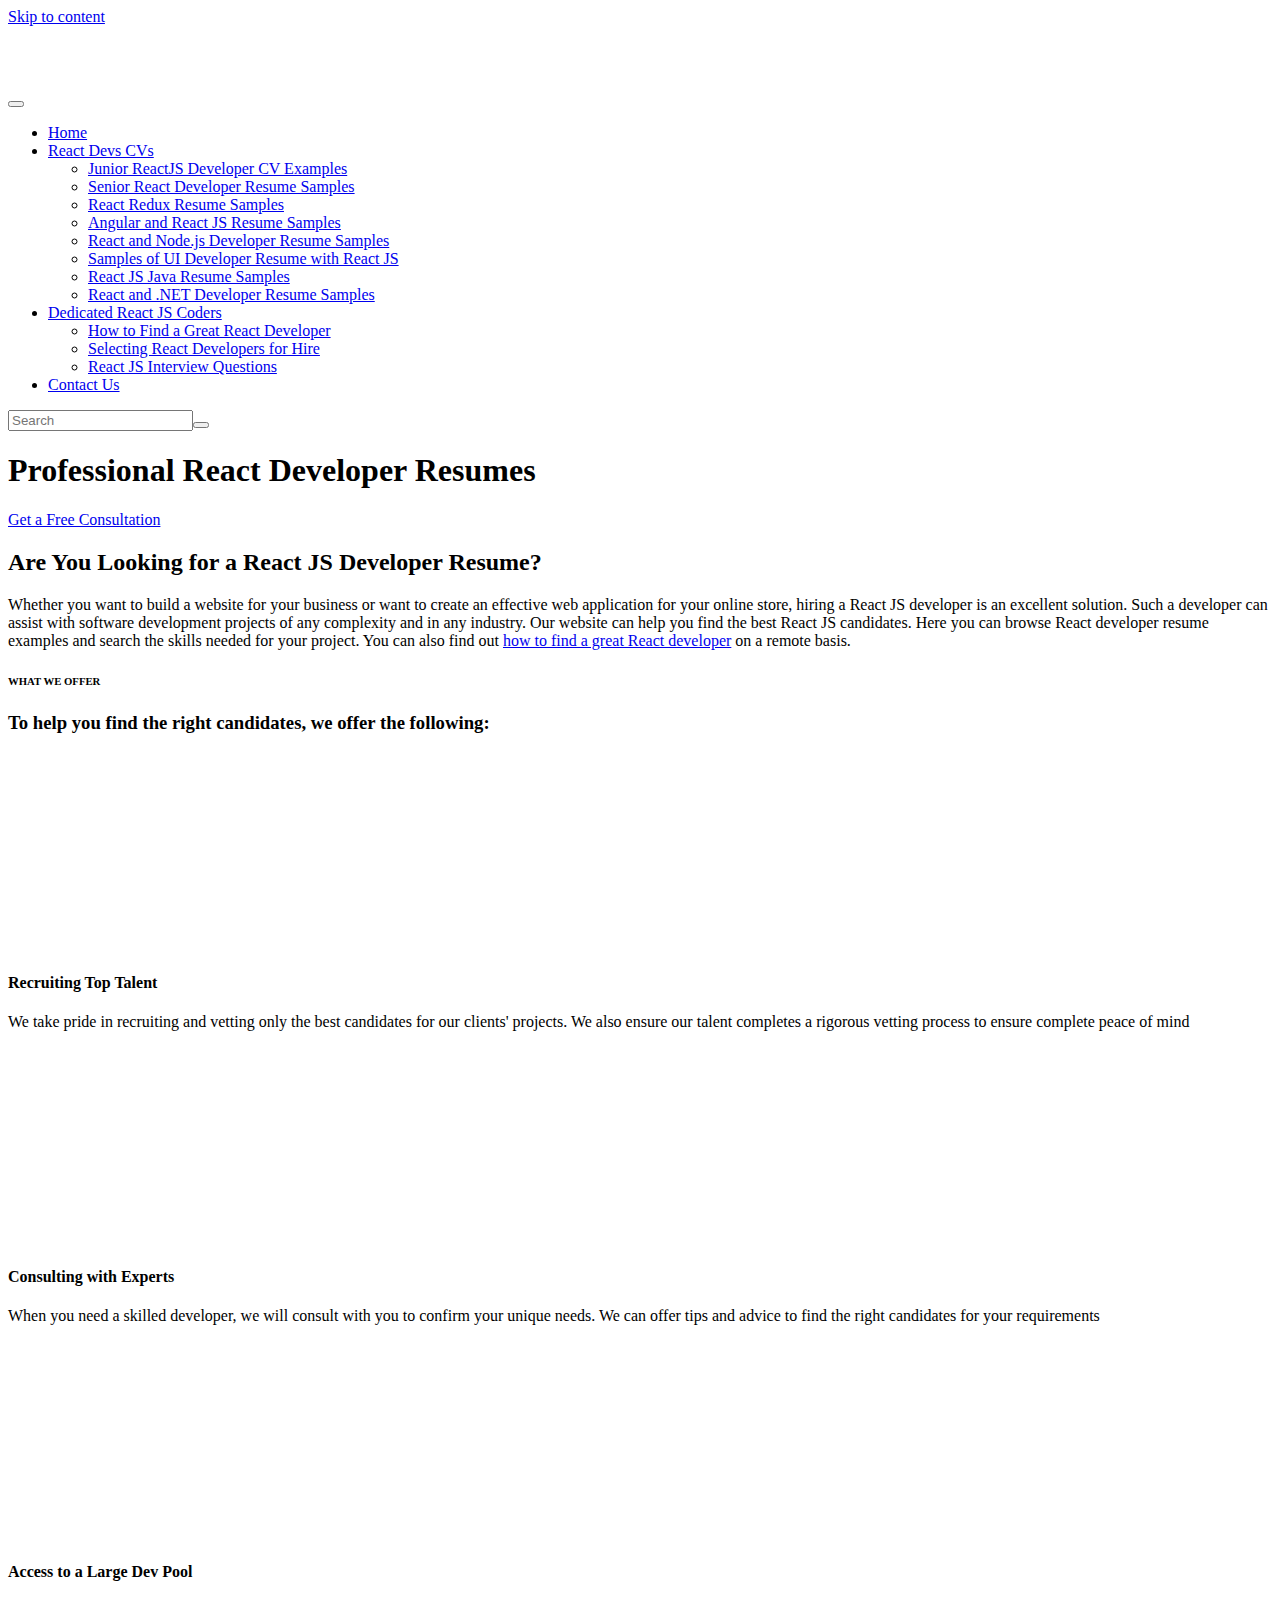
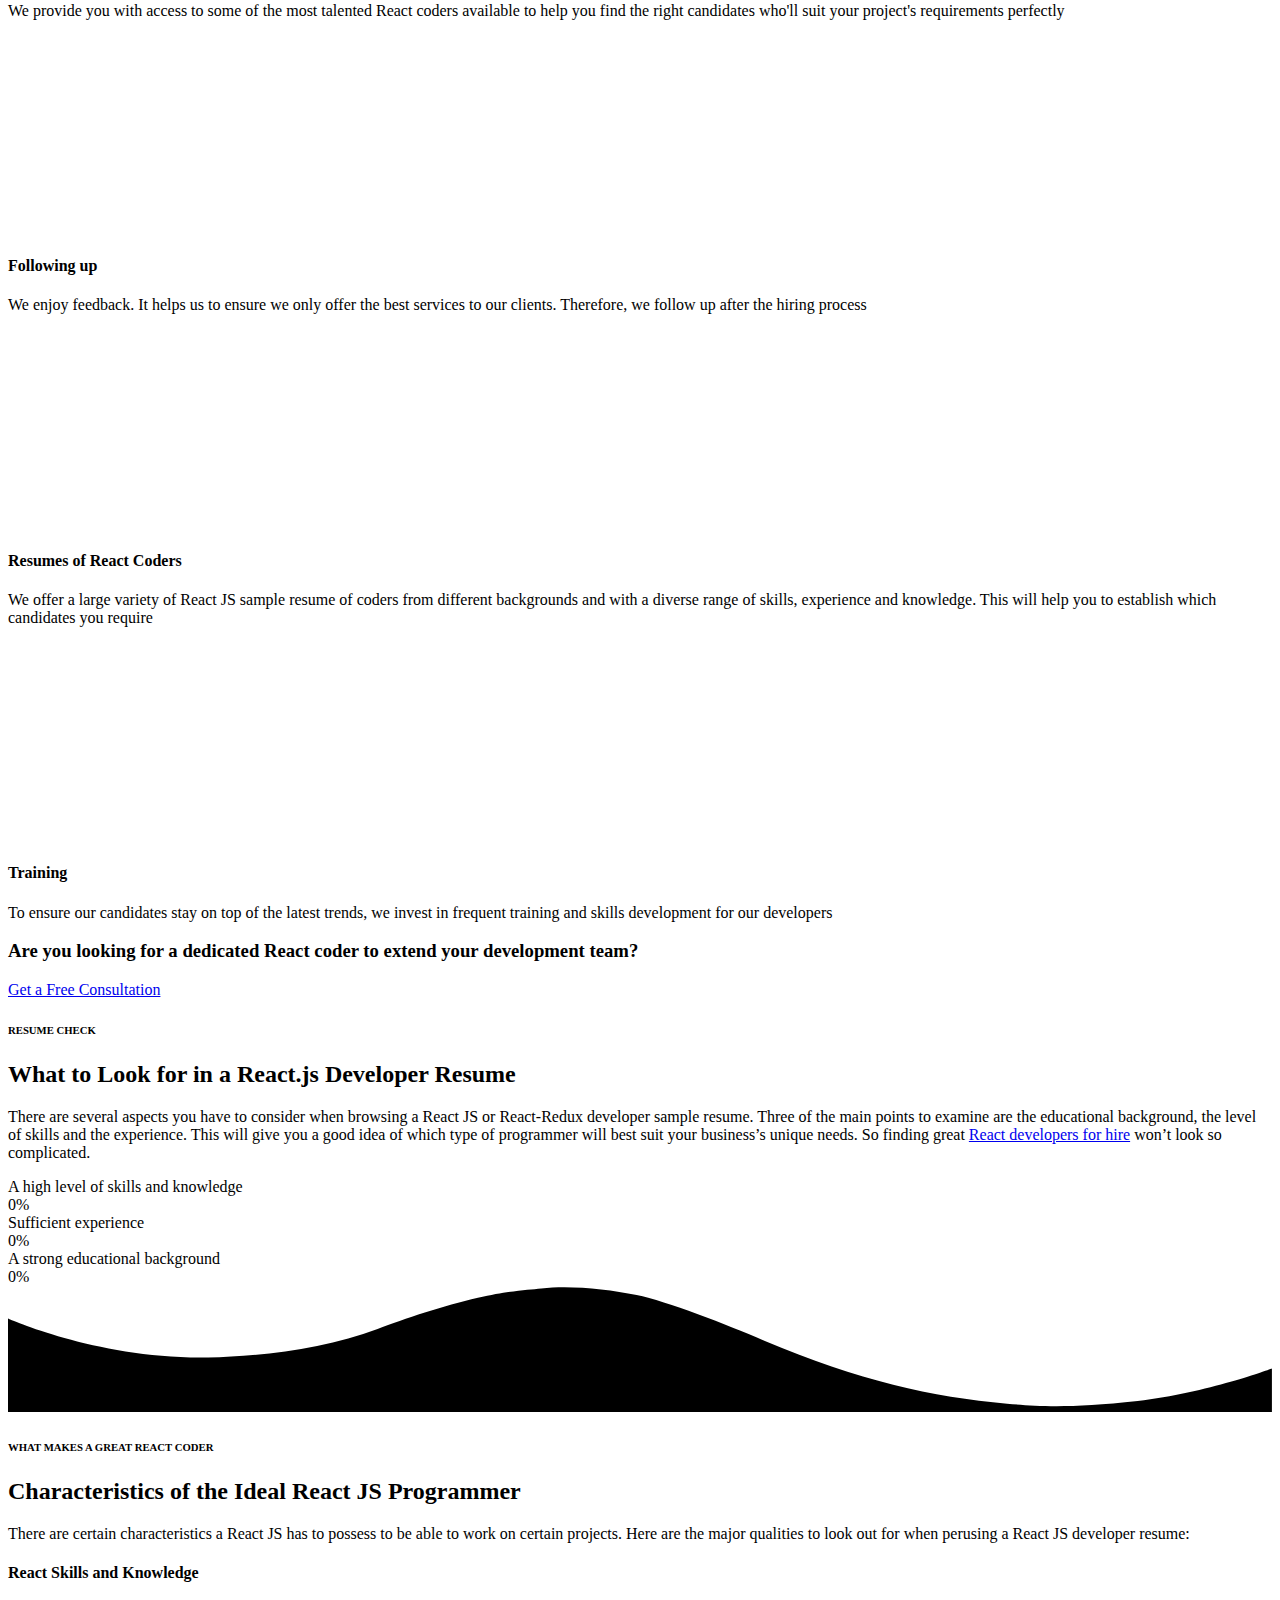
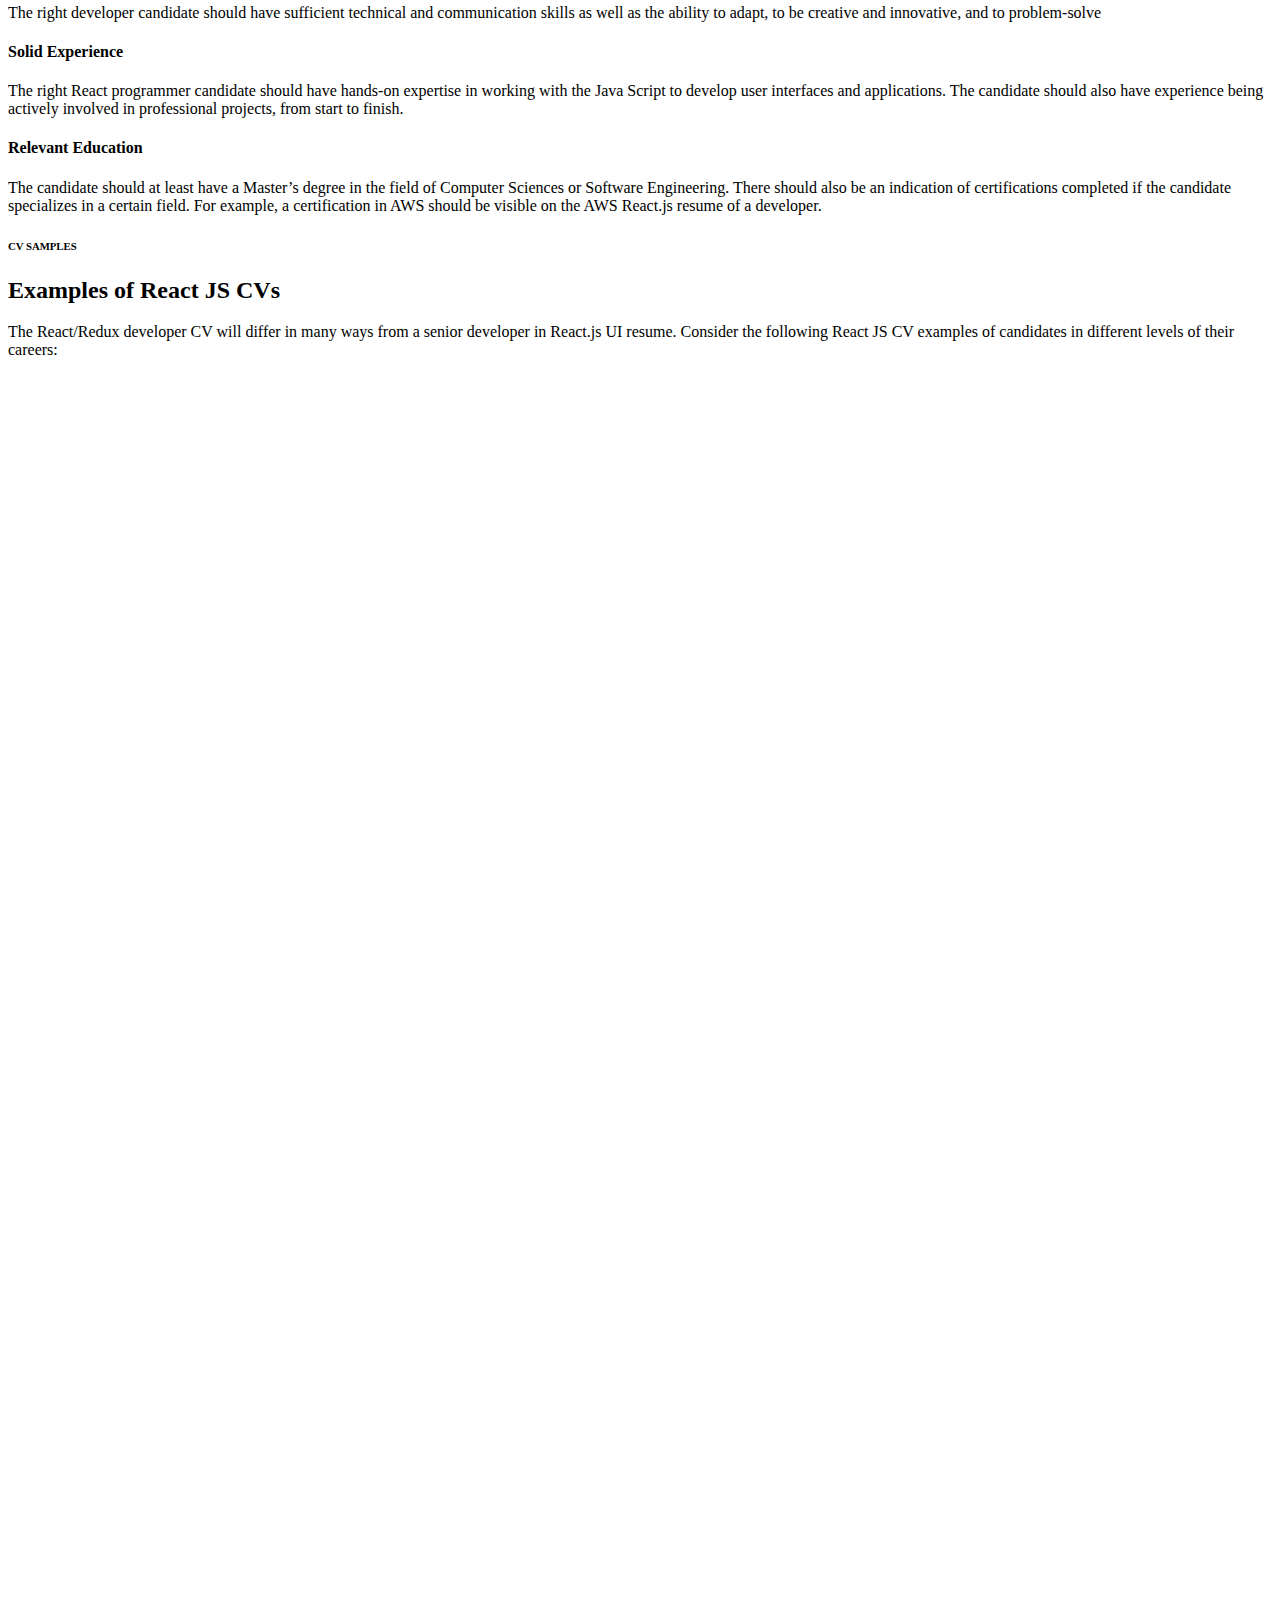
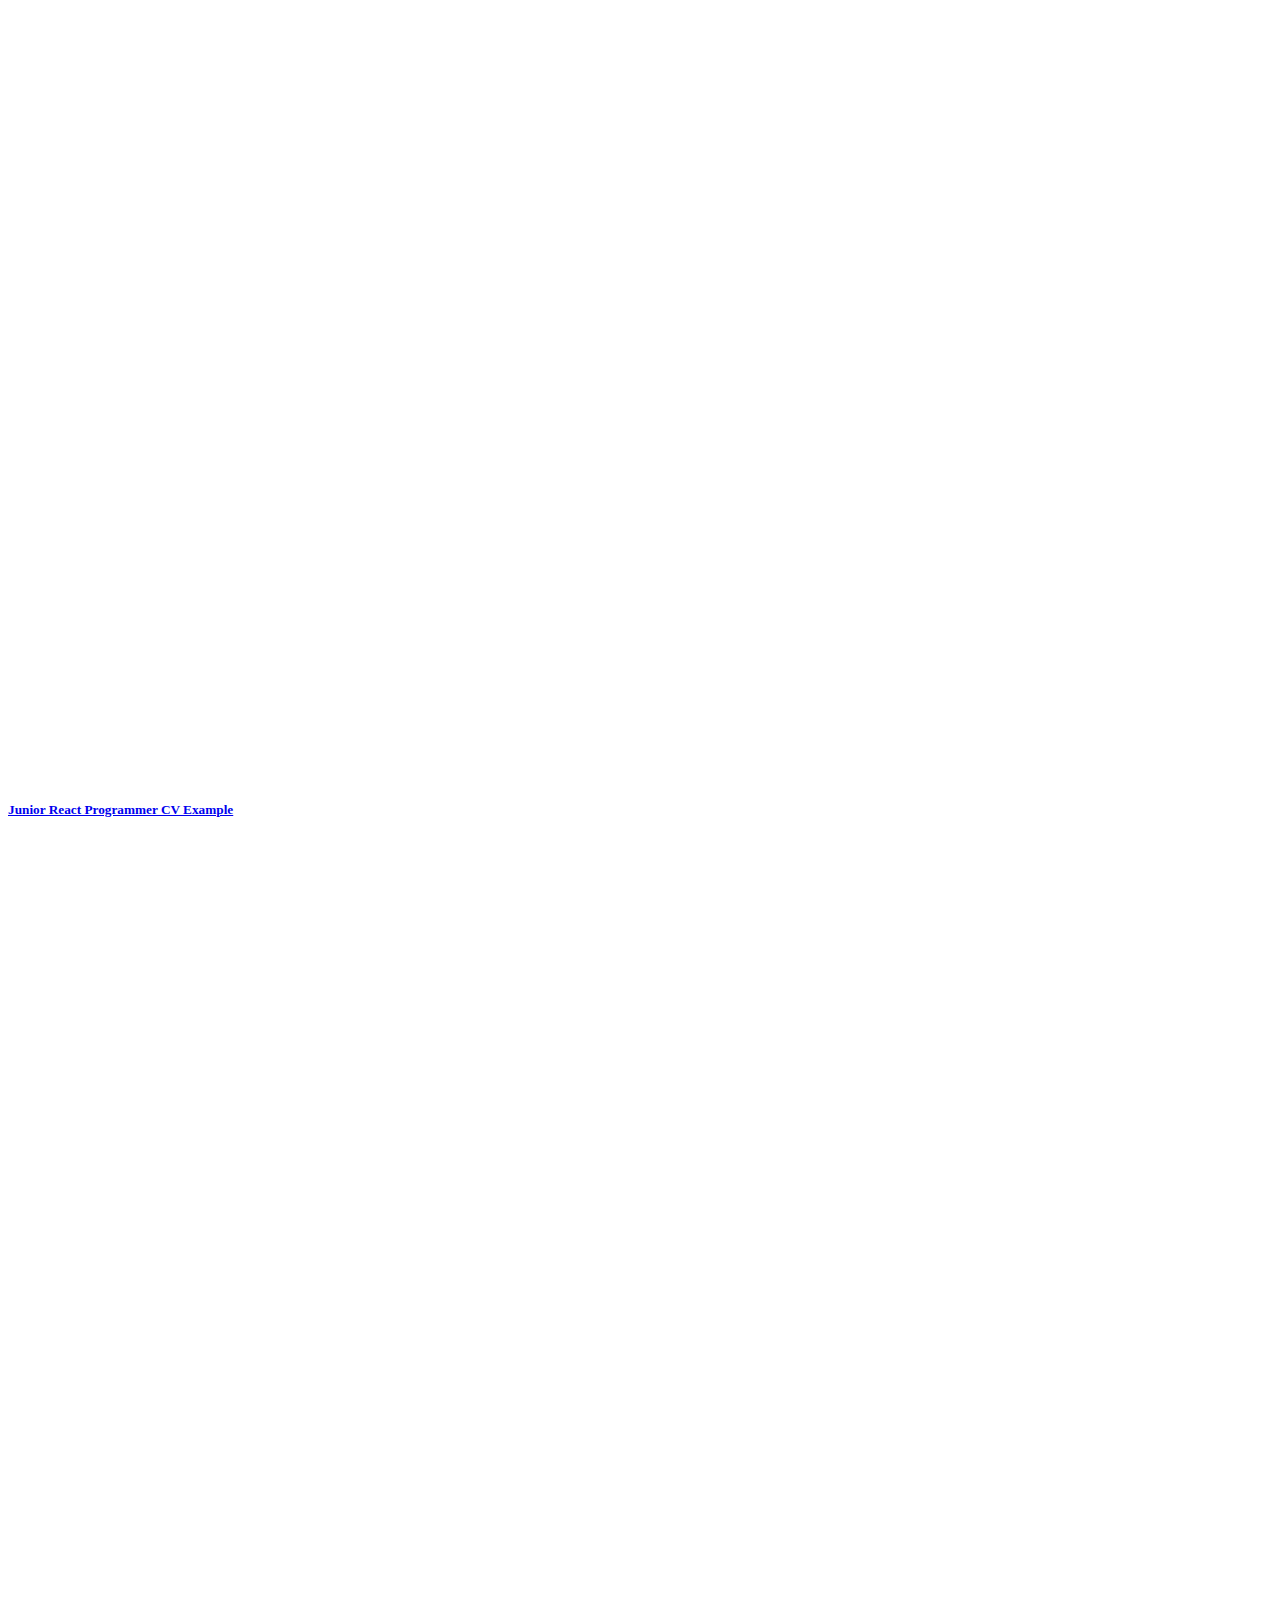
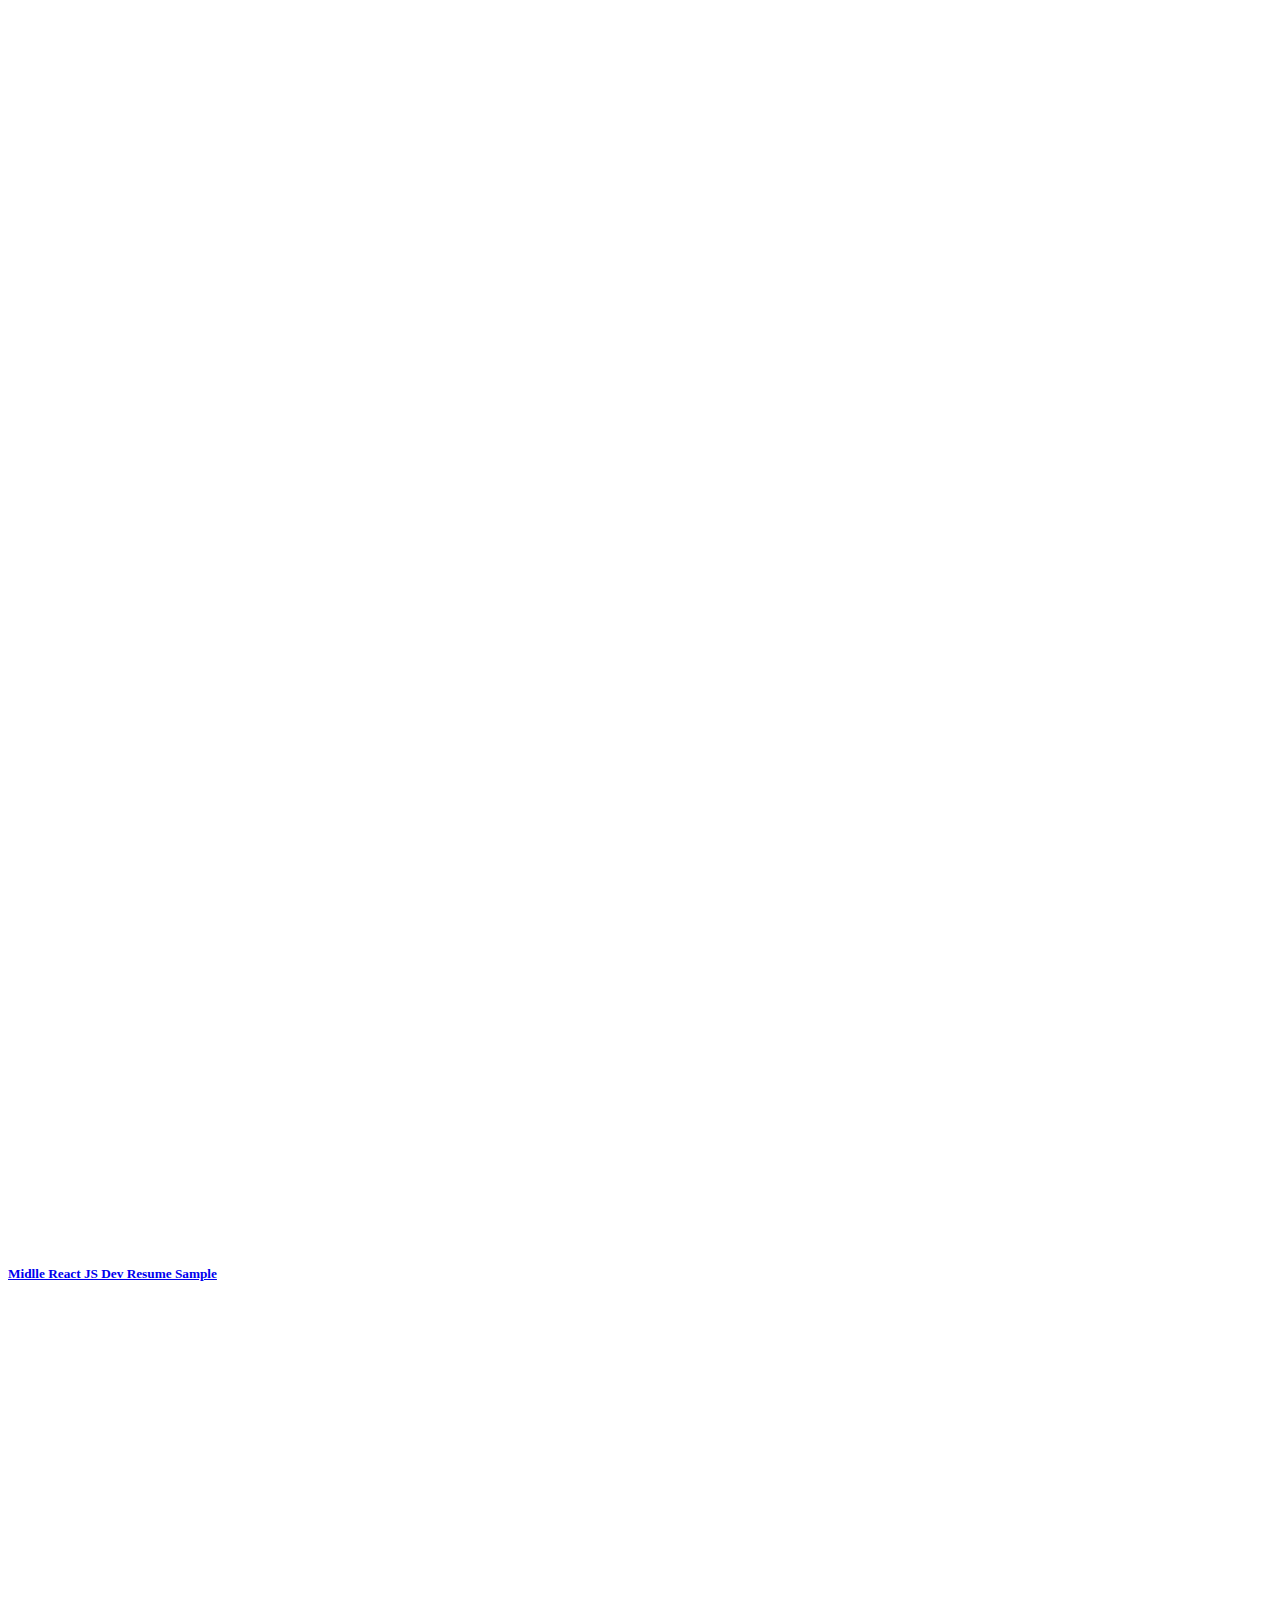
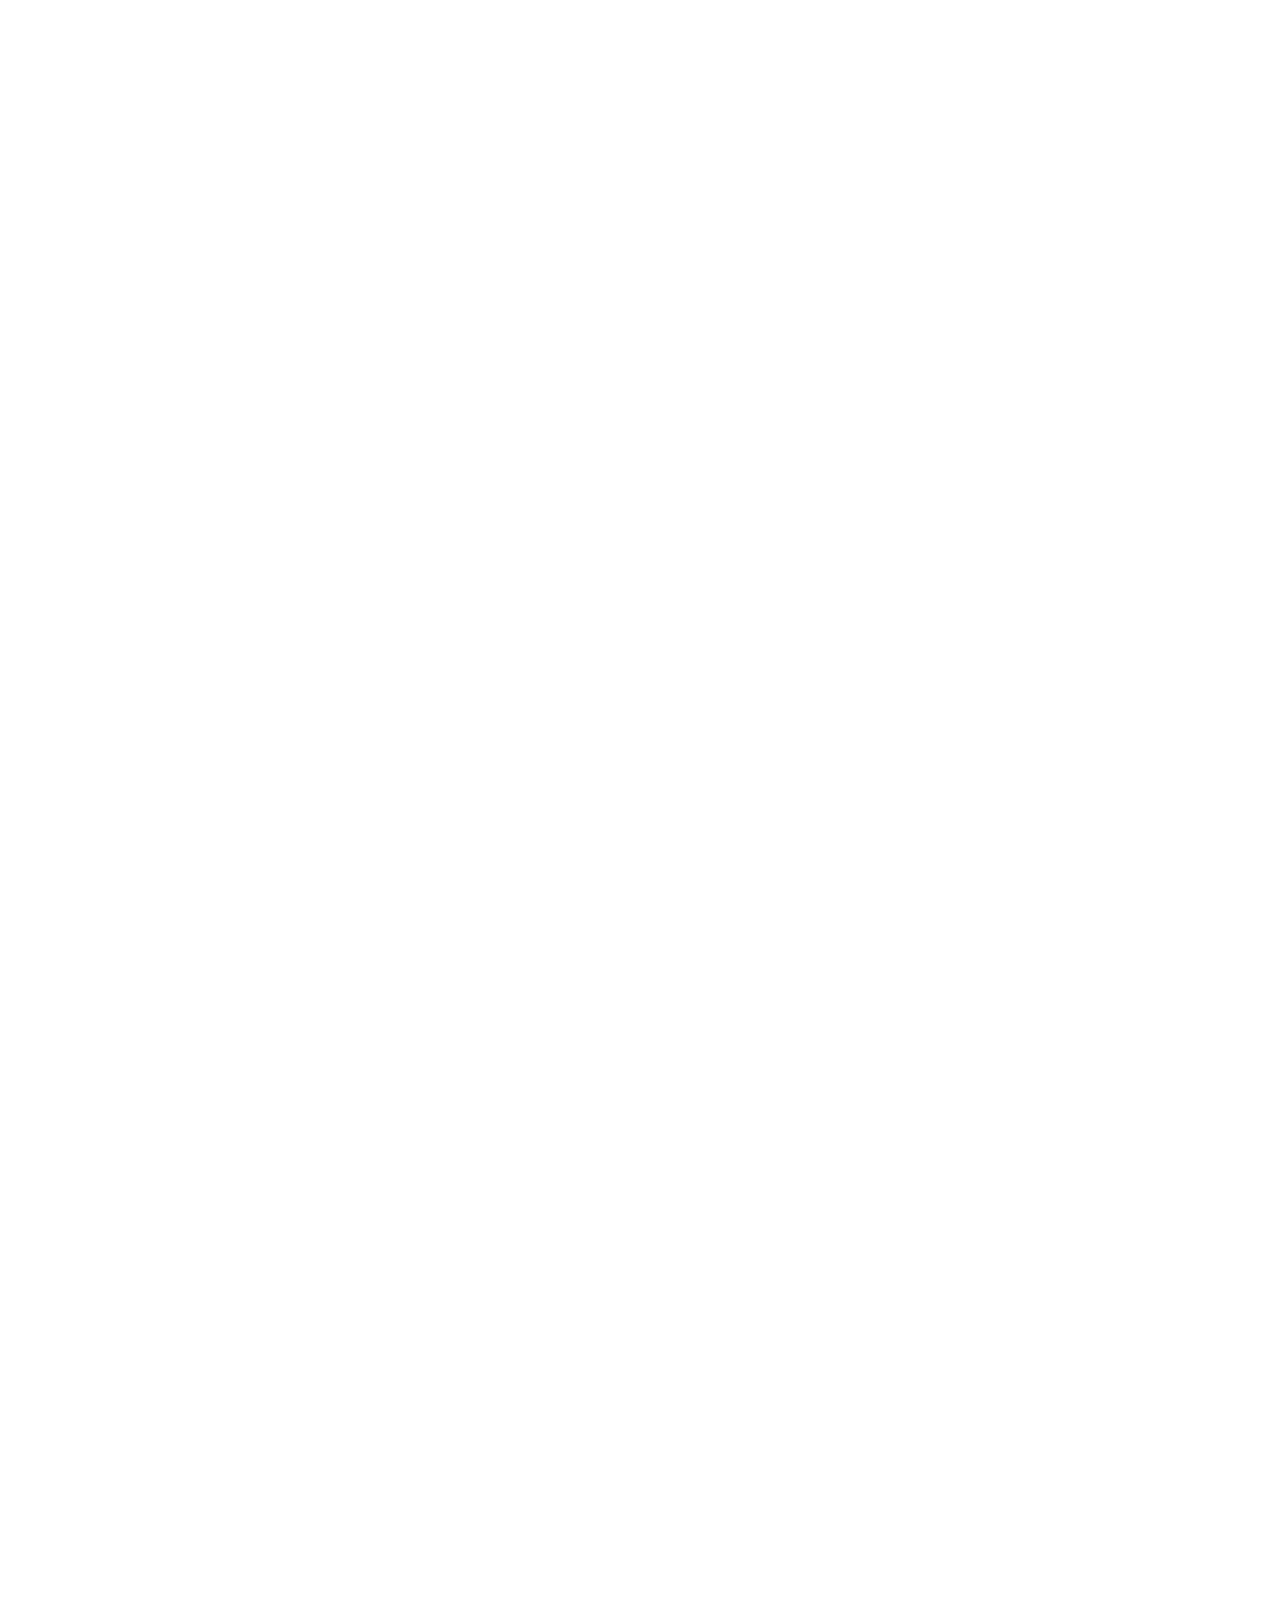
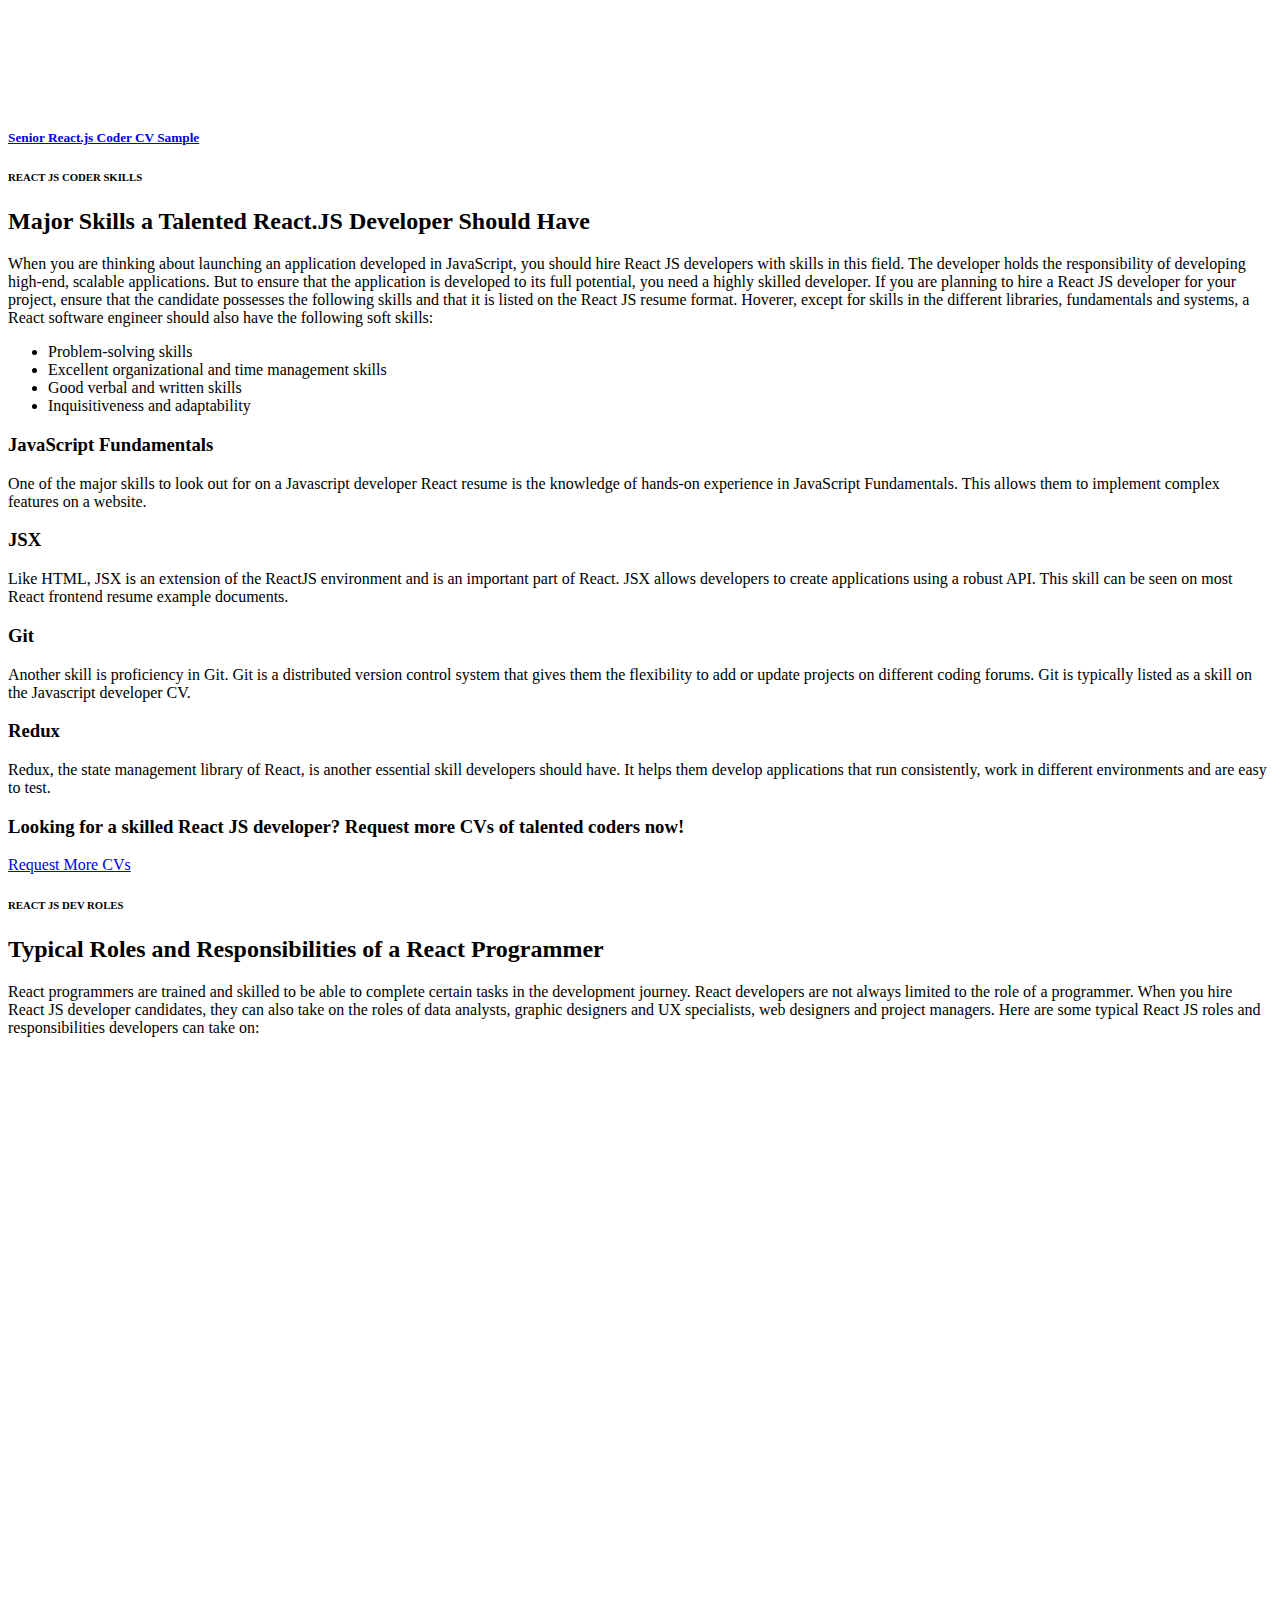
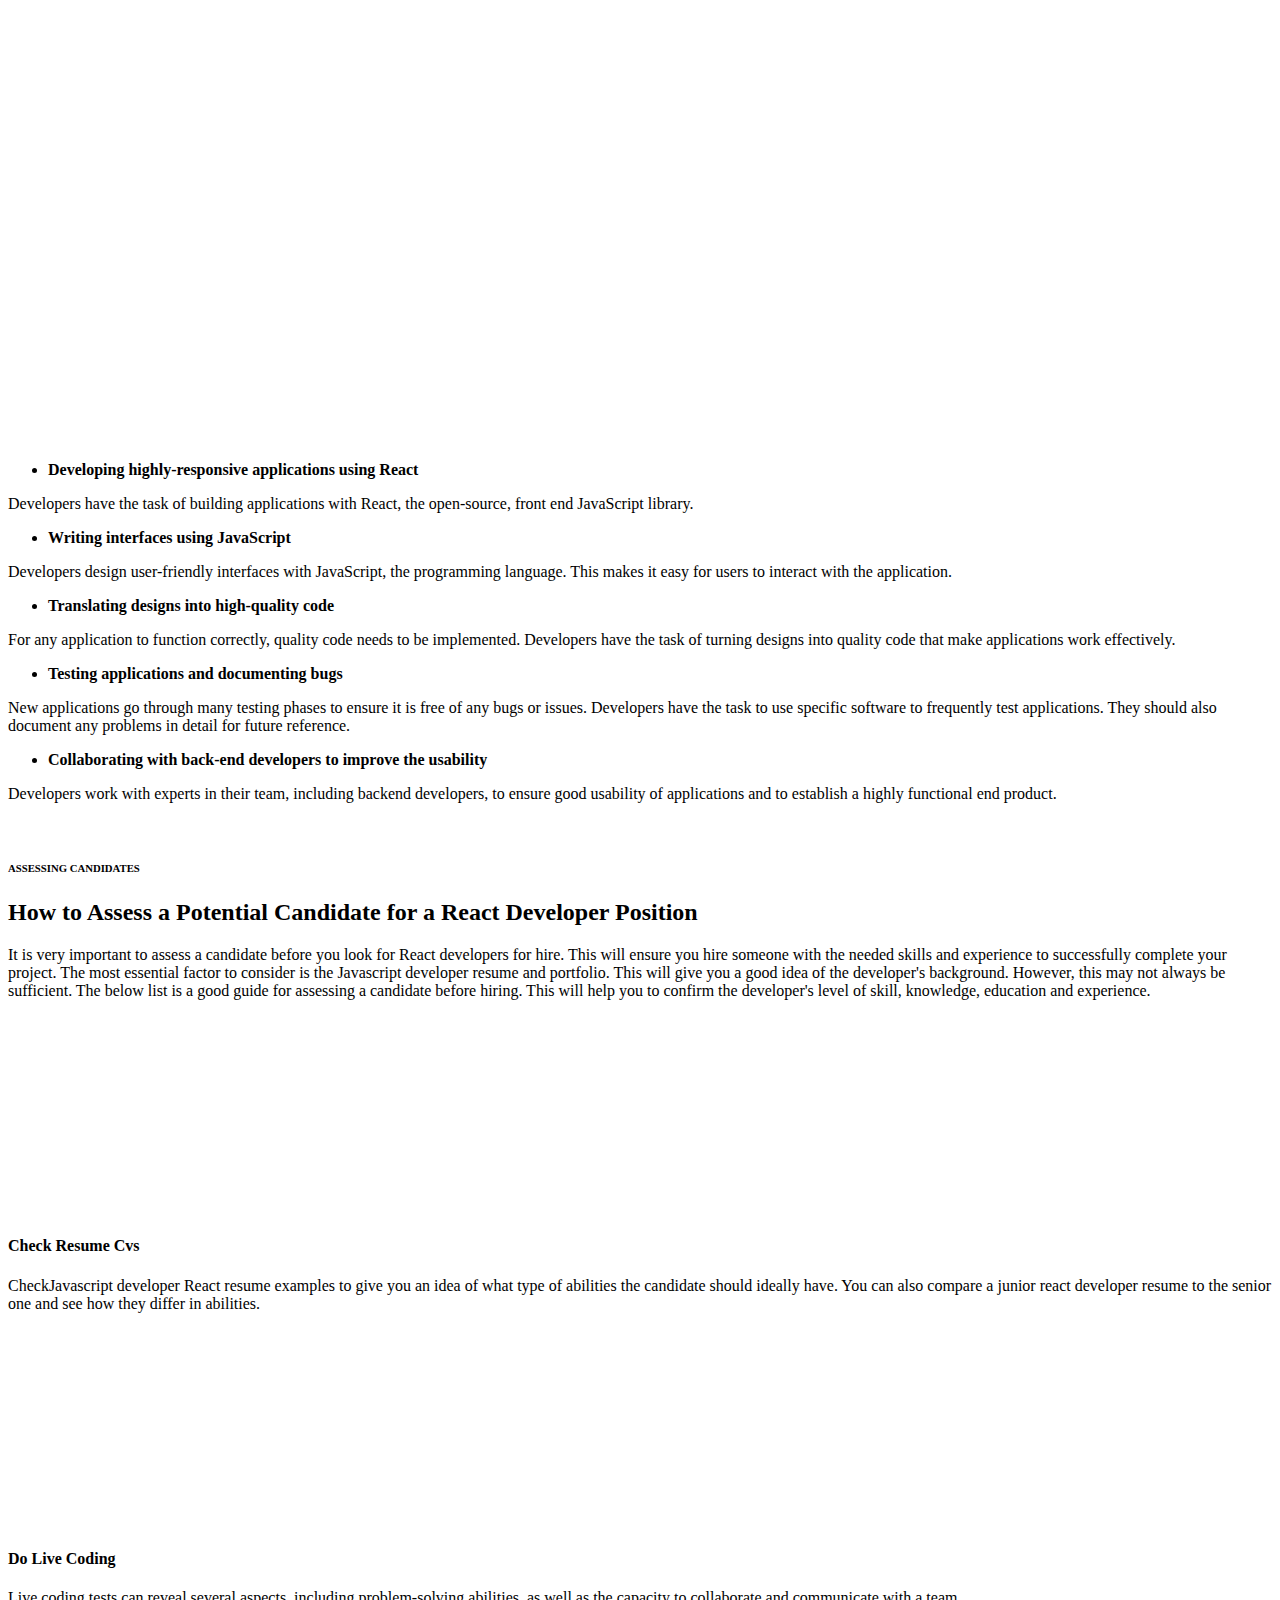
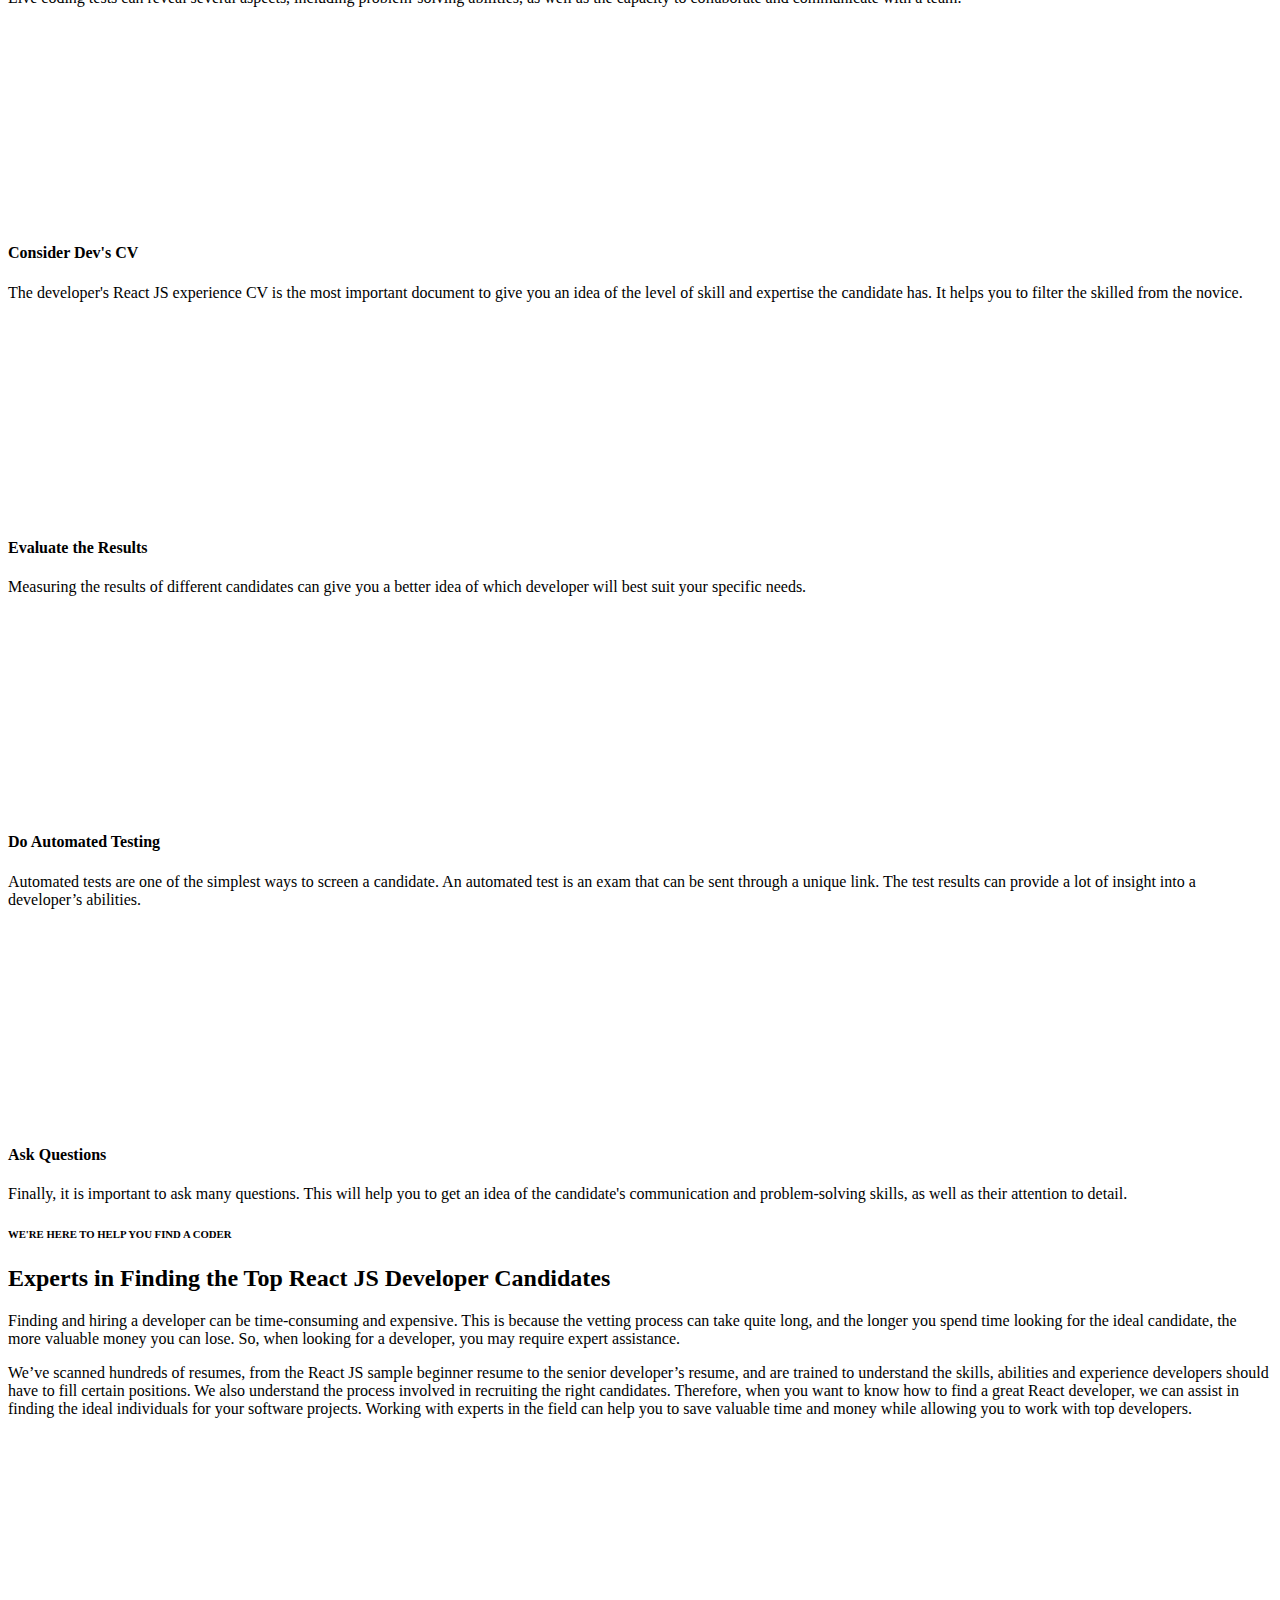
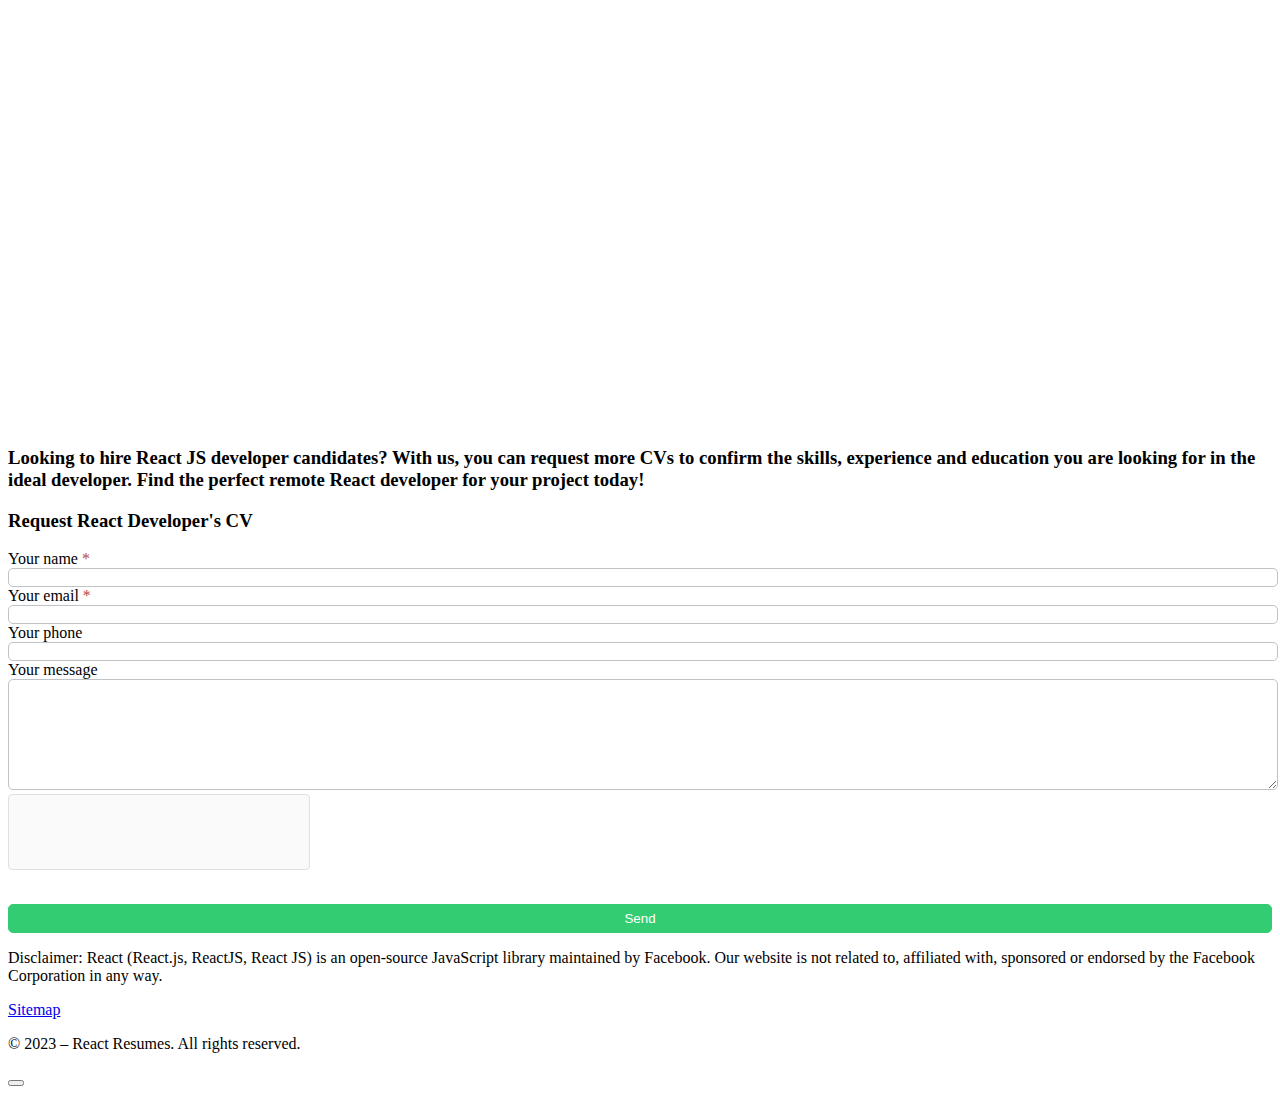
<file: level/assets/js/Home - React Resumes.html>
<!DOCTYPE html><html dir="ltr" lang="en-US
	prefix=og: https://ogp.me/ns#"><head ><meta charset="UTF-8" /><script>if(navigator.userAgent.match(/MSIE|Internet Explorer/i)||navigator.userAgent.match(/Trident\/7\..*?rv:11/i)){var href=document.location.href;if(!href.match(/[?&]nowprocket/)){if(href.indexOf("?")==-1){if(href.indexOf("#")==-1){document.location.href=href+"?nowprocket=1"}else{document.location.href=href.replace("#","?nowprocket=1#")}}else{if(href.indexOf("#")==-1){document.location.href=href+"&nowprocket=1"}else{document.location.href=href.replace("#","&nowprocket=1#")}}}}</script><script>class RocketLazyLoadScripts{constructor(){this.v="1.2.3",this.triggerEvents=["keydown","mousedown","mousemove","touchmove","touchstart","touchend","wheel"],this.userEventHandler=this._triggerListener.bind(this),this.touchStartHandler=this._onTouchStart.bind(this),this.touchMoveHandler=this._onTouchMove.bind(this),this.touchEndHandler=this._onTouchEnd.bind(this),this.clickHandler=this._onClick.bind(this),this.interceptedClicks=[],window.addEventListener("pageshow",t=>{this.persisted=t.persisted}),window.addEventListener("DOMContentLoaded",()=>{this._preconnect3rdParties()}),this.delayedScripts={normal:[],async:[],defer:[]},this.trash=[],this.allJQueries=[]}_addUserInteractionListener(t){if(document.hidden){t._triggerListener();return}this.triggerEvents.forEach(e=>window.addEventListener(e,t.userEventHandler,{passive:!0})),window.addEventListener("touchstart",t.touchStartHandler,{passive:!0}),window.addEventListener("mousedown",t.touchStartHandler),document.addEventListener("visibilitychange",t.userEventHandler)}_removeUserInteractionListener(){this.triggerEvents.forEach(t=>window.removeEventListener(t,this.userEventHandler,{passive:!0})),document.removeEventListener("visibilitychange",this.userEventHandler)}_onTouchStart(t){"HTML"!==t.target.tagName&&(window.addEventListener("touchend",this.touchEndHandler),window.addEventListener("mouseup",this.touchEndHandler),window.addEventListener("touchmove",this.touchMoveHandler,{passive:!0}),window.addEventListener("mousemove",this.touchMoveHandler),t.target.addEventListener("click",this.clickHandler),this._renameDOMAttribute(t.target,"onclick","rocket-onclick"),this._pendingClickStarted())}_onTouchMove(t){window.removeEventListener("touchend",this.touchEndHandler),window.removeEventListener("mouseup",this.touchEndHandler),window.removeEventListener("touchmove",this.touchMoveHandler,{passive:!0}),window.removeEventListener("mousemove",this.touchMoveHandler),t.target.removeEventListener("click",this.clickHandler),this._renameDOMAttribute(t.target,"rocket-onclick","onclick"),this._pendingClickFinished()}_onTouchEnd(t){window.removeEventListener("touchend",this.touchEndHandler),window.removeEventListener("mouseup",this.touchEndHandler),window.removeEventListener("touchmove",this.touchMoveHandler,{passive:!0}),window.removeEventListener("mousemove",this.touchMoveHandler)}_onClick(t){t.target.removeEventListener("click",this.clickHandler),this._renameDOMAttribute(t.target,"rocket-onclick","onclick"),this.interceptedClicks.push(t),t.preventDefault(),t.stopPropagation(),t.stopImmediatePropagation(),this._pendingClickFinished()}_replayClicks(){window.removeEventListener("touchstart",this.touchStartHandler,{passive:!0}),window.removeEventListener("mousedown",this.touchStartHandler),this.interceptedClicks.forEach(t=>{t.target.dispatchEvent(new MouseEvent("click",{view:t.view,bubbles:!0,cancelable:!0}))})}_waitForPendingClicks(){return new Promise(t=>{this._isClickPending?this._pendingClickFinished=t:t()})}_pendingClickStarted(){this._isClickPending=!0}_pendingClickFinished(){this._isClickPending=!1}_renameDOMAttribute(t,e,r){t.hasAttribute&&t.hasAttribute(e)&&(event.target.setAttribute(r,event.target.getAttribute(e)),event.target.removeAttribute(e))}_triggerListener(){this._removeUserInteractionListener(this),"loading"===document.readyState?document.addEventListener("DOMContentLoaded",this._loadEverythingNow.bind(this)):this._loadEverythingNow()}_preconnect3rdParties(){let t=[];document.querySelectorAll("script[type=rocketlazyloadscript]").forEach(e=>{if(e.hasAttribute("src")){let r=new URL(e.src).origin;r!==location.origin&&t.push({src:r,crossOrigin:e.crossOrigin||"module"===e.getAttribute("data-rocket-type")})}}),t=[...new Map(t.map(t=>[JSON.stringify(t),t])).values()],this._batchInjectResourceHints(t,"preconnect")}async _loadEverythingNow(){this.lastBreath=Date.now(),this._delayEventListeners(this),this._delayJQueryReady(this),this._handleDocumentWrite(),this._registerAllDelayedScripts(),this._preloadAllScripts(),await this._loadScriptsFromList(this.delayedScripts.normal),await this._loadScriptsFromList(this.delayedScripts.defer),await this._loadScriptsFromList(this.delayedScripts.async);try{await this._triggerDOMContentLoaded(),await this._triggerWindowLoad()}catch(t){console.error(t)}window.dispatchEvent(new Event("rocket-allScriptsLoaded")),this._waitForPendingClicks().then(()=>{this._replayClicks()}),this._emptyTrash()}_registerAllDelayedScripts(){document.querySelectorAll("script[type=rocketlazyloadscript]").forEach(t=>{t.hasAttribute("data-rocket-src")?t.hasAttribute("async")&&!1!==t.async?this.delayedScripts.async.push(t):t.hasAttribute("defer")&&!1!==t.defer||"module"===t.getAttribute("data-rocket-type")?this.delayedScripts.defer.push(t):this.delayedScripts.normal.push(t):this.delayedScripts.normal.push(t)})}async _transformScript(t){return new Promise((await this._littleBreath(),navigator.userAgent.indexOf("Firefox/")>0||""===navigator.vendor)?e=>{let r=document.createElement("script");[...t.attributes].forEach(t=>{let e=t.nodeName;"type"!==e&&("data-rocket-type"===e&&(e="type"),"data-rocket-src"===e&&(e="src"),r.setAttribute(e,t.nodeValue))}),t.text&&(r.text=t.text),r.hasAttribute("src")?(r.addEventListener("load",e),r.addEventListener("error",e)):(r.text=t.text,e());try{t.parentNode.replaceChild(r,t)}catch(i){e()}}:async e=>{function r(){t.setAttribute("data-rocket-status","failed"),e()}try{let i=t.getAttribute("data-rocket-type"),n=t.getAttribute("data-rocket-src");t.text,i?(t.type=i,t.removeAttribute("data-rocket-type")):t.removeAttribute("type"),t.addEventListener("load",function r(){t.setAttribute("data-rocket-status","executed"),e()}),t.addEventListener("error",r),n?(t.removeAttribute("data-rocket-src"),t.src=n):t.src="data:text/javascript;base64,"+window.btoa(unescape(encodeURIComponent(t.text)))}catch(s){r()}})}async _loadScriptsFromList(t){let e=t.shift();return e&&e.isConnected?(await this._transformScript(e),this._loadScriptsFromList(t)):Promise.resolve()}_preloadAllScripts(){this._batchInjectResourceHints([...this.delayedScripts.normal,...this.delayedScripts.defer,...this.delayedScripts.async],"preload")}_batchInjectResourceHints(t,e){var r=document.createDocumentFragment();t.forEach(t=>{let i=t.getAttribute&&t.getAttribute("data-rocket-src")||t.src;if(i){let n=document.createElement("link");n.href=i,n.rel=e,"preconnect"!==e&&(n.as="script"),t.getAttribute&&"module"===t.getAttribute("data-rocket-type")&&(n.crossOrigin=!0),t.crossOrigin&&(n.crossOrigin=t.crossOrigin),t.integrity&&(n.integrity=t.integrity),r.appendChild(n),this.trash.push(n)}}),document.head.appendChild(r)}_delayEventListeners(t){let e={};function r(t,r){!function t(r){!e[r]&&(e[r]={originalFunctions:{add:r.addEventListener,remove:r.removeEventListener},eventsToRewrite:[]},r.addEventListener=function(){arguments[0]=i(arguments[0]),e[r].originalFunctions.add.apply(r,arguments)},r.removeEventListener=function(){arguments[0]=i(arguments[0]),e[r].originalFunctions.remove.apply(r,arguments)});function i(t){return e[r].eventsToRewrite.indexOf(t)>=0?"rocket-"+t:t}}(t),e[t].eventsToRewrite.push(r)}function i(t,e){let r=t[e];Object.defineProperty(t,e,{get:()=>r||function(){},set(i){t["rocket"+e]=r=i}})}r(document,"DOMContentLoaded"),r(window,"DOMContentLoaded"),r(window,"load"),r(window,"pageshow"),r(document,"readystatechange"),i(document,"onreadystatechange"),i(window,"onload"),i(window,"onpageshow")}_delayJQueryReady(t){let e;function r(r){if(r&&r.fn&&!t.allJQueries.includes(r)){r.fn.ready=r.fn.init.prototype.ready=function(e){return t.domReadyFired?e.bind(document)(r):document.addEventListener("rocket-DOMContentLoaded",()=>e.bind(document)(r)),r([])};let i=r.fn.on;r.fn.on=r.fn.init.prototype.on=function(){if(this[0]===window){function t(t){return t.split(" ").map(t=>"load"===t||0===t.indexOf("load.")?"rocket-jquery-load":t).join(" ")}"string"==typeof arguments[0]||arguments[0]instanceof String?arguments[0]=t(arguments[0]):"object"==typeof arguments[0]&&Object.keys(arguments[0]).forEach(e=>{let r=arguments[0][e];delete arguments[0][e],arguments[0][t(e)]=r})}return i.apply(this,arguments),this},t.allJQueries.push(r)}e=r}r(window.jQuery),Object.defineProperty(window,"jQuery",{get:()=>e,set(t){r(t)}})}async _triggerDOMContentLoaded(){this.domReadyFired=!0,await this._littleBreath(),document.dispatchEvent(new Event("rocket-DOMContentLoaded")),await this._littleBreath(),window.dispatchEvent(new Event("rocket-DOMContentLoaded")),await this._littleBreath(),document.dispatchEvent(new Event("rocket-readystatechange")),await this._littleBreath(),document.rocketonreadystatechange&&document.rocketonreadystatechange()}async _triggerWindowLoad(){await this._littleBreath(),window.dispatchEvent(new Event("rocket-load")),await this._littleBreath(),window.rocketonload&&window.rocketonload(),await this._littleBreath(),this.allJQueries.forEach(t=>t(window).trigger("rocket-jquery-load")),await this._littleBreath();let t=new Event("rocket-pageshow");t.persisted=this.persisted,window.dispatchEvent(t),await this._littleBreath(),window.rocketonpageshow&&window.rocketonpageshow({persisted:this.persisted})}_handleDocumentWrite(){let t=new Map;document.write=document.writeln=function(e){let r=document.currentScript;r||console.error("WPRocket unable to document.write this: "+e);let i=document.createRange(),n=r.parentElement,s=t.get(r);void 0===s&&(s=r.nextSibling,t.set(r,s));let a=document.createDocumentFragment();i.setStart(a,0),a.appendChild(i.createContextualFragment(e)),n.insertBefore(a,s)}}async _littleBreath(){Date.now()-this.lastBreath>45&&(await this._requestAnimFrame(),this.lastBreath=Date.now())}async _requestAnimFrame(){return document.hidden?new Promise(t=>setTimeout(t)):new Promise(t=>requestAnimationFrame(t))}_emptyTrash(){this.trash.forEach(t=>t.remove())}static run(){let t=new RocketLazyLoadScripts;t._addUserInteractionListener(t)}}RocketLazyLoadScripts.run();</script>	
	<meta name="viewport" content="width=device-width, initial-scale=1" />
	<meta name="yandex-verification" content="62f420429d2a381d" />
	<title>Home - React Resumes</title><link rel="preload" as="style" href="https://fonts.googleapis.com/css?family=Poppins%3A100%2C100italic%2C200%2C200italic%2C300%2C300italic%2C400%2C400italic%2C500%2C500italic%2C600%2C600italic%2C700%2C700italic%2C800%2C800italic%2C900%2C900italic&#038;display=swap" /><link rel="stylesheet" href="https://fonts.googleapis.com/css?family=Poppins%3A100%2C100italic%2C200%2C200italic%2C300%2C300italic%2C400%2C400italic%2C500%2C500italic%2C600%2C600italic%2C700%2C700italic%2C800%2C800italic%2C900%2C900italic&#038;display=swap" media="print" onload="this.media='all'" /><noscript><link rel="stylesheet" href="https://fonts.googleapis.com/css?family=Poppins%3A100%2C100italic%2C200%2C200italic%2C300%2C300italic%2C400%2C400italic%2C500%2C500italic%2C600%2C600italic%2C700%2C700italic%2C800%2C800italic%2C900%2C900italic&#038;display=swap" /></noscript><style id="rocket-critical-css">input:-webkit-autofill{-webkit-box-shadow:0 0 0 30px white inset}.with_frm_style .frm_required{color:#B94A48;color:var(--required-color);font-weight:bold;font-weight:var(--required-weight)}.with_frm_style textarea{font-family:var(--font);font-size:14px;font-size:var(--field-font-size);margin-bottom:0}.with_frm_style textarea{vertical-align:top;height:auto}.with_frm_style textarea{color:#555555;color:var(--text-color);background-color:#ffffff;background-color:var(--bg-color);border-color:#BFC3C8;border-color:var(--border-color);border-width:1px;border-width:var(--field-border-width);border-style:solid;border-style:var(--field-border-style);-moz-border-radius:4px;-webkit-border-radius:4px;border-radius:4px;border-radius:var(--border-radius);width:100%;width:var(--field-width);max-width:100%;font-size:14px;font-size:var(--field-font-size);padding:6px 10px;padding:var(--field-pad);-webkit-box-sizing:border-box;-moz-box-sizing:border-box;box-sizing:border-box;outline:none;font-weight:normal;font-weight:var(--field-weight);box-shadow:var(--box-shadow)}.with_frm_style .frm_primary_label{max-width:100%;font-family:"Poppins",sans-serif;font-family:var(--font);font-size:16px;font-size:var(--font-size);color:#3f4b5b;color:var(--label-color);font-weight:normal;font-weight:var(--weight);text-align:left;text-align:var(--align);padding:0 0 3px 0;padding:var(--label-padding);margin:0;width:auto;display:block}.with_frm_style .frm_none_container .frm_primary_label,.frm_none_container .frm_primary_label{display:none}.frm_style_formidable-style.with_frm_style .frm_none_container .frm_primary_label{display:none}.frm_style_formidable-style.with_frm_style input::-webkit-input-placeholder,.frm_style_formidable-style.with_frm_style textarea::-webkit-input-placeholder{color:#A1A1A1}.frm_style_formidable-style.with_frm_style input::-moz-placeholder,.frm_style_formidable-style.with_frm_style textarea::-moz-placeholder{color:#A1A1A1;opacity:1}.frm_style_formidable-style.with_frm_style input:-ms-input-placeholder{color:#A1A1A1}.frm_style_formidable-style.with_frm_style input:-moz-placeholder,.frm_style_formidable-style.with_frm_style textarea:-moz-placeholder{color:#A1A1A1}.frm_fields_container>*{grid-column:span 12 / span 12}@media only screen and (max-width:500px){.with_frm_style .frm-g-recaptcha iframe{width:100%}}ul{box-sizing:border-box}:root{--wp--preset--font-size--normal:16px;--wp--preset--font-size--huge:42px}:root{--blue:#007bff;--indigo:#6610f2;--purple:#6f42c1;--pink:#e83e8c;--red:#dc3545;--orange:#fd7e14;--yellow:#ffc107;--green:#28a745;--teal:#20c997;--cyan:#17a2b8;--white:#fff;--gray:#6c757d;--gray-dark:#343a40;--primary:#007bff;--secondary:#6c757d;--success:#28a745;--info:#17a2b8;--warning:#ffc107;--danger:#dc3545;--light:#f8f9fa;--dark:#343a40;--breakpoint-xs:0;--breakpoint-sm:576px;--breakpoint-md:768px;--breakpoint-lg:992px;--breakpoint-xl:1200px;--font-family-sans-serif:-apple-system, BlinkMacSystemFont, "Segoe UI", Roboto, "Helvetica Neue", Arial, sans-serif, "Apple Color Emoji", "Segoe UI Emoji", "Segoe UI Symbol";--font-family-monospace:SFMono-Regular, Menlo, Monaco, Consolas, "Liberation Mono", "Courier New", monospace}*,*::before,*::after{box-sizing:border-box}html{font-family:sans-serif;line-height:1.15;-webkit-text-size-adjust:100%;-ms-text-size-adjust:100%;-ms-overflow-style:scrollbar}@-ms-viewport{width:device-width}header,main,nav,section{display:block}body{text-align:left;background:#fff;background-size:auto;margin-top:0rem;margin-right:0rem;margin-bottom:0rem;margin-left:0rem}body .jupiterx-site{font-family:Poppins;font-size:16px;color:#2f3a5f;font-weight:300;line-height:2}h1,h2{margin-top:0;margin-bottom:0.5rem}p{margin-top:0;margin-bottom:1rem}ul{margin-top:0;margin-bottom:1rem}ul ul{margin-bottom:0}a{color:#7e6fda;text-decoration:none;background-color:transparent;-webkit-text-decoration-skip:objects}img{vertical-align:middle;border-style:none}svg:not(:root){overflow:hidden}label{display:inline-block;margin-bottom:0.5rem}button{border-radius:0}input,button,textarea{margin:0;font-family:inherit;font-size:inherit;line-height:inherit}button,input{overflow:visible}button{text-transform:none}button,html [type="button"]{-webkit-appearance:button}button::-moz-focus-inner,[type="button"]::-moz-focus-inner{padding:0;border-style:none}textarea{overflow:auto;resize:vertical}[type="search"]{outline-offset:-2px;-webkit-appearance:none}[type="search"]::-webkit-search-cancel-button,[type="search"]::-webkit-search-decoration{-webkit-appearance:none}::-webkit-file-upload-button{font:inherit;-webkit-appearance:button}h1,h2{margin-bottom:0.5rem;font-family:inherit;color:inherit}h1{font-family:Poppins;font-size:2rem;color:#2f3a5f;font-weight:600;line-height:1.5}h2{font-family:Poppins;font-size:2rem;color:#2f3a5f;font-weight:600;line-height:1.5}.container{width:100%;padding-right:20px;padding-left:20px;margin-right:auto;margin-left:auto;max-width:1140px}.form-control{display:block;width:100%;padding:0.375rem 0.75rem;font-size:16px;line-height:1.5;color:#495057;background-color:#fff;background-clip:padding-box;border:1px solid #ced4da;border-radius:0.25rem;box-shadow:inset 0 1px 1px rgba(0,0,0,0.075)}.form-control::-ms-expand{background-color:transparent;border:0}.form-control::-moz-placeholder{color:#6c757d;opacity:1}.form-control:-ms-input-placeholder{color:#6c757d}.form-control::-webkit-input-placeholder{color:#6c757d}.form-inline{display:flex;flex-flow:row wrap;align-items:center}@media (min-width:576px){.form-inline .form-control{display:inline-block;width:auto;vertical-align:middle}}.btn{display:inline-block;font-weight:400;text-align:center;white-space:nowrap;vertical-align:middle;border:1px solid transparent;padding:0.375rem 0.75rem;font-size:16px;line-height:1.5;border-radius:0.25rem}.collapse:not(.show){display:none}.dropdown{position:relative}.dropdown-toggle::after{display:inline-block;width:0;height:0;margin-left:0.255em;vertical-align:0.255em;content:"";border-top:0.3em solid;border-right:0.3em solid transparent;border-bottom:0;border-left:0.3em solid transparent}.dropdown-menu{position:absolute;top:100%;left:0;z-index:1000;display:none;float:left;min-width:10rem;padding:0.5rem 0;margin:0 0 0;font-size:16px;color:#2f3a5f;text-align:left;list-style:none;background-color:#fff;background-clip:padding-box;border:1px solid rgba(0,0,0,0.15);border-radius:0.25rem}.dropdown-item{display:block;width:100%;padding:0.25rem 1.5rem;clear:both;font-weight:400;color:#212529;text-align:inherit;white-space:nowrap;background-color:transparent;border:0}.nav-link{display:block;padding:0.5rem 1rem}.navbar{position:relative;display:flex;flex-wrap:wrap;align-items:center;justify-content:space-between}.navbar>.container{display:flex;flex-wrap:wrap;align-items:center;justify-content:space-between}.navbar-brand{display:inline-block;padding-top:-2.5px;padding-bottom:-2.5px;margin-right:1rem;font-size:20px;line-height:inherit;white-space:nowrap}.navbar-nav{display:flex;flex-direction:column;padding-left:0;margin-bottom:0;list-style:none}.navbar-nav .nav-link{padding-right:0;padding-left:0}.navbar-nav .dropdown-menu{position:static;float:none}.navbar-collapse{flex-basis:100%;flex-grow:1;align-items:center}.navbar-toggler{padding:0.25rem 0.75rem;font-size:20px;line-height:1;background-color:transparent;border:1px solid transparent;border-radius:0.25rem}.navbar-toggler-icon{display:inline-block;width:1.5em;height:1.5em;vertical-align:middle;content:"";background:no-repeat center center;background-size:100% 100%}@media (min-width:768px){.navbar-expand-md{flex-flow:row nowrap;justify-content:flex-start}.navbar-expand-md .navbar-nav{flex-direction:row}.navbar-expand-md .navbar-nav .dropdown-menu{position:absolute}.navbar-expand-md .navbar-nav .nav-link{padding-right:0.5rem;padding-left:0.5rem}.navbar-expand-md>.container{flex-wrap:nowrap}.navbar-expand-md .navbar-collapse{display:flex!important;flex-basis:auto}.navbar-expand-md .navbar-toggler{display:none}}.navbar-light .navbar-brand{color:rgba(0,0,0,0.9)}.navbar-light .navbar-nav .nav-link{color:rgba(0,0,0,0.5)}.navbar-light .navbar-nav .active>.nav-link,.navbar-light .navbar-nav .nav-link.active{color:rgba(0,0,0,0.9)}.navbar-light .navbar-toggler{color:rgba(0,0,0,0.5);border-color:rgba(0,0,0,0.1)}.navbar-light .navbar-toggler-icon{background-image:url("data:image/svg+xml;charset=utf8,%3Csvg viewBox='0 0 30 30' xmlns='http://www.w3.org/2000/svg'%3E%3Cpath stroke='rgba(0, 0, 0, 0.5)' stroke-width='2' stroke-linecap='round' stroke-miterlimit='10' d='M4 7h22M4 15h22M4 23h22'/%3E%3C/svg%3E")}.jupiterx-a11y-skip-navigation-link{position:absolute;top:-1000em}.jupiterx-header{position:relative;z-index:100;width:100%}.jupiterx-header .navbar-toggler{order:10}.jupiterx-header-fixed .jupiterx-header{position:fixed;top:0;left:0;right:0;width:auto}@media (min-width:768px){.jupiterx-navbar-desktop-left{text-align:left}.jupiterx-navbar-desktop-left .jupiterx-navbar-brand{margin-right:1rem;flex-grow:1}.jupiterx-navbar-desktop-left .jupiterx-search-form,.jupiterx-navbar-desktop-left .navbar-nav{margin-left:1rem}}@media (max-width:767.98px) and (min-width:576px){.jupiterx-navbar-tablet-left{text-align:left}.jupiterx-navbar-tablet-left .jupiterx-navbar-brand{margin-right:1rem;flex-grow:1}.jupiterx-navbar-tablet-left .jupiterx-navbar-toggler,.jupiterx-navbar-tablet-left .dropdown-toggle-icon{margin-left:1rem}}@media (max-width:575.98px){.jupiterx-navbar-mobile-left{text-align:left}.jupiterx-navbar-mobile-left .jupiterx-navbar-brand{margin-right:1rem;flex-grow:1;width:45%;margin-bottom:1rem}.jupiterx-navbar-mobile-left .jupiterx-navbar-toggler,.jupiterx-navbar-mobile-left .dropdown-toggle-icon{margin-left:1rem}}.jupiterx-site-navbar{border-bottom-width:1px;border-bottom-color:#e9ecef;border-bottom-style:solid;padding-top:1.75rem;padding-bottom:1.75rem;background-color:#fff}.jupiterx-site-navbar>div{flex-direction:row}@media (max-width:767.98px){.jupiterx-site-navbar>div{flex-direction:row}}@media (max-width:575.98px){.jupiterx-site-navbar>div{flex-direction:row}}.jupiterx-site-navbar .jupiterx-navbar-brand{flex-grow:1}.jupiterx-site-navbar .jupiterx-navbar-brand-img{height:auto}.jupiterx-site-navbar .jupiterx-navbar-brand-link{margin-right:0;text-decoration:none}.jupiterx-site-navbar .jupiterx-navbar-content{display:flex;align-items:center}.jupiterx-site-navbar .navbar-collapse{flex-direction:inherit;justify-content:flex-end}@media (max-width:767.98px){.jupiterx-site-navbar .navbar-collapse{overflow-y:auto;-ms-scroll-chaining:chained;overscroll-behavior:contain;order:10}}@media (min-width:768px){.jupiterx-site-navbar .navbar-nav{flex-direction:inherit}}@media (max-width:767.98px){.jupiterx-site-navbar .navbar-nav{margin-top:1rem;margin-bottom:1rem}}.jupiterx-site-navbar .navbar-nav .dropdown-toggle{width:100%;display:inline-flex;align-items:center;justify-content:space-between}.jupiterx-site-navbar .navbar-nav .dropdown-toggle:after{display:none}.jupiterx-site-navbar .navbar-nav .dropdown-toggle-icon{margin-left:.5rem;font-size:.9em;line-height:.6}@media (max-width:767.98px){.jupiterx-site-navbar .navbar-nav .dropdown-toggle-icon{border:1px solid #dee2e6;padding:8px 10px;border-radius:0.25rem}}.jupiterx-site-navbar .navbar-nav .nav-link{border-width:0;border-width:0px;border-style:solid;text-decoration:none}.jupiterx-site-navbar .navbar-nav .dropdown-menu{border-style:solid}.jupiterx-site-navbar .navbar-nav .dropdown-item{text-decoration:none}.jupiterx-site-navbar .jupiterx-search-form{overflow:hidden}.jupiterx-site-navbar .jupiterx-search-form .form-control{border-style:solid;border-radius:4px;width:150px;box-shadow:none}.jupiterx-site-navbar .jupiterx-search-form .form-control::-moz-placeholder{opacity:1}@media (max-width:767.98px){.jupiterx-site-navbar .jupiterx-search-form input.form-control{width:100%}}@media (min-width:768px){.jupiterx-site-navbar .jupiterx-search-form{display:none}}.jupiterx-main{position:relative;z-index:20;background-color:#ffffff;background-position:top left;background-repeat:no-repeat;background-attachment:scroll;background-size:auto}.jupiterx-corner-buttons{position:fixed;bottom:0;right:-100px;z-index:990}.jupiterx-scroll-top{padding:13px 16.5px;margin:1rem;display:inline-block;background-color:#e9ecef;border:1px solid #e9ecef;border-radius:0.25rem;font-size:1.3rem;color:#adb5bd;line-height:.8}.jupiterx-search-form{position:relative}.jupiterx-search-form .form-control{width:100%;padding-right:2em}.jupiterx-search-form button{position:absolute;right:0;top:0;color:#6c757d;font-size:14px;padding-top:.65rem;background-color:transparent}.jupiterx-search-form button:before{line-height:0}@font-face{font-display:swap;font-family:"jupiterx";src:url("https://www.reactresumes.com/wp-content/themes/jupiterx/lib/assets/fonts/jupiterx.eot");src:url("https://www.reactresumes.com/wp-content/themes/jupiterx/lib/assets/fonts/jupiterx.eot?#iefix") format('eot'),url("https://www.reactresumes.com/wp-content/themes/jupiterx/lib/assets/fonts/jupiterx.woff2") format('woff2'),url("https://www.reactresumes.com/wp-content/themes/jupiterx/lib/assets/fonts/jupiterx.woff") format('woff'),url("https://www.reactresumes.com/wp-content/themes/jupiterx/lib/assets/fonts/jupiterx.ttf") format('truetype'),url("https://www.reactresumes.com/wp-content/themes/jupiterx/lib/assets/fonts/jupiterx.svg#jupiterx") format('svg')}[class*=" jupiterx-icon-"]:before{font-family:"jupiterx";-webkit-font-smoothing:antialiased;-moz-osx-font-smoothing:grayscale;font-style:normal;font-variant:normal;font-weight:normal;speak:none;text-decoration:none;text-transform:none;line-height:1}.jupiterx-icon-search-1:before{content:"\EA04"}.jupiterx-icon-angle-down:before{content:"\EA17"}.jupiterx-icon-angle-up:before{content:"\EA1A"}.elementor-column-gap-default>.elementor-row>.elementor-column>.elementor-element-populated>.elementor-widget-wrap{padding:10px}.elementor-column-gap-wider>.elementor-row>.elementor-column>.elementor-element-populated>.elementor-widget-wrap{padding:30px}@media (max-width:767px){.elementor-reverse-mobile>.elementor-container>.elementor-row>:first-child{order:10}.elementor-column{width:100%}}.elementor-clearfix:after{content:"";display:block;clear:both;width:0;height:0}.elementor *,.elementor :after,.elementor :before{box-sizing:border-box}.elementor a{box-shadow:none;text-decoration:none}.elementor iframe{max-width:100%;width:100%;margin:0;line-height:1;border:none}.elementor .elementor-background-overlay{height:100%;width:100%;top:0;left:0;position:absolute}.elementor-element{--flex-direction:initial;--flex-wrap:initial;--justify-content:initial;--align-items:initial;--align-content:initial;--gap:initial;--flex-basis:initial;--flex-grow:initial;--flex-shrink:initial;--order:initial;--align-self:initial;flex-basis:var(--flex-basis);flex-grow:var(--flex-grow);flex-shrink:var(--flex-shrink);order:var(--order);align-self:var(--align-self)}.elementor-align-left{text-align:left}@media (max-width:767px){.elementor-mobile-align-center{text-align:center}}:root{--page-title-display:block}.elementor-section{position:relative}.elementor-section .elementor-container{display:flex;margin-right:auto;margin-left:auto;position:relative}@media (max-width:1024px){.elementor-section .elementor-container{flex-wrap:wrap}}.elementor-section.elementor-section-boxed>.elementor-container{max-width:1140px}.elementor-row{width:100%;display:flex}@media (max-width:1024px){.elementor-row{flex-wrap:wrap}}.elementor-widget-wrap{position:relative;width:100%;flex-wrap:wrap;align-content:flex-start}.elementor:not(.elementor-bc-flex-widget) .elementor-widget-wrap{display:flex}.elementor-widget-wrap>.elementor-element{width:100%}.elementor-widget{position:relative}.elementor-widget:not(:last-child){margin-bottom:20px}.elementor-column{position:relative;min-height:1px;display:flex}.elementor-column-wrap{width:100%;position:relative;display:flex}@media (min-width:768px){.elementor-column.elementor-col-100{width:100%}}@media (max-width:767px){.elementor-reverse-mobile>.elementor-container>:first-child{order:10}.elementor-column{width:100%}}.elementor-element{--swiper-theme-color:#000;--swiper-navigation-size:44px;--swiper-pagination-bullet-size:6px;--swiper-pagination-bullet-horizontal-gap:6px}.elementor-widget-divider{--divider-border-style:none;--divider-border-width:1px;--divider-color:#2c2c2c;--divider-icon-size:20px;--divider-element-spacing:10px;--divider-pattern-height:24px;--divider-pattern-size:20px;--divider-pattern-url:none;--divider-pattern-repeat:repeat-x}.elementor-widget-divider .elementor-divider{display:flex}.elementor-widget-divider .elementor-divider-separator{display:flex;margin:0;direction:ltr}.elementor-widget-divider:not(.elementor-widget-divider--view-line_text):not(.elementor-widget-divider--view-line_icon) .elementor-divider-separator{border-top:var(--divider-border-width) var(--divider-border-style) var(--divider-color)}.elementor-heading-title{padding:0;margin:0;line-height:1}.raven-button,a.raven-button{display:inline-block;position:relative;padding:12px 24px;border-radius:3px;background-color:#818a91;color:#fff;line-height:1;text-align:center}.raven-button:visited,a.raven-button:visited{border-width:0;color:#fff}.raven-button .raven-button-text,a.raven-button .raven-button-text{margin-top:auto;margin-bottom:auto}.raven-button .raven-button-content{display:-webkit-box;display:-ms-flexbox;display:flex;-webkit-box-align:center;-ms-flex-align:center;align-items:center;-webkit-box-pack:center;-ms-flex-pack:center;justify-content:center;height:100%}.raven-button .button-text-container{width:100%;height:auto}.raven-button .button-text-container .raven-button-texts-wrapper{display:-webkit-box;display:-ms-flexbox;display:flex;-webkit-box-orient:vertical;-webkit-box-direction:normal;-ms-flex-direction:column;flex-direction:column;-webkit-box-align:center;-ms-flex-align:center;align-items:center}.raven-button .button-text-container .raven-button-texts-wrapper .button-text{width:100%}.raven-button.raven-button-text-align-center .button-text-container{-webkit-box-pack:center;-ms-flex-pack:center;justify-content:center}.raven-button.raven-button-text-align-center .button-text-container .button-text{text-align:center}.raven-button .button-text-container{display:-webkit-box;display:-ms-flexbox;display:flex;-webkit-box-align:center;-ms-flex-align:center;align-items:center}.elementor-widget-raven-button .raven-widget-wrapper{margin-bottom:-6px}.elementor-widget-raven-button .raven-button{overflow:hidden}.elementor-kit-488{--e-global-color-primary:#6EC1E4;--e-global-color-secondary:#54595F;--e-global-color-text:#7A7A7A;--e-global-color-accent:#61CE70;--e-global-typography-primary-font-family:"Poppins";--e-global-typography-primary-font-weight:600;--e-global-typography-secondary-font-family:"Poppins";--e-global-typography-secondary-font-weight:400;--e-global-typography-text-font-family:"Poppins";--e-global-typography-text-font-weight:400;--e-global-typography-accent-font-family:"Poppins";--e-global-typography-accent-font-weight:500;font-family:"Poppins",Sans-serif;background-color:#FFFFFF}.elementor-kit-488 a{font-family:"Poppins",Sans-serif}.elementor-kit-488 h1{font-family:"Poppins",Sans-serif}.elementor-section.elementor-section-boxed>.elementor-container{max-width:1140px}.elementor-widget:not(:last-child){margin-bottom:20px}.elementor-element{--widgets-spacing:20px}@media (max-width:1024px){.elementor-section.elementor-section-boxed>.elementor-container{max-width:1024px}}@media (max-width:767px){.elementor-section.elementor-section-boxed>.elementor-container{max-width:767px}}.elementor-widget-heading .elementor-heading-title{color:var(--e-global-color-primary);font-family:var(--e-global-typography-primary-font-family),Sans-serif;font-weight:var(--e-global-typography-primary-font-weight)}.elementor-widget-text-editor{color:var(--e-global-color-text);font-family:var(--e-global-typography-text-font-family),Sans-serif;font-weight:var(--e-global-typography-text-font-weight)}.elementor-widget-divider{--divider-color:var( --e-global-color-secondary )}.elementor-widget-raven-button a.raven-button .button-text,.elementor-widget-raven-button .raven-button .button-text{font-family:var(--e-global-typography-accent-font-family),Sans-serif;font-weight:var(--e-global-typography-accent-font-weight)}.elementor-16 .elementor-element.elementor-element-a05b8b9.elementor-column .elementor-column-wrap{align-items:flex-start}.elementor-16 .elementor-element.elementor-element-a05b8b9.elementor-column .elementor-column-wrap .elementor-widget-wrap{align-items:flex-start}.elementor-16 .elementor-element.elementor-element-a05b8b9.elementor-column .elementor-widget-wrap{align-items:flex-start}.elementor-16 .elementor-element.elementor-element-a05b8b9:not(.elementor-motion-effects-element-type-background)>.elementor-column-wrap{background-color:#FFFBF800;background-size:61% auto}.elementor-16 .elementor-element.elementor-element-a05b8b9>.elementor-element-populated>.elementor-widget-wrap{padding:0% 60% 0% 0%}.elementor-16 .elementor-element.elementor-element-56f3125 .elementor-heading-title{color:#2f3a5f;font-size:48px;font-weight:700;line-height:1.5em}.elementor-16 .elementor-element.elementor-element-56f3125>.elementor-widget-container{padding:50px 0px 25px 0px}.elementor-16 .elementor-element.elementor-element-b5bc1d8 a.raven-button{width:200px;height:56px;border-radius:12px 12px 12px 12px}.elementor-16 .elementor-element.elementor-element-b5bc1d8 .raven-button{width:200px;height:56px;border-radius:12px 12px 12px 12px}.elementor-16 .elementor-element.elementor-element-b5bc1d8 a.raven-button,.elementor-16 .elementor-element.elementor-element-b5bc1d8 .raven-button{background-color:#57c3a6;background-image:none}.elementor-16 .elementor-element.elementor-element-b5bc1d8 a.raven-button,.elementor-16 .elementor-element.elementor-element-b5bc1d8 .raven-button{box-shadow:0px 6px 18px 0px rgba(0,0,0,0.06)}.elementor-16 .elementor-element.elementor-element-b5bc1d8 a.raven-button .button-text,.elementor-16 .elementor-element.elementor-element-b5bc1d8 .raven-button .button-text{font-weight:500}.elementor-16 .elementor-element.elementor-element-b5bc1d8>.elementor-widget-container{padding:0px 0px 50px 0px}.elementor-16 .elementor-element.elementor-element-274119a{font-size:22px;line-height:27px}.elementor-16 .elementor-element.elementor-element-274119a>.elementor-widget-container{padding:0px 0px 25px 0px}.elementor-16 .elementor-element.elementor-element-db9b18e:not(.elementor-motion-effects-element-type-background){background-color:transparent;background-image:linear-gradient(180deg,#FFFBF800 0%,#FFFFFF 100%)}.elementor-16 .elementor-element.elementor-element-db9b18e>.elementor-background-overlay{background-image:url("https://www.reactresumes.com/wp-content/uploads/2020/11/react-resume-background.png");background-position:91% 117px;background-repeat:no-repeat;background-size:750px auto;opacity:1}.elementor-16 .elementor-element.elementor-element-db9b18e{padding:120px 40px 0px 40px}.elementor-16 .elementor-element.elementor-element-ec41a02{--divider-border-style:double;--divider-color:#00000000;--divider-border-width:1px}.elementor-16 .elementor-element.elementor-element-ec41a02 .elementor-divider-separator{width:100%}.elementor-16 .elementor-element.elementor-element-ec41a02 .elementor-divider{padding-top:50px;padding-bottom:50px}.elementor-16 .elementor-element.elementor-element-6c20351:not(.elementor-motion-effects-element-type-background){background-color:#FFFFFF}.elementor-16 .elementor-element.elementor-element-f760a84>.elementor-container{max-width:1154px}.elementor-16 .elementor-element.elementor-element-7e8b7ca{text-align:center}.elementor-16 .elementor-element.elementor-element-7e8b7ca .elementor-heading-title{color:#2F3A5F;font-family:"Poppins",Sans-serif;font-weight:600}.elementor-16 .elementor-element.elementor-element-f760a84:not(.elementor-motion-effects-element-type-background){background-color:#FFFFFF}@media (max-width:1024px){.elementor-16 .elementor-element.elementor-element-a05b8b9>.elementor-element-populated>.elementor-widget-wrap{padding:0px 0px 0px 20px}.elementor-16 .elementor-element.elementor-element-56f3125 .elementor-heading-title{font-size:24px}.elementor-16 .elementor-element.elementor-element-274119a{font-size:14px}.elementor-16 .elementor-element.elementor-element-db9b18e>.elementor-background-overlay{background-position:100% 200px;background-size:370px auto}.elementor-16 .elementor-element.elementor-element-db9b18e{padding:120px 0px 0px 10px}}@media (max-width:767px){.elementor-16 .elementor-element.elementor-element-a05b8b9>.elementor-element-populated{margin:0px 0px 0px 0px;--e-column-margin-right:0px;--e-column-margin-left:0px}.elementor-16 .elementor-element.elementor-element-a05b8b9>.elementor-element-populated>.elementor-widget-wrap{padding:0px 0px 0px 0px}.elementor-16 .elementor-element.elementor-element-56f3125{text-align:center}.elementor-16 .elementor-element.elementor-element-56f3125 .elementor-heading-title{font-size:30px}.elementor-16 .elementor-element.elementor-element-56f3125>.elementor-widget-container{padding:50px 0px 0px 0px}.elementor-16 .elementor-element.elementor-element-b5bc1d8>.elementor-widget-container{padding:0px 0px 150px 0px}.elementor-16 .elementor-element.elementor-element-274119a{text-align:center}.elementor-16 .elementor-element.elementor-element-db9b18e>.elementor-background-overlay{background-position:bottom center;background-size:275px auto}.elementor-16 .elementor-element.elementor-element-db9b18e{padding:0px 30px 0px 30px}}</style>

		<!-- All in One SEO 4.4.2 - aioseo.com -->
		<meta name="description" content="Professional React Developer Resumes Get a Free Consultation Are You Looking for a React JS Developer Resume? Whether you want to build a website for your business or want to create an effective web application for your online store, hiring a React JS developer is an excellent solution. Such a developer can assist with software" />
		<meta name="robots" content="max-image-preview:large" />
		<link rel="canonical" href="https://www.reactresumes.com/" />
		<meta name="generator" content="All in One SEO (AIOSEO) 4.4.2" />

		<!-- Google tag (gtag.js) -->
<script async src="https://www.googletagmanager.com/gtag/js?id=G-8PWSFYKM3C"></script>
<script>
  window.dataLayer = window.dataLayer || [];
  function gtag(){dataLayer.push(arguments);}
  gtag('js', new Date());

  gtag('config', 'G-8PWSFYKM3C');
</script>
		<meta property="og:locale" content="en_US" />
		<meta property="og:site_name" content="React Resumes -" />
		<meta property="og:type" content="website" />
		<meta property="og:title" content="Home - React Resumes" />
		<meta property="og:description" content="Professional React Developer Resumes Get a Free Consultation Are You Looking for a React JS Developer Resume? Whether you want to build a website for your business or want to create an effective web application for your online store, hiring a React JS developer is an excellent solution. Such a developer can assist with software" />
		<meta property="og:url" content="https://www.reactresumes.com/" />
		<meta name="twitter:card" content="summary_large_image" />
		<meta name="twitter:title" content="Home - React Resumes" />
		<meta name="twitter:description" content="Professional React Developer Resumes Get a Free Consultation Are You Looking for a React JS Developer Resume? Whether you want to build a website for your business or want to create an effective web application for your online store, hiring a React JS developer is an excellent solution. Such a developer can assist with software" />
		<script type="application/ld+json" class="aioseo-schema">
			{"@context":"https:\/\/schema.org","@graph":[{"@type":"BreadcrumbList","@id":"https:\/\/www.reactresumes.com\/#breadcrumblist","itemListElement":[{"@type":"ListItem","@id":"https:\/\/www.reactresumes.com\/#listItem","position":1,"item":{"@type":"WebPage","@id":"https:\/\/www.reactresumes.com\/","name":"Home","description":"Professional React Developer Resumes Get a Free Consultation Are You Looking for a React JS Developer Resume? Whether you want to build a website for your business or want to create an effective web application for your online store, hiring a React JS developer is an excellent solution. Such a developer can assist with software","url":"https:\/\/www.reactresumes.com\/"}}]},{"@type":"Organization","@id":"https:\/\/www.reactresumes.com\/#organization","name":"React Resumes","url":"https:\/\/www.reactresumes.com\/"},{"@type":"WebPage","@id":"https:\/\/www.reactresumes.com\/#webpage","url":"https:\/\/www.reactresumes.com\/","name":"Home - React Resumes","description":"Professional React Developer Resumes Get a Free Consultation Are You Looking for a React JS Developer Resume? Whether you want to build a website for your business or want to create an effective web application for your online store, hiring a React JS developer is an excellent solution. Such a developer can assist with software","inLanguage":"en-US","isPartOf":{"@id":"https:\/\/www.reactresumes.com\/#website"},"breadcrumb":{"@id":"https:\/\/www.reactresumes.com\/#breadcrumblist"},"datePublished":"2019-08-10T08:54:17+00:00","dateModified":"2023-08-22T16:00:00+00:00"},{"@type":"WebSite","@id":"https:\/\/www.reactresumes.com\/#website","url":"https:\/\/www.reactresumes.com\/","name":"React Resumes","inLanguage":"en-US","publisher":{"@id":"https:\/\/www.reactresumes.com\/#organization"},"potentialAction":{"@type":"SearchAction","target":{"@type":"EntryPoint","urlTemplate":"https:\/\/www.reactresumes.com\/?s={search_term_string}"},"query-input":"required name=search_term_string"}}]}
		</script>
		<!-- All in One SEO -->

<link rel='dns-prefetch' href='//hcaptcha.com' />
<link href='https://fonts.gstatic.com' crossorigin rel='preconnect' />
<link rel="alternate" type="application/rss+xml" title="React Resumes &raquo; Feed" href="https://www.reactresumes.com/feed/" />
<link rel="alternate" type="application/rss+xml" title="React Resumes &raquo; Comments Feed" href="https://www.reactresumes.com/comments/feed/" />
<style type="text/css">
img.wp-smiley,
img.emoji {
	display: inline !important;
	border: none !important;
	box-shadow: none !important;
	height: 1em !important;
	width: 1em !important;
	margin: 0 0.07em !important;
	vertical-align: -0.1em !important;
	background: none !important;
	padding: 0 !important;
}
</style>
	<link rel='preload'  href='https://www.reactresumes.com/wp-includes/css/classic-themes.min.css?ver=1' data-rocket-async="style" as="style" onload="this.onload=null;this.rel='stylesheet'" onerror="this.removeAttribute('data-rocket-async')"  type='text/css' media='all' />
<style id='global-styles-inline-css' type='text/css'>
body{--wp--preset--color--black: #000000;--wp--preset--color--cyan-bluish-gray: #abb8c3;--wp--preset--color--white: #ffffff;--wp--preset--color--pale-pink: #f78da7;--wp--preset--color--vivid-red: #cf2e2e;--wp--preset--color--luminous-vivid-orange: #ff6900;--wp--preset--color--luminous-vivid-amber: #fcb900;--wp--preset--color--light-green-cyan: #7bdcb5;--wp--preset--color--vivid-green-cyan: #00d084;--wp--preset--color--pale-cyan-blue: #8ed1fc;--wp--preset--color--vivid-cyan-blue: #0693e3;--wp--preset--color--vivid-purple: #9b51e0;--wp--preset--gradient--vivid-cyan-blue-to-vivid-purple: linear-gradient(135deg,rgba(6,147,227,1) 0%,rgb(155,81,224) 100%);--wp--preset--gradient--light-green-cyan-to-vivid-green-cyan: linear-gradient(135deg,rgb(122,220,180) 0%,rgb(0,208,130) 100%);--wp--preset--gradient--luminous-vivid-amber-to-luminous-vivid-orange: linear-gradient(135deg,rgba(252,185,0,1) 0%,rgba(255,105,0,1) 100%);--wp--preset--gradient--luminous-vivid-orange-to-vivid-red: linear-gradient(135deg,rgba(255,105,0,1) 0%,rgb(207,46,46) 100%);--wp--preset--gradient--very-light-gray-to-cyan-bluish-gray: linear-gradient(135deg,rgb(238,238,238) 0%,rgb(169,184,195) 100%);--wp--preset--gradient--cool-to-warm-spectrum: linear-gradient(135deg,rgb(74,234,220) 0%,rgb(151,120,209) 20%,rgb(207,42,186) 40%,rgb(238,44,130) 60%,rgb(251,105,98) 80%,rgb(254,248,76) 100%);--wp--preset--gradient--blush-light-purple: linear-gradient(135deg,rgb(255,206,236) 0%,rgb(152,150,240) 100%);--wp--preset--gradient--blush-bordeaux: linear-gradient(135deg,rgb(254,205,165) 0%,rgb(254,45,45) 50%,rgb(107,0,62) 100%);--wp--preset--gradient--luminous-dusk: linear-gradient(135deg,rgb(255,203,112) 0%,rgb(199,81,192) 50%,rgb(65,88,208) 100%);--wp--preset--gradient--pale-ocean: linear-gradient(135deg,rgb(255,245,203) 0%,rgb(182,227,212) 50%,rgb(51,167,181) 100%);--wp--preset--gradient--electric-grass: linear-gradient(135deg,rgb(202,248,128) 0%,rgb(113,206,126) 100%);--wp--preset--gradient--midnight: linear-gradient(135deg,rgb(2,3,129) 0%,rgb(40,116,252) 100%);--wp--preset--duotone--dark-grayscale: url('#wp-duotone-dark-grayscale');--wp--preset--duotone--grayscale: url('#wp-duotone-grayscale');--wp--preset--duotone--purple-yellow: url('#wp-duotone-purple-yellow');--wp--preset--duotone--blue-red: url('#wp-duotone-blue-red');--wp--preset--duotone--midnight: url('#wp-duotone-midnight');--wp--preset--duotone--magenta-yellow: url('#wp-duotone-magenta-yellow');--wp--preset--duotone--purple-green: url('#wp-duotone-purple-green');--wp--preset--duotone--blue-orange: url('#wp-duotone-blue-orange');--wp--preset--font-size--small: 13px;--wp--preset--font-size--medium: 20px;--wp--preset--font-size--large: 36px;--wp--preset--font-size--x-large: 42px;--wp--preset--spacing--20: 0.44rem;--wp--preset--spacing--30: 0.67rem;--wp--preset--spacing--40: 1rem;--wp--preset--spacing--50: 1.5rem;--wp--preset--spacing--60: 2.25rem;--wp--preset--spacing--70: 3.38rem;--wp--preset--spacing--80: 5.06rem;}:where(.is-layout-flex){gap: 0.5em;}body .is-layout-flow > .alignleft{float: left;margin-inline-start: 0;margin-inline-end: 2em;}body .is-layout-flow > .alignright{float: right;margin-inline-start: 2em;margin-inline-end: 0;}body .is-layout-flow > .aligncenter{margin-left: auto !important;margin-right: auto !important;}body .is-layout-constrained > .alignleft{float: left;margin-inline-start: 0;margin-inline-end: 2em;}body .is-layout-constrained > .alignright{float: right;margin-inline-start: 2em;margin-inline-end: 0;}body .is-layout-constrained > .aligncenter{margin-left: auto !important;margin-right: auto !important;}body .is-layout-constrained > :where(:not(.alignleft):not(.alignright):not(.alignfull)){max-width: var(--wp--style--global--content-size);margin-left: auto !important;margin-right: auto !important;}body .is-layout-constrained > .alignwide{max-width: var(--wp--style--global--wide-size);}body .is-layout-flex{display: flex;}body .is-layout-flex{flex-wrap: wrap;align-items: center;}body .is-layout-flex > *{margin: 0;}:where(.wp-block-columns.is-layout-flex){gap: 2em;}.has-black-color{color: var(--wp--preset--color--black) !important;}.has-cyan-bluish-gray-color{color: var(--wp--preset--color--cyan-bluish-gray) !important;}.has-white-color{color: var(--wp--preset--color--white) !important;}.has-pale-pink-color{color: var(--wp--preset--color--pale-pink) !important;}.has-vivid-red-color{color: var(--wp--preset--color--vivid-red) !important;}.has-luminous-vivid-orange-color{color: var(--wp--preset--color--luminous-vivid-orange) !important;}.has-luminous-vivid-amber-color{color: var(--wp--preset--color--luminous-vivid-amber) !important;}.has-light-green-cyan-color{color: var(--wp--preset--color--light-green-cyan) !important;}.has-vivid-green-cyan-color{color: var(--wp--preset--color--vivid-green-cyan) !important;}.has-pale-cyan-blue-color{color: var(--wp--preset--color--pale-cyan-blue) !important;}.has-vivid-cyan-blue-color{color: var(--wp--preset--color--vivid-cyan-blue) !important;}.has-vivid-purple-color{color: var(--wp--preset--color--vivid-purple) !important;}.has-black-background-color{background-color: var(--wp--preset--color--black) !important;}.has-cyan-bluish-gray-background-color{background-color: var(--wp--preset--color--cyan-bluish-gray) !important;}.has-white-background-color{background-color: var(--wp--preset--color--white) !important;}.has-pale-pink-background-color{background-color: var(--wp--preset--color--pale-pink) !important;}.has-vivid-red-background-color{background-color: var(--wp--preset--color--vivid-red) !important;}.has-luminous-vivid-orange-background-color{background-color: var(--wp--preset--color--luminous-vivid-orange) !important;}.has-luminous-vivid-amber-background-color{background-color: var(--wp--preset--color--luminous-vivid-amber) !important;}.has-light-green-cyan-background-color{background-color: var(--wp--preset--color--light-green-cyan) !important;}.has-vivid-green-cyan-background-color{background-color: var(--wp--preset--color--vivid-green-cyan) !important;}.has-pale-cyan-blue-background-color{background-color: var(--wp--preset--color--pale-cyan-blue) !important;}.has-vivid-cyan-blue-background-color{background-color: var(--wp--preset--color--vivid-cyan-blue) !important;}.has-vivid-purple-background-color{background-color: var(--wp--preset--color--vivid-purple) !important;}.has-black-border-color{border-color: var(--wp--preset--color--black) !important;}.has-cyan-bluish-gray-border-color{border-color: var(--wp--preset--color--cyan-bluish-gray) !important;}.has-white-border-color{border-color: var(--wp--preset--color--white) !important;}.has-pale-pink-border-color{border-color: var(--wp--preset--color--pale-pink) !important;}.has-vivid-red-border-color{border-color: var(--wp--preset--color--vivid-red) !important;}.has-luminous-vivid-orange-border-color{border-color: var(--wp--preset--color--luminous-vivid-orange) !important;}.has-luminous-vivid-amber-border-color{border-color: var(--wp--preset--color--luminous-vivid-amber) !important;}.has-light-green-cyan-border-color{border-color: var(--wp--preset--color--light-green-cyan) !important;}.has-vivid-green-cyan-border-color{border-color: var(--wp--preset--color--vivid-green-cyan) !important;}.has-pale-cyan-blue-border-color{border-color: var(--wp--preset--color--pale-cyan-blue) !important;}.has-vivid-cyan-blue-border-color{border-color: var(--wp--preset--color--vivid-cyan-blue) !important;}.has-vivid-purple-border-color{border-color: var(--wp--preset--color--vivid-purple) !important;}.has-vivid-cyan-blue-to-vivid-purple-gradient-background{background: var(--wp--preset--gradient--vivid-cyan-blue-to-vivid-purple) !important;}.has-light-green-cyan-to-vivid-green-cyan-gradient-background{background: var(--wp--preset--gradient--light-green-cyan-to-vivid-green-cyan) !important;}.has-luminous-vivid-amber-to-luminous-vivid-orange-gradient-background{background: var(--wp--preset--gradient--luminous-vivid-amber-to-luminous-vivid-orange) !important;}.has-luminous-vivid-orange-to-vivid-red-gradient-background{background: var(--wp--preset--gradient--luminous-vivid-orange-to-vivid-red) !important;}.has-very-light-gray-to-cyan-bluish-gray-gradient-background{background: var(--wp--preset--gradient--very-light-gray-to-cyan-bluish-gray) !important;}.has-cool-to-warm-spectrum-gradient-background{background: var(--wp--preset--gradient--cool-to-warm-spectrum) !important;}.has-blush-light-purple-gradient-background{background: var(--wp--preset--gradient--blush-light-purple) !important;}.has-blush-bordeaux-gradient-background{background: var(--wp--preset--gradient--blush-bordeaux) !important;}.has-luminous-dusk-gradient-background{background: var(--wp--preset--gradient--luminous-dusk) !important;}.has-pale-ocean-gradient-background{background: var(--wp--preset--gradient--pale-ocean) !important;}.has-electric-grass-gradient-background{background: var(--wp--preset--gradient--electric-grass) !important;}.has-midnight-gradient-background{background: var(--wp--preset--gradient--midnight) !important;}.has-small-font-size{font-size: var(--wp--preset--font-size--small) !important;}.has-medium-font-size{font-size: var(--wp--preset--font-size--medium) !important;}.has-large-font-size{font-size: var(--wp--preset--font-size--large) !important;}.has-x-large-font-size{font-size: var(--wp--preset--font-size--x-large) !important;}
.wp-block-navigation a:where(:not(.wp-element-button)){color: inherit;}
:where(.wp-block-columns.is-layout-flex){gap: 2em;}
.wp-block-pullquote{font-size: 1.5em;line-height: 1.6;}
</style>
<link data-minify="1" rel='preload'  href='https://www.reactresumes.com/wp-content/cache/min/1/wp-content/plugins/contact-form-7/includes/css/styles.css?ver=1718996862' data-rocket-async="style" as="style" onload="this.onload=null;this.rel='stylesheet'" onerror="this.removeAttribute('data-rocket-async')"  type='text/css' media='all' />
<link rel='preload'  href='https://www.reactresumes.com/wp-content/plugins/plugins-notifications/public/css/plugins-notifications-public.css?ver=1.2.0' data-rocket-async="style" as="style" onload="this.onload=null;this.rel='stylesheet'" onerror="this.removeAttribute('data-rocket-async')"  type='text/css' media='all' />
<link rel='preload'  href='https://www.reactresumes.com/wp-content/plugins/wp-contact-form-7-spam-blocker/frontend/css/spam-protect-for-contact-form7.css?ver=1.0.0' data-rocket-async="style" as="style" onload="this.onload=null;this.rel='stylesheet'" onerror="this.removeAttribute('data-rocket-async')"  type='text/css' media='all' />
<link data-minify="1" rel='preload'  href='https://www.reactresumes.com/wp-content/cache/min/1/wp-content/uploads/jupiterx/compiler/jupiterx/8158058.css?ver=1718996862' data-rocket-async="style" as="style" onload="this.onload=null;this.rel='stylesheet'" onerror="this.removeAttribute('data-rocket-async')"  type='text/css' media='all' />
<link data-minify="1" rel='preload'  href='https://www.reactresumes.com/wp-content/cache/min/1/wp-content/plugins/jet-popup/assets/css/jet-popup-frontend.css?ver=1718996862' data-rocket-async="style" as="style" onload="this.onload=null;this.rel='stylesheet'" onerror="this.removeAttribute('data-rocket-async')"  type='text/css' media='all' />
<link data-minify="1" rel='preload'  href='https://www.reactresumes.com/wp-content/cache/min/1/wp-content/uploads/jupiterx/compiler/jupiterx-elements-dynamic-styles/2091486.css?ver=1718996862' data-rocket-async="style" as="style" onload="this.onload=null;this.rel='stylesheet'" onerror="this.removeAttribute('data-rocket-async')"  type='text/css' media='all' />
<link data-minify="1" rel='preload'  href='https://www.reactresumes.com/wp-content/cache/min/1/wp-content/plugins/jet-elements/assets/css/jet-elements.css?ver=1718996862' data-rocket-async="style" as="style" onload="this.onload=null;this.rel='stylesheet'" onerror="this.removeAttribute('data-rocket-async')"  type='text/css' media='all' />
<link data-minify="1" rel='preload'  href='https://www.reactresumes.com/wp-content/cache/min/1/wp-content/plugins/jet-elements/assets/css/jet-elements-skin.css?ver=1718996862' data-rocket-async="style" as="style" onload="this.onload=null;this.rel='stylesheet'" onerror="this.removeAttribute('data-rocket-async')"  type='text/css' media='all' />
<link data-minify="1" rel='preload'  href='https://www.reactresumes.com/wp-content/cache/min/1/wp-content/plugins/elementor/assets/lib/eicons/css/elementor-icons.min.css?ver=1718996862' data-rocket-async="style" as="style" onload="this.onload=null;this.rel='stylesheet'" onerror="this.removeAttribute('data-rocket-async')"  type='text/css' media='all' />
<link rel='preload'  href='https://www.reactresumes.com/wp-content/plugins/elementor/assets/css/frontend.min.css?ver=3.21.4' data-rocket-async="style" as="style" onload="this.onload=null;this.rel='stylesheet'" onerror="this.removeAttribute('data-rocket-async')"  type='text/css' media='all' />
<link data-minify="1" rel='preload'  href='https://www.reactresumes.com/wp-content/cache/min/1/wp-content/plugins/elementor/assets/lib/swiper/v8/css/swiper.min.css?ver=1718996862' data-rocket-async="style" as="style" onload="this.onload=null;this.rel='stylesheet'" onerror="this.removeAttribute('data-rocket-async')"  type='text/css' media='all' />
<link data-minify="1" rel='preload'  href='https://www.reactresumes.com/wp-content/cache/min/1/wp-content/plugins/elementor/assets/lib/font-awesome/css/font-awesome.min.css?ver=1718996862' data-rocket-async="style" as="style" onload="this.onload=null;this.rel='stylesheet'" onerror="this.removeAttribute('data-rocket-async')"  type='text/css' media='all' />
<link rel='preload'  href='https://www.reactresumes.com/wp-content/plugins/jupiterx-core/includes/extensions/raven/assets/css/frontend.min.css?ver=6.1.6' data-rocket-async="style" as="style" onload="this.onload=null;this.rel='stylesheet'" onerror="this.removeAttribute('data-rocket-async')"  type='text/css' media='all' />
<link rel='preload'  href='https://www.reactresumes.com/wp-content/uploads/elementor/css/post-488.css?ver=1714644706' data-rocket-async="style" as="style" onload="this.onload=null;this.rel='stylesheet'" onerror="this.removeAttribute('data-rocket-async')"  type='text/css' media='all' />
<link data-minify="1" rel='preload'  href='https://www.reactresumes.com/wp-content/cache/min/1/wp-content/plugins/jet-tabs/assets/css/jet-tabs-frontend.css?ver=1718996862' data-rocket-async="style" as="style" onload="this.onload=null;this.rel='stylesheet'" onerror="this.removeAttribute('data-rocket-async')"  type='text/css' media='all' />
<link rel='preload'  href='https://www.reactresumes.com/wp-content/plugins/elementor/assets/lib/flatpickr/flatpickr.min.css?ver=4.1.4' data-rocket-async="style" as="style" onload="this.onload=null;this.rel='stylesheet'" onerror="this.removeAttribute('data-rocket-async')"  type='text/css' media='all' />
<link rel='preload'  href='https://www.reactresumes.com/wp-content/uploads/elementor/css/global.css?ver=1714644714' data-rocket-async="style" as="style" onload="this.onload=null;this.rel='stylesheet'" onerror="this.removeAttribute('data-rocket-async')"  type='text/css' media='all' />
<link rel='preload'  href='https://www.reactresumes.com/wp-content/uploads/elementor/css/post-16.css?ver=1714644716' data-rocket-async="style" as="style" onload="this.onload=null;this.rel='stylesheet'" onerror="this.removeAttribute('data-rocket-async')"  type='text/css' media='all' />
<link rel='preload'  href='https://www.reactresumes.com/wp-content/uploads/elementor/css/post-615.css?ver=1714644714' data-rocket-async="style" as="style" onload="this.onload=null;this.rel='stylesheet'" onerror="this.removeAttribute('data-rocket-async')"  type='text/css' media='all' />

<link rel='preload'  href='https://www.reactresumes.com/wp-content/plugins/elementor/assets/lib/font-awesome/css/fontawesome.min.css?ver=5.15.3' data-rocket-async="style" as="style" onload="this.onload=null;this.rel='stylesheet'" onerror="this.removeAttribute('data-rocket-async')"  type='text/css' media='all' />
<link data-minify="1" rel='preload'  href='https://www.reactresumes.com/wp-content/cache/min/1/wp-content/plugins/elementor/assets/lib/font-awesome/css/solid.min.css?ver=1718996862' data-rocket-async="style" as="style" onload="this.onload=null;this.rel='stylesheet'" onerror="this.removeAttribute('data-rocket-async')"  type='text/css' media='all' />
<link data-minify="1" rel='preload'  href='https://www.reactresumes.com/wp-content/cache/min/1/wp-content/plugins/elementor/assets/lib/font-awesome/css/regular.min.css?ver=1718996862' data-rocket-async="style" as="style" onload="this.onload=null;this.rel='stylesheet'" onerror="this.removeAttribute('data-rocket-async')"  type='text/css' media='all' />
<link data-minify="1" rel='preload'  href='https://www.reactresumes.com/wp-content/cache/min/1/wp-content/plugins/elementor/assets/lib/font-awesome/css/brands.min.css?ver=1718996862' data-rocket-async="style" as="style" onload="this.onload=null;this.rel='stylesheet'" onerror="this.removeAttribute('data-rocket-async')"  type='text/css' media='all' />
<link rel="preconnect" href="https://fonts.gstatic.com/" crossorigin><script type='text/javascript' src='https://www.reactresumes.com/wp-includes/js/jquery/jquery.min.js?ver=3.6.1' id='jquery-core-js'></script>
<script type='text/javascript' src='https://www.reactresumes.com/wp-includes/js/jquery/jquery-migrate.min.js?ver=3.3.2' id='jquery-migrate-js'></script>
<script type="rocketlazyloadscript" data-rocket-type='text/javascript' data-rocket-src='https://www.reactresumes.com/wp-content/plugins/plugins-notifications/public/js/plugins-notifications-public.js?ver=1.2.0' id='plugins-notifications-js' defer></script>
<script type="rocketlazyloadscript" data-rocket-type='text/javascript' data-rocket-src='https://www.reactresumes.com/wp-content/plugins/wp-contact-form-7-spam-blocker/frontend/js/spam-protect-for-contact-form7.js?ver=1.0.0' id='spam-protect-for-contact-form7-js' defer></script>
<script type="rocketlazyloadscript" data-rocket-type='text/javascript' data-rocket-src='https://www.reactresumes.com/wp-content/themes/jupiterx/lib/admin/assets/lib/webfont/webfont.min.js?ver=1.6.26' id='jupiterx-webfont-js'></script>
<script type="rocketlazyloadscript" data-rocket-type='text/javascript' id='jupiterx-webfont-js-after'>
WebFont.load({
			google: {
				families: ['Poppins:100,200,300,400,500,600,700,800,900,100italic,200italic,300italic,400italic,500italic,600italic,700italic,800italic,900italic']
			}
		});
</script>
<script type="rocketlazyloadscript" data-rocket-type='text/javascript' data-rocket-src='https://www.reactresumes.com/wp-content/themes/jupiterx/lib/assets/dist/js/utils.min.js?ver=1.21.0' id='jupiterx-utils-js' defer></script>
<link rel="https://api.w.org/" href="https://www.reactresumes.com/wp-json/" /><link rel="alternate" type="application/json" href="https://www.reactresumes.com/wp-json/wp/v2/pages/16" /><link rel="EditURI" type="application/rsd+xml" title="RSD" href="https://www.reactresumes.com/xmlrpc.php?rsd" />
<link rel="wlwmanifest" type="application/wlwmanifest+xml" href="https://www.reactresumes.com/wp-includes/wlwmanifest.xml" />
<meta name="generator" content="WordPress 6.1.6" />
<link rel='shortlink' href='https://www.reactresumes.com/' />
<link rel="alternate" type="application/json+oembed" href="https://www.reactresumes.com/wp-json/oembed/1.0/embed?url=https%3A%2F%2Fwww.reactresumes.com%2F" />
<link rel="alternate" type="text/xml+oembed" href="https://www.reactresumes.com/wp-json/oembed/1.0/embed?url=https%3A%2F%2Fwww.reactresumes.com%2F&#038;format=xml" />
<!-- Google Tag Manager -->
<script>(function(w,d,s,l,i){w[l]=w[l]||[];w[l].push({'gtm.start':
new Date().getTime(),event:'gtm.js'});var f=d.getElementsByTagName(s)[0],
j=d.createElement(s),dl=l!='dataLayer'?'&l='+l:'';j.async=true;j.src=
'https://www.googletagmanager.com/gtm.js?id='+i+dl;f.parentNode.insertBefore(j,f);
})(window,document,'script','dataLayer','GTM-5SWHHWB');</script>
<!-- End Google Tag Manager --><style>
.h-captcha{position:relative;display:block;margin-bottom:2rem;padding:0;clear:both}.h-captcha[data-size="normal"]{width:303px;height:78px}.h-captcha[data-size="compact"]{width:164px;height:144px}.h-captcha[data-size="invisible"]{display:none}.h-captcha::before{content:'';display:block;position:absolute;top:0;left:0;background:url(https://www.reactresumes.com/wp-content/plugins/hcaptcha-for-forms-and-more/assets/images/hcaptcha-div-logo.svg) no-repeat;border:1px solid transparent;border-radius:4px}.h-captcha[data-size="normal"]::before{width:300px;height:74px;background-position:94% 28%}.h-captcha[data-size="compact"]::before{width:156px;height:136px;background-position:50% 79%}.h-captcha[data-theme="light"]::before,body.is-light-theme .h-captcha[data-theme="auto"]::before,.h-captcha[data-theme="auto"]::before{background-color:#fafafa;border:1px solid #e0e0e0}.h-captcha[data-theme="dark"]::before,body.is-dark-theme .h-captcha[data-theme="auto"]::before,html.wp-dark-mode-active .h-captcha[data-theme="auto"]::before,html.drdt-dark-mode .h-captcha[data-theme="auto"]::before{background-image:url(https://www.reactresumes.com/wp-content/plugins/hcaptcha-for-forms-and-more/assets/images/hcaptcha-div-logo-white.svg);background-repeat:no-repeat;background-color:#333;border:1px solid #f5f5f5}.h-captcha[data-size="invisible"]::before{display:none}.h-captcha iframe{position:relative}div[style*="z-index: 2147483647"] div[style*="border-width: 11px"][style*="position: absolute"][style*="pointer-events: none"]{border-style:none}
</style>
<meta name="generator" content="Elementor 3.21.4; features: e_optimized_assets_loading, additional_custom_breakpoints; settings: css_print_method-external, google_font-enabled, font_display-auto">
<style type="text/css">.broken_link, a.broken_link {
	text-decoration: line-through;
}</style><style>
span[data-name="hcap-cf7"] .h-captcha{margin-bottom:0}span[data-name="hcap-cf7"]~input[type="submit"],span[data-name="hcap-cf7"]~button[type="submit"]{margin-top:2rem}
</style>
<link rel="icon" href="https://www.reactresumes.com/wp-content/uploads/2020/11/cropped-react-resumes-favicon-32x32.png" sizes="32x32" />
<link rel="icon" href="https://www.reactresumes.com/wp-content/uploads/2020/11/cropped-react-resumes-favicon-192x192.png" sizes="192x192" />
<link rel="apple-touch-icon" href="https://www.reactresumes.com/wp-content/uploads/2020/11/cropped-react-resumes-favicon-180x180.png" />
<meta name="msapplication-TileImage" content="https://www.reactresumes.com/wp-content/uploads/2020/11/cropped-react-resumes-favicon-270x270.png" />
		<style type="text/css" id="wp-custom-css">
			button.frm_button_submit{
    width: 50%;
    height: 46px;
    border-style: solid;
    border-width: 1px 1px 1px 1px;
    border-color: #2ecc71;
    background-color: #54d98c;
    cursor: pointer;
		color: #fff;
    font-size: .9rem;
    font-weight: 700;
}
span.require_field {
    color: #B94A48;
	display: contents !important;
}
div#wpcf7-f908-p16-o1 input {
    width: 100%;
    border: 1px solid rgb(191, 195, 200);
    border-radius: 5px;
    background-color: rgb(255, 255, 255);
}
div#wpcf7-f908-p16-o1 form.wpcf7-form.init {
    -webkit-box-orient: vertical;
    -webkit-box-direction: normal;
        -ms-flex-direction: column;
            flex-direction: column;
    display: -webkit-box;
    display: -ms-flexbox;
    display: flex;
}
div#wpcf7-f908-p16-o1 textarea.wpcf7-form-control.wpcf7-textarea {
    width: 100%;
    border: 1px solid rgb(191, 195, 200);
    border-radius: 5px;
    background-color: rgb(255, 255, 255);
}
div#wpcf7-f908-p16-o1 input.wpcf7-form-control.has-spinner.wpcf7-submit {
    background: #33cc72;
    border-width: 1px;
    border-color: #33cc72;
    border-style: solid;
    border-radius: 5px;
    color: #fff;
    padding: 6px;
}
div#wpcf7-f908-p16-o1input.wpcf7-form-contro l.has-spinner.wpcf7-submit:hover{
	color: #000;
}
label {
    width: 100%;
}		</style>
		<noscript><style id="rocket-lazyload-nojs-css">.rll-youtube-player, [data-lazy-src]{display:none !important;}</style></noscript><script type="rocketlazyloadscript">
/*! loadCSS rel=preload polyfill. [c]2017 Filament Group, Inc. MIT License */
(function(w){"use strict";if(!w.loadCSS){w.loadCSS=function(){}}
var rp=loadCSS.relpreload={};rp.support=(function(){var ret;try{ret=w.document.createElement("link").relList.supports("preload")}catch(e){ret=!1}
return function(){return ret}})();rp.bindMediaToggle=function(link){var finalMedia=link.media||"all";function enableStylesheet(){link.media=finalMedia}
if(link.addEventListener){link.addEventListener("load",enableStylesheet)}else if(link.attachEvent){link.attachEvent("onload",enableStylesheet)}
setTimeout(function(){link.rel="stylesheet";link.media="only x"});setTimeout(enableStylesheet,3000)};rp.poly=function(){if(rp.support()){return}
var links=w.document.getElementsByTagName("link");for(var i=0;i<links.length;i++){var link=links[i];if(link.rel==="preload"&&link.getAttribute("as")==="style"&&!link.getAttribute("data-loadcss")){link.setAttribute("data-loadcss",!0);rp.bindMediaToggle(link)}}};if(!rp.support()){rp.poly();var run=w.setInterval(rp.poly,500);if(w.addEventListener){w.addEventListener("load",function(){rp.poly();w.clearInterval(run)})}else if(w.attachEvent){w.attachEvent("onload",function(){rp.poly();w.clearInterval(run)})}}
if(typeof exports!=="undefined"){exports.loadCSS=loadCSS}
else{w.loadCSS=loadCSS}}(typeof global!=="undefined"?global:this))
</script></head><body class="home page-template page-template-full-width page-template-full-width-php page page-id-16 no-js elementor-default elementor-kit-488 elementor-page elementor-page-16 jupiterx-header-fixed" itemscope="itemscope" itemtype="http://schema.org/WebPage"><!-- Google Tag Manager (noscript) -->
<noscript><iframe src="https://www.googletagmanager.com/ns.html?id=GTM-5SWHHWB"
height="0" width="0" style="display:none;visibility:hidden"></iframe></noscript>
<!-- End Google Tag Manager (noscript) --><svg xmlns="http://www.w3.org/2000/svg" viewBox="0 0 0 0" width="0" height="0" focusable="false" role="none" style="visibility: hidden; position: absolute; left: -9999px; overflow: hidden;" ><defs><filter id="wp-duotone-dark-grayscale"><feColorMatrix color-interpolation-filters="sRGB" type="matrix" values=" .299 .587 .114 0 0 .299 .587 .114 0 0 .299 .587 .114 0 0 .299 .587 .114 0 0 " /><feComponentTransfer color-interpolation-filters="sRGB" ><feFuncR type="table" tableValues="0 0.49803921568627" /><feFuncG type="table" tableValues="0 0.49803921568627" /><feFuncB type="table" tableValues="0 0.49803921568627" /><feFuncA type="table" tableValues="1 1" /></feComponentTransfer><feComposite in2="SourceGraphic" operator="in" /></filter></defs></svg><svg xmlns="http://www.w3.org/2000/svg" viewBox="0 0 0 0" width="0" height="0" focusable="false" role="none" style="visibility: hidden; position: absolute; left: -9999px; overflow: hidden;" ><defs><filter id="wp-duotone-grayscale"><feColorMatrix color-interpolation-filters="sRGB" type="matrix" values=" .299 .587 .114 0 0 .299 .587 .114 0 0 .299 .587 .114 0 0 .299 .587 .114 0 0 " /><feComponentTransfer color-interpolation-filters="sRGB" ><feFuncR type="table" tableValues="0 1" /><feFuncG type="table" tableValues="0 1" /><feFuncB type="table" tableValues="0 1" /><feFuncA type="table" tableValues="1 1" /></feComponentTransfer><feComposite in2="SourceGraphic" operator="in" /></filter></defs></svg><svg xmlns="http://www.w3.org/2000/svg" viewBox="0 0 0 0" width="0" height="0" focusable="false" role="none" style="visibility: hidden; position: absolute; left: -9999px; overflow: hidden;" ><defs><filter id="wp-duotone-purple-yellow"><feColorMatrix color-interpolation-filters="sRGB" type="matrix" values=" .299 .587 .114 0 0 .299 .587 .114 0 0 .299 .587 .114 0 0 .299 .587 .114 0 0 " /><feComponentTransfer color-interpolation-filters="sRGB" ><feFuncR type="table" tableValues="0.54901960784314 0.98823529411765" /><feFuncG type="table" tableValues="0 1" /><feFuncB type="table" tableValues="0.71764705882353 0.25490196078431" /><feFuncA type="table" tableValues="1 1" /></feComponentTransfer><feComposite in2="SourceGraphic" operator="in" /></filter></defs></svg><svg xmlns="http://www.w3.org/2000/svg" viewBox="0 0 0 0" width="0" height="0" focusable="false" role="none" style="visibility: hidden; position: absolute; left: -9999px; overflow: hidden;" ><defs><filter id="wp-duotone-blue-red"><feColorMatrix color-interpolation-filters="sRGB" type="matrix" values=" .299 .587 .114 0 0 .299 .587 .114 0 0 .299 .587 .114 0 0 .299 .587 .114 0 0 " /><feComponentTransfer color-interpolation-filters="sRGB" ><feFuncR type="table" tableValues="0 1" /><feFuncG type="table" tableValues="0 0.27843137254902" /><feFuncB type="table" tableValues="0.5921568627451 0.27843137254902" /><feFuncA type="table" tableValues="1 1" /></feComponentTransfer><feComposite in2="SourceGraphic" operator="in" /></filter></defs></svg><svg xmlns="http://www.w3.org/2000/svg" viewBox="0 0 0 0" width="0" height="0" focusable="false" role="none" style="visibility: hidden; position: absolute; left: -9999px; overflow: hidden;" ><defs><filter id="wp-duotone-midnight"><feColorMatrix color-interpolation-filters="sRGB" type="matrix" values=" .299 .587 .114 0 0 .299 .587 .114 0 0 .299 .587 .114 0 0 .299 .587 .114 0 0 " /><feComponentTransfer color-interpolation-filters="sRGB" ><feFuncR type="table" tableValues="0 0" /><feFuncG type="table" tableValues="0 0.64705882352941" /><feFuncB type="table" tableValues="0 1" /><feFuncA type="table" tableValues="1 1" /></feComponentTransfer><feComposite in2="SourceGraphic" operator="in" /></filter></defs></svg><svg xmlns="http://www.w3.org/2000/svg" viewBox="0 0 0 0" width="0" height="0" focusable="false" role="none" style="visibility: hidden; position: absolute; left: -9999px; overflow: hidden;" ><defs><filter id="wp-duotone-magenta-yellow"><feColorMatrix color-interpolation-filters="sRGB" type="matrix" values=" .299 .587 .114 0 0 .299 .587 .114 0 0 .299 .587 .114 0 0 .299 .587 .114 0 0 " /><feComponentTransfer color-interpolation-filters="sRGB" ><feFuncR type="table" tableValues="0.78039215686275 1" /><feFuncG type="table" tableValues="0 0.94901960784314" /><feFuncB type="table" tableValues="0.35294117647059 0.47058823529412" /><feFuncA type="table" tableValues="1 1" /></feComponentTransfer><feComposite in2="SourceGraphic" operator="in" /></filter></defs></svg><svg xmlns="http://www.w3.org/2000/svg" viewBox="0 0 0 0" width="0" height="0" focusable="false" role="none" style="visibility: hidden; position: absolute; left: -9999px; overflow: hidden;" ><defs><filter id="wp-duotone-purple-green"><feColorMatrix color-interpolation-filters="sRGB" type="matrix" values=" .299 .587 .114 0 0 .299 .587 .114 0 0 .299 .587 .114 0 0 .299 .587 .114 0 0 " /><feComponentTransfer color-interpolation-filters="sRGB" ><feFuncR type="table" tableValues="0.65098039215686 0.40392156862745" /><feFuncG type="table" tableValues="0 1" /><feFuncB type="table" tableValues="0.44705882352941 0.4" /><feFuncA type="table" tableValues="1 1" /></feComponentTransfer><feComposite in2="SourceGraphic" operator="in" /></filter></defs></svg><svg xmlns="http://www.w3.org/2000/svg" viewBox="0 0 0 0" width="0" height="0" focusable="false" role="none" style="visibility: hidden; position: absolute; left: -9999px; overflow: hidden;" ><defs><filter id="wp-duotone-blue-orange"><feColorMatrix color-interpolation-filters="sRGB" type="matrix" values=" .299 .587 .114 0 0 .299 .587 .114 0 0 .299 .587 .114 0 0 .299 .587 .114 0 0 " /><feComponentTransfer color-interpolation-filters="sRGB" ><feFuncR type="table" tableValues="0.098039215686275 1" /><feFuncG type="table" tableValues="0 0.66274509803922" /><feFuncB type="table" tableValues="0.84705882352941 0.41960784313725" /><feFuncA type="table" tableValues="1 1" /></feComponentTransfer><feComposite in2="SourceGraphic" operator="in" /></filter></defs></svg><a class="jupiterx-a11y jupiterx-a11y-skip-navigation-link" href="#jupiterx-primary">Skip to content</a><div class="jupiterx-site"><header class="jupiterx-header" data-jupiterx-settings="{&quot;breakpoint&quot;:&quot;767.98&quot;,&quot;template&quot;:&quot;152&quot;,&quot;stickyTemplate&quot;:&quot;154&quot;,&quot;behavior&quot;:&quot;fixed&quot;,&quot;position&quot;:&quot;top&quot;}" role="banner" itemscope="itemscope" itemtype="http://schema.org/WPHeader"><nav class="jupiterx-site-navbar navbar navbar-expand-md navbar-light jupiterx-navbar-desktop-left jupiterx-navbar-tablet-left jupiterx-navbar-mobile-left" role="navigation" itemscope="itemscope" itemtype="http://schema.org/SiteNavigationElement"><div class="container"><div class="jupiterx-navbar-brand"><a href="https://www.reactresumes.com" class="jupiterx-navbar-brand-link navbar-brand" rel="home" itemprop="headline"><img width="210" height="60" src="data:image/svg+xml,%3Csvg%20xmlns='http://www.w3.org/2000/svg'%20viewBox='0%200%20210%2060'%3E%3C/svg%3E" class="jupiterx-navbar-brand-img" data-lazy-src="https://www.reactresumes.com/wp-content/uploads/2020/11/react-resume-logo.png"><noscript><img width="210" height="60" src="https://www.reactresumes.com/wp-content/uploads/2020/11/react-resume-logo.png" class="jupiterx-navbar-brand-img"></noscript></a></div><button class="jupiterx-navbar-toggler navbar-toggler" type="button" data-toggle="collapse" data-target="#jupiterxSiteNavbar" aria-controls="jupiterxSiteNavbar" aria-expanded="false" aria-label="Toggle navigation"><span class="navbar-toggler-icon"></span></button><div class="collapse navbar-collapse" id="jupiterxSiteNavbar"><div class="menu-navigation-container"><ul id="menu-navigation" class="jupiterx-nav-primary navbar-nav"><li id="menu-item-66" class="menu-item menu-item-type-post_type menu-item-object-page menu-item-home current-menu-item page_item page-item-16 current_page_item menu-item-66 nav-item active"><a href="https://www.reactresumes.com/" class="nav-link active" id="menu-item-link-66">Home</a></li>
<li id="menu-item-578" class="menu-item menu-item-type-custom menu-item-object-custom current-menu-item current_page_item menu-item-home menu-item-has-children menu-item-578 nav-item active dropdown"><a href="https://www.reactresumes.com/#cv-samples" class="nav-link dropdown-toggle active" id="menu-item-link-578">React Devs CVs<i class="dropdown-toggle-icon jupiterx-icon-angle-down"></i></a>
<ul  class="sub-menu dropdown-menu" aria-labelledby="navbar-dropdown-menu-link-578">
	<li id="menu-item-747" class="menu-item menu-item-type-post_type menu-item-object-post menu-item-747 nav-item"><a href="https://www.reactresumes.com/junior-reactjs-developer-resume-samples/" class="dropdown-item" id="menu-item-link-747">Junior ReactJS Developer CV Examples</a></li>
	<li id="menu-item-746" class="menu-item menu-item-type-post_type menu-item-object-post menu-item-746 nav-item"><a href="https://www.reactresumes.com/senior-react-developer-resume-samples/" class="dropdown-item" id="menu-item-link-746">Senior React Developer Resume Samples</a></li>
	<li id="menu-item-891" class="menu-item menu-item-type-post_type menu-item-object-post menu-item-891 nav-item"><a href="https://www.reactresumes.com/react-redux-resume-samples/" class="dropdown-item" id="menu-item-link-891">React Redux Resume Samples</a></li>
	<li id="menu-item-887" class="menu-item menu-item-type-post_type menu-item-object-post menu-item-887 nav-item"><a href="https://www.reactresumes.com/angular-and-react-js-resume-samples/" class="dropdown-item" id="menu-item-link-887">Angular and React JS Resume Samples</a></li>
	<li id="menu-item-889" class="menu-item menu-item-type-post_type menu-item-object-post menu-item-889 nav-item"><a href="https://www.reactresumes.com/react-and-node-js-developer-resume-samples/" class="dropdown-item" id="menu-item-link-889">React and Node.js Developer Resume Samples</a></li>
	<li id="menu-item-892" class="menu-item menu-item-type-post_type menu-item-object-post menu-item-892 nav-item"><a href="https://www.reactresumes.com/samples-of-ui-developer-resume-with-react-js/" class="dropdown-item" id="menu-item-link-892">Samples of UI Developer Resume with React JS</a></li>
	<li id="menu-item-890" class="menu-item menu-item-type-post_type menu-item-object-post menu-item-890 nav-item"><a href="https://www.reactresumes.com/react-js-java-resume-samples/" class="dropdown-item" id="menu-item-link-890">React JS Java Resume Samples</a></li>
	<li id="menu-item-888" class="menu-item menu-item-type-post_type menu-item-object-post menu-item-888 nav-item"><a href="https://www.reactresumes.com/react-and-net-developer-resume-samples/" class="dropdown-item" id="menu-item-link-888">React and .NET Developer Resume Samples</a></li>
</ul>
</li>
<li id="menu-item-893" class="menu-item menu-item-type-custom menu-item-object-custom current-menu-item current_page_item menu-item-home menu-item-has-children menu-item-893 nav-item active dropdown"><a href="https://www.reactresumes.com/#ideal-react-coders" class="nav-link dropdown-toggle active" id="menu-item-link-893">Dedicated React JS Coders<i class="dropdown-toggle-icon jupiterx-icon-angle-down"></i></a>
<ul  class="sub-menu dropdown-menu" aria-labelledby="navbar-dropdown-menu-link-893">
	<li id="menu-item-894" class="menu-item menu-item-type-post_type menu-item-object-post menu-item-894 nav-item"><a href="https://www.reactresumes.com/how-to-find-a-great-react-developer/" class="dropdown-item" id="menu-item-link-894">How to Find a Great React Developer</a></li>
	<li id="menu-item-895" class="menu-item menu-item-type-post_type menu-item-object-post menu-item-895 nav-item"><a href="https://www.reactresumes.com/how-to-choose-the-best-react-developers-for-hire/" class="dropdown-item" id="menu-item-link-895">Selecting React Developers for Hire</a></li>
	<li id="menu-item-896" class="menu-item menu-item-type-post_type menu-item-object-post menu-item-896 nav-item"><a href="https://www.reactresumes.com/top-50-react-js-interview-questions/" class="dropdown-item" id="menu-item-link-896">React JS Interview Questions</a></li>
</ul>
</li>
<li id="menu-item-565" class="menu-item menu-item-type-custom menu-item-object-custom current-menu-item current_page_item menu-item-home menu-item-565 nav-item active"><a href="https://www.reactresumes.com/#quote" class="nav-link active" id="menu-item-link-565">Contact Us</a></li>
</ul></div><form class="jupiterx-search-form form-inline" method="get" action="https://www.reactresumes.com/" role="search"><input class="form-control" type="search" placeholder="Search" value="" name="s"/><button class="btn jupiterx-icon-search-1"></button></form></div><div class="jupiterx-navbar-content"></div></div></nav></header><main class="jupiterx-main">		<div data-elementor-type="wp-post" data-elementor-id="16" class="elementor elementor-16">
						<section class="elementor-section elementor-top-section elementor-element elementor-element-db9b18e elementor-reverse-mobile elementor-section-boxed elementor-section-height-default elementor-section-height-default" data-id="db9b18e" data-element_type="section" data-settings="{&quot;jet_parallax_layout_list&quot;:[{&quot;_id&quot;:&quot;b734d3c&quot;,&quot;jet_parallax_layout_speed&quot;:{&quot;unit&quot;:&quot;%&quot;,&quot;size&quot;:&quot;50&quot;,&quot;sizes&quot;:[]},&quot;jet_parallax_layout_bg_x&quot;:&quot;90&quot;,&quot;jet_parallax_layout_bg_y&quot;:&quot;&quot;,&quot;jet_parallax_layout_bg_size&quot;:&quot;contain&quot;,&quot;jet_parallax_layout_animation_prop&quot;:&quot;bgposition&quot;,&quot;jet_parallax_layout_image&quot;:{&quot;url&quot;:&quot;&quot;,&quot;id&quot;:&quot;&quot;,&quot;size&quot;:&quot;&quot;},&quot;jet_parallax_layout_image_tablet&quot;:{&quot;url&quot;:&quot;&quot;,&quot;id&quot;:&quot;&quot;,&quot;size&quot;:&quot;&quot;},&quot;jet_parallax_layout_image_mobile&quot;:{&quot;url&quot;:&quot;&quot;,&quot;id&quot;:&quot;&quot;,&quot;size&quot;:&quot;&quot;},&quot;jet_parallax_layout_type&quot;:&quot;scroll&quot;,&quot;jet_parallax_layout_direction&quot;:null,&quot;jet_parallax_layout_fx_direction&quot;:null,&quot;jet_parallax_layout_z_index&quot;:&quot;&quot;,&quot;jet_parallax_layout_bg_x_tablet&quot;:&quot;&quot;,&quot;jet_parallax_layout_bg_x_mobile&quot;:&quot;&quot;,&quot;jet_parallax_layout_bg_y_tablet&quot;:&quot;&quot;,&quot;jet_parallax_layout_bg_y_mobile&quot;:&quot;&quot;,&quot;jet_parallax_layout_bg_size_tablet&quot;:&quot;&quot;,&quot;jet_parallax_layout_bg_size_mobile&quot;:&quot;&quot;,&quot;jet_parallax_layout_on&quot;:[&quot;desktop&quot;,&quot;tablet&quot;]}],&quot;background_background&quot;:&quot;gradient&quot;}">
							<div class="elementor-background-overlay"></div>
							<div class="elementor-container elementor-column-gap-default">
					<div class="elementor-column elementor-col-100 elementor-top-column elementor-element elementor-element-a05b8b9" data-id="a05b8b9" data-element_type="column" data-settings="{&quot;background_background&quot;:&quot;classic&quot;}">
			<div class="elementor-widget-wrap elementor-element-populated">
						<div class="elementor-element elementor-element-56f3125 elementor-widget elementor-widget-heading" data-id="56f3125" data-element_type="widget" data-widget_type="heading.default">
				<div class="elementor-widget-container">
			<h1 class="elementor-heading-title elementor-size-default">Professional React Developer Resumes</h1>		</div>
				</div>
				<div class="elementor-element elementor-element-b5bc1d8 elementor-align-left elementor-mobile-align-center elementor-widget elementor-widget-raven-button" data-id="b5bc1d8" data-element_type="widget" data-widget_type="raven-button.default">
				<div class="elementor-widget-container">
					<div class="raven-widget-wrapper">
			<a class="raven-button raven-button-widget-normal-effect-none raven-button-text-align-center raven-button-link elementor-animation-none" href="https://www.reactresumes.com/#quote">
				<div class="raven-button-overlay"></div>
				<span class="raven-button-content">
					
					<div class="button-text-container">
												<div class="raven-button-texts-wrapper">
							<div class="button-text">
								<span class="raven-button-text">
									Get a Free Consultation								</span>
							</div>
													</div>
											</div>
					
									</span>
			</a>
		</div>
				</div>
				</div>
					</div>
		</div>
					</div>
		</section>
				<section class="elementor-section elementor-top-section elementor-element elementor-element-6c20351 elementor-section-boxed elementor-section-height-default elementor-section-height-default" data-id="6c20351" data-element_type="section" data-settings="{&quot;jet_parallax_layout_list&quot;:[{&quot;jet_parallax_layout_image&quot;:{&quot;url&quot;:&quot;&quot;,&quot;id&quot;:&quot;&quot;,&quot;size&quot;:&quot;&quot;},&quot;_id&quot;:&quot;cdb609e&quot;,&quot;jet_parallax_layout_image_tablet&quot;:{&quot;url&quot;:&quot;&quot;,&quot;id&quot;:&quot;&quot;,&quot;size&quot;:&quot;&quot;},&quot;jet_parallax_layout_image_mobile&quot;:{&quot;url&quot;:&quot;&quot;,&quot;id&quot;:&quot;&quot;,&quot;size&quot;:&quot;&quot;},&quot;jet_parallax_layout_speed&quot;:{&quot;unit&quot;:&quot;%&quot;,&quot;size&quot;:50,&quot;sizes&quot;:[]},&quot;jet_parallax_layout_type&quot;:&quot;scroll&quot;,&quot;jet_parallax_layout_direction&quot;:null,&quot;jet_parallax_layout_fx_direction&quot;:null,&quot;jet_parallax_layout_z_index&quot;:&quot;&quot;,&quot;jet_parallax_layout_bg_x&quot;:50,&quot;jet_parallax_layout_bg_x_tablet&quot;:&quot;&quot;,&quot;jet_parallax_layout_bg_x_mobile&quot;:&quot;&quot;,&quot;jet_parallax_layout_bg_y&quot;:50,&quot;jet_parallax_layout_bg_y_tablet&quot;:&quot;&quot;,&quot;jet_parallax_layout_bg_y_mobile&quot;:&quot;&quot;,&quot;jet_parallax_layout_bg_size&quot;:&quot;auto&quot;,&quot;jet_parallax_layout_bg_size_tablet&quot;:&quot;&quot;,&quot;jet_parallax_layout_bg_size_mobile&quot;:&quot;&quot;,&quot;jet_parallax_layout_animation_prop&quot;:&quot;transform&quot;,&quot;jet_parallax_layout_on&quot;:[&quot;desktop&quot;,&quot;tablet&quot;]}],&quot;background_background&quot;:&quot;classic&quot;}">
						<div class="elementor-container elementor-column-gap-default">
					<div class="elementor-column elementor-col-100 elementor-top-column elementor-element elementor-element-3029412" data-id="3029412" data-element_type="column">
			<div class="elementor-widget-wrap elementor-element-populated">
						<div class="elementor-element elementor-element-ec41a02 elementor-widget-divider--view-line elementor-widget elementor-widget-divider" data-id="ec41a02" data-element_type="widget" data-widget_type="divider.default">
				<div class="elementor-widget-container">
					<div class="elementor-divider">
			<span class="elementor-divider-separator">
						</span>
		</div>
				</div>
				</div>
					</div>
		</div>
					</div>
		</section>
				<section class="elementor-section elementor-top-section elementor-element elementor-element-f760a84 elementor-section-boxed elementor-section-height-default elementor-section-height-default" data-id="f760a84" data-element_type="section" data-settings="{&quot;jet_parallax_layout_list&quot;:[{&quot;jet_parallax_layout_image&quot;:{&quot;url&quot;:&quot;&quot;,&quot;id&quot;:&quot;&quot;,&quot;size&quot;:&quot;&quot;},&quot;_id&quot;:&quot;343a775&quot;,&quot;jet_parallax_layout_image_tablet&quot;:{&quot;url&quot;:&quot;&quot;,&quot;id&quot;:&quot;&quot;,&quot;size&quot;:&quot;&quot;},&quot;jet_parallax_layout_image_mobile&quot;:{&quot;url&quot;:&quot;&quot;,&quot;id&quot;:&quot;&quot;,&quot;size&quot;:&quot;&quot;},&quot;jet_parallax_layout_speed&quot;:{&quot;unit&quot;:&quot;%&quot;,&quot;size&quot;:50,&quot;sizes&quot;:[]},&quot;jet_parallax_layout_type&quot;:&quot;scroll&quot;,&quot;jet_parallax_layout_direction&quot;:null,&quot;jet_parallax_layout_fx_direction&quot;:null,&quot;jet_parallax_layout_z_index&quot;:&quot;&quot;,&quot;jet_parallax_layout_bg_x&quot;:50,&quot;jet_parallax_layout_bg_x_tablet&quot;:&quot;&quot;,&quot;jet_parallax_layout_bg_x_mobile&quot;:&quot;&quot;,&quot;jet_parallax_layout_bg_y&quot;:50,&quot;jet_parallax_layout_bg_y_tablet&quot;:&quot;&quot;,&quot;jet_parallax_layout_bg_y_mobile&quot;:&quot;&quot;,&quot;jet_parallax_layout_bg_size&quot;:&quot;auto&quot;,&quot;jet_parallax_layout_bg_size_tablet&quot;:&quot;&quot;,&quot;jet_parallax_layout_bg_size_mobile&quot;:&quot;&quot;,&quot;jet_parallax_layout_animation_prop&quot;:&quot;transform&quot;,&quot;jet_parallax_layout_on&quot;:[&quot;desktop&quot;,&quot;tablet&quot;]}],&quot;background_background&quot;:&quot;classic&quot;}">
						<div class="elementor-container elementor-column-gap-wider">
					<div class="elementor-column elementor-col-100 elementor-top-column elementor-element elementor-element-1ccb05b" data-id="1ccb05b" data-element_type="column">
			<div class="elementor-widget-wrap elementor-element-populated">
						<div class="elementor-element elementor-element-7e8b7ca elementor-widget elementor-widget-heading" data-id="7e8b7ca" data-element_type="widget" data-widget_type="heading.default">
				<div class="elementor-widget-container">
			<h2 class="elementor-heading-title elementor-size-default">Are You Looking for a React JS Developer Resume?</h2>		</div>
				</div>
					</div>
		</div>
					</div>
		</section>
				<section class="elementor-section elementor-top-section elementor-element elementor-element-b5b5554 elementor-section-boxed elementor-section-height-default elementor-section-height-default" data-id="b5b5554" data-element_type="section" data-settings="{&quot;jet_parallax_layout_list&quot;:[{&quot;jet_parallax_layout_image&quot;:{&quot;url&quot;:&quot;&quot;,&quot;id&quot;:&quot;&quot;,&quot;size&quot;:&quot;&quot;},&quot;_id&quot;:&quot;9c7797d&quot;,&quot;jet_parallax_layout_image_tablet&quot;:{&quot;url&quot;:&quot;&quot;,&quot;id&quot;:&quot;&quot;,&quot;size&quot;:&quot;&quot;},&quot;jet_parallax_layout_image_mobile&quot;:{&quot;url&quot;:&quot;&quot;,&quot;id&quot;:&quot;&quot;,&quot;size&quot;:&quot;&quot;},&quot;jet_parallax_layout_speed&quot;:{&quot;unit&quot;:&quot;%&quot;,&quot;size&quot;:50,&quot;sizes&quot;:[]},&quot;jet_parallax_layout_type&quot;:&quot;scroll&quot;,&quot;jet_parallax_layout_direction&quot;:null,&quot;jet_parallax_layout_fx_direction&quot;:null,&quot;jet_parallax_layout_z_index&quot;:&quot;&quot;,&quot;jet_parallax_layout_bg_x&quot;:50,&quot;jet_parallax_layout_bg_x_tablet&quot;:&quot;&quot;,&quot;jet_parallax_layout_bg_x_mobile&quot;:&quot;&quot;,&quot;jet_parallax_layout_bg_y&quot;:50,&quot;jet_parallax_layout_bg_y_tablet&quot;:&quot;&quot;,&quot;jet_parallax_layout_bg_y_mobile&quot;:&quot;&quot;,&quot;jet_parallax_layout_bg_size&quot;:&quot;auto&quot;,&quot;jet_parallax_layout_bg_size_tablet&quot;:&quot;&quot;,&quot;jet_parallax_layout_bg_size_mobile&quot;:&quot;&quot;,&quot;jet_parallax_layout_animation_prop&quot;:&quot;transform&quot;,&quot;jet_parallax_layout_on&quot;:[&quot;desktop&quot;,&quot;tablet&quot;]}],&quot;background_background&quot;:&quot;classic&quot;}">
						<div class="elementor-container elementor-column-gap-default">
					<div class="elementor-column elementor-col-100 elementor-top-column elementor-element elementor-element-b9630b2" data-id="b9630b2" data-element_type="column">
			<div class="elementor-widget-wrap elementor-element-populated">
						<div class="elementor-element elementor-element-6b13f49 elementor-widget elementor-widget-text-editor" data-id="6b13f49" data-element_type="widget" data-widget_type="text-editor.default">
				<div class="elementor-widget-container">
							<p>Whether you want to build a website for your business or want to create an effective web application for your online store, hiring a React JS developer is an excellent solution. Such a developer can assist with software development projects of any complexity and in any industry. Our website can help you find the best React JS candidates. Here you can browse React developer resume<span style="font-weight: 400;"> examples and search the skills needed for your project. You can also find out <a href="https://www.reactresumes.com/how-to-find-a-great-react-developer/">how to find a great React developer</a> on a remote basis.</span></p>						</div>
				</div>
					</div>
		</div>
					</div>
		</section>
				<section class="elementor-section elementor-top-section elementor-element elementor-element-725e6525 elementor-section-height-min-height elementor-section-boxed elementor-section-height-default elementor-section-items-middle" data-id="725e6525" data-element_type="section" id="how-we-can-help" data-settings="{&quot;jet_parallax_layout_list&quot;:[{&quot;_id&quot;:&quot;1a2511e&quot;,&quot;jet_parallax_layout_speed&quot;:{&quot;unit&quot;:&quot;%&quot;,&quot;size&quot;:&quot;50&quot;,&quot;sizes&quot;:[]},&quot;jet_parallax_layout_bg_x&quot;:&quot;50&quot;,&quot;jet_parallax_layout_bg_y&quot;:&quot;50&quot;,&quot;jet_parallax_layout_image&quot;:{&quot;url&quot;:&quot;&quot;,&quot;id&quot;:&quot;&quot;,&quot;size&quot;:&quot;&quot;},&quot;jet_parallax_layout_image_tablet&quot;:{&quot;url&quot;:&quot;&quot;,&quot;id&quot;:&quot;&quot;,&quot;size&quot;:&quot;&quot;},&quot;jet_parallax_layout_image_mobile&quot;:{&quot;url&quot;:&quot;&quot;,&quot;id&quot;:&quot;&quot;,&quot;size&quot;:&quot;&quot;},&quot;jet_parallax_layout_type&quot;:&quot;scroll&quot;,&quot;jet_parallax_layout_direction&quot;:null,&quot;jet_parallax_layout_fx_direction&quot;:null,&quot;jet_parallax_layout_z_index&quot;:&quot;&quot;,&quot;jet_parallax_layout_bg_x_tablet&quot;:&quot;&quot;,&quot;jet_parallax_layout_bg_x_mobile&quot;:&quot;&quot;,&quot;jet_parallax_layout_bg_y_tablet&quot;:&quot;&quot;,&quot;jet_parallax_layout_bg_y_mobile&quot;:&quot;&quot;,&quot;jet_parallax_layout_bg_size&quot;:&quot;auto&quot;,&quot;jet_parallax_layout_bg_size_tablet&quot;:&quot;&quot;,&quot;jet_parallax_layout_bg_size_mobile&quot;:&quot;&quot;,&quot;jet_parallax_layout_animation_prop&quot;:&quot;transform&quot;,&quot;jet_parallax_layout_on&quot;:[&quot;desktop&quot;,&quot;tablet&quot;]}],&quot;background_background&quot;:&quot;classic&quot;}">
						<div class="elementor-container elementor-column-gap-no">
					<div class="elementor-column elementor-col-100 elementor-top-column elementor-element elementor-element-4d43b09c" data-id="4d43b09c" data-element_type="column">
			<div class="elementor-widget-wrap elementor-element-populated">
						<div class="elementor-element elementor-element-2141989c elementor-widget elementor-widget-heading" data-id="2141989c" data-element_type="widget" data-widget_type="heading.default">
				<div class="elementor-widget-container">
			<h6 class="elementor-heading-title elementor-size-default">WHAT WE OFFER</h6>		</div>
				</div>
				<div class="elementor-element elementor-element-9e477b4 elementor-widget elementor-widget-heading" data-id="9e477b4" data-element_type="widget" data-widget_type="heading.default">
				<div class="elementor-widget-container">
			<h3 class="elementor-heading-title elementor-size-default">To help you find the right candidates, we offer the following:</h3>		</div>
				</div>
					</div>
		</div>
					</div>
		</section>
				<section class="elementor-section elementor-top-section elementor-element elementor-element-5bbdfee8 elementor-section-boxed elementor-section-height-default elementor-section-height-default" data-id="5bbdfee8" data-element_type="section" data-settings="{&quot;jet_parallax_layout_list&quot;:[{&quot;_id&quot;:&quot;f06adf9&quot;,&quot;jet_parallax_layout_speed&quot;:{&quot;unit&quot;:&quot;%&quot;,&quot;size&quot;:&quot;50&quot;,&quot;sizes&quot;:[]},&quot;jet_parallax_layout_bg_x&quot;:&quot;50&quot;,&quot;jet_parallax_layout_bg_y&quot;:&quot;50&quot;,&quot;jet_parallax_layout_image&quot;:{&quot;url&quot;:&quot;&quot;,&quot;id&quot;:&quot;&quot;,&quot;size&quot;:&quot;&quot;},&quot;jet_parallax_layout_image_tablet&quot;:{&quot;url&quot;:&quot;&quot;,&quot;id&quot;:&quot;&quot;,&quot;size&quot;:&quot;&quot;},&quot;jet_parallax_layout_image_mobile&quot;:{&quot;url&quot;:&quot;&quot;,&quot;id&quot;:&quot;&quot;,&quot;size&quot;:&quot;&quot;},&quot;jet_parallax_layout_type&quot;:&quot;scroll&quot;,&quot;jet_parallax_layout_direction&quot;:null,&quot;jet_parallax_layout_fx_direction&quot;:null,&quot;jet_parallax_layout_z_index&quot;:&quot;&quot;,&quot;jet_parallax_layout_bg_x_tablet&quot;:&quot;&quot;,&quot;jet_parallax_layout_bg_x_mobile&quot;:&quot;&quot;,&quot;jet_parallax_layout_bg_y_tablet&quot;:&quot;&quot;,&quot;jet_parallax_layout_bg_y_mobile&quot;:&quot;&quot;,&quot;jet_parallax_layout_bg_size&quot;:&quot;auto&quot;,&quot;jet_parallax_layout_bg_size_tablet&quot;:&quot;&quot;,&quot;jet_parallax_layout_bg_size_mobile&quot;:&quot;&quot;,&quot;jet_parallax_layout_animation_prop&quot;:&quot;transform&quot;,&quot;jet_parallax_layout_on&quot;:[&quot;desktop&quot;,&quot;tablet&quot;]}],&quot;background_background&quot;:&quot;classic&quot;}">
						<div class="elementor-container elementor-column-gap-no">
					<div class="elementor-column elementor-col-33 elementor-top-column elementor-element elementor-element-7074a8a6" data-id="7074a8a6" data-element_type="column">
			<div class="elementor-widget-wrap elementor-element-populated">
						<div class="elementor-element elementor-element-61011e4d elementor-position-top elementor-widget elementor-widget-image-box" data-id="61011e4d" data-element_type="widget" data-widget_type="image-box.default">
				<div class="elementor-widget-container">
			<div class="elementor-image-box-wrapper"><figure class="elementor-image-box-img"><img decoding="async" width="196" height="196" src="data:image/svg+xml,%3Csvg%20xmlns='http://www.w3.org/2000/svg'%20viewBox='0%200%20196%20196'%3E%3C/svg%3E" class="elementor-animation-pop attachment-full size-full wp-image-537" alt="" data-lazy-srcset="https://www.reactresumes.com/wp-content/uploads/2020/11/10.png 196w, https://www.reactresumes.com/wp-content/uploads/2020/11/10-150x150.png 150w" data-lazy-sizes="(max-width: 196px) 100vw, 196px" data-lazy-src="https://www.reactresumes.com/wp-content/uploads/2020/11/10.png" /><noscript><img decoding="async" width="196" height="196" src="https://www.reactresumes.com/wp-content/uploads/2020/11/10.png" class="elementor-animation-pop attachment-full size-full wp-image-537" alt="" srcset="https://www.reactresumes.com/wp-content/uploads/2020/11/10.png 196w, https://www.reactresumes.com/wp-content/uploads/2020/11/10-150x150.png 150w" sizes="(max-width: 196px) 100vw, 196px" /></noscript></figure><div class="elementor-image-box-content"><h4 class="elementor-image-box-title">Recruiting Top Talent</h4><p class="elementor-image-box-description">We take pride in recruiting and vetting only the best candidates for our clients' projects. We also ensure our talent completes a rigorous vetting process to ensure complete peace of mind</p></div></div>		</div>
				</div>
				<div class="elementor-element elementor-element-df9a53e elementor-position-top elementor-widget elementor-widget-image-box" data-id="df9a53e" data-element_type="widget" data-widget_type="image-box.default">
				<div class="elementor-widget-container">
			<div class="elementor-image-box-wrapper"><figure class="elementor-image-box-img"><img decoding="async" width="196" height="196" src="data:image/svg+xml,%3Csvg%20xmlns='http://www.w3.org/2000/svg'%20viewBox='0%200%20196%20196'%3E%3C/svg%3E" class="elementor-animation-pop attachment-full size-full wp-image-541" alt="" data-lazy-srcset="https://www.reactresumes.com/wp-content/uploads/2020/11/7.png 196w, https://www.reactresumes.com/wp-content/uploads/2020/11/7-150x150.png 150w" data-lazy-sizes="(max-width: 196px) 100vw, 196px" data-lazy-src="https://www.reactresumes.com/wp-content/uploads/2020/11/7.png" /><noscript><img decoding="async" width="196" height="196" src="https://www.reactresumes.com/wp-content/uploads/2020/11/7.png" class="elementor-animation-pop attachment-full size-full wp-image-541" alt="" srcset="https://www.reactresumes.com/wp-content/uploads/2020/11/7.png 196w, https://www.reactresumes.com/wp-content/uploads/2020/11/7-150x150.png 150w" sizes="(max-width: 196px) 100vw, 196px" /></noscript></figure><div class="elementor-image-box-content"><h4 class="elementor-image-box-title">Consulting with Experts </h4><p class="elementor-image-box-description">When you need a skilled developer, we will consult with you to confirm your unique needs. We can offer tips and advice to find the right candidates for your requirements</p></div></div>		</div>
				</div>
					</div>
		</div>
				<div class="elementor-column elementor-col-33 elementor-top-column elementor-element elementor-element-e8b1657" data-id="e8b1657" data-element_type="column">
			<div class="elementor-widget-wrap elementor-element-populated">
						<div class="elementor-element elementor-element-1b4de9a5 elementor-position-top elementor-widget elementor-widget-image-box" data-id="1b4de9a5" data-element_type="widget" data-widget_type="image-box.default">
				<div class="elementor-widget-container">
			<div class="elementor-image-box-wrapper"><figure class="elementor-image-box-img"><img decoding="async" width="196" height="196" src="data:image/svg+xml,%3Csvg%20xmlns='http://www.w3.org/2000/svg'%20viewBox='0%200%20196%20196'%3E%3C/svg%3E" class="elementor-animation-pop attachment-full size-full wp-image-538" alt="" data-lazy-srcset="https://www.reactresumes.com/wp-content/uploads/2020/11/12.png 196w, https://www.reactresumes.com/wp-content/uploads/2020/11/12-150x150.png 150w" data-lazy-sizes="(max-width: 196px) 100vw, 196px" data-lazy-src="https://www.reactresumes.com/wp-content/uploads/2020/11/12.png" /><noscript><img decoding="async" width="196" height="196" src="https://www.reactresumes.com/wp-content/uploads/2020/11/12.png" class="elementor-animation-pop attachment-full size-full wp-image-538" alt="" srcset="https://www.reactresumes.com/wp-content/uploads/2020/11/12.png 196w, https://www.reactresumes.com/wp-content/uploads/2020/11/12-150x150.png 150w" sizes="(max-width: 196px) 100vw, 196px" /></noscript></figure><div class="elementor-image-box-content"><h4 class="elementor-image-box-title">Access to a Large Dev Pool</h4><p class="elementor-image-box-description">We provide you with access to some of the most talented React coders available to help you find the right candidates who'll suit your project's requirements perfectly</p></div></div>		</div>
				</div>
				<div class="elementor-element elementor-element-39b88e9 elementor-position-top elementor-widget elementor-widget-image-box" data-id="39b88e9" data-element_type="widget" data-widget_type="image-box.default">
				<div class="elementor-widget-container">
			<div class="elementor-image-box-wrapper"><figure class="elementor-image-box-img"><img decoding="async" width="196" height="196" src="data:image/svg+xml,%3Csvg%20xmlns='http://www.w3.org/2000/svg'%20viewBox='0%200%20196%20196'%3E%3C/svg%3E" class="elementor-animation-pop attachment-full size-full wp-image-542" alt="" data-lazy-srcset="https://www.reactresumes.com/wp-content/uploads/2020/11/3.png 196w, https://www.reactresumes.com/wp-content/uploads/2020/11/3-150x150.png 150w" data-lazy-sizes="(max-width: 196px) 100vw, 196px" data-lazy-src="https://www.reactresumes.com/wp-content/uploads/2020/11/3.png" /><noscript><img loading="lazy" decoding="async" width="196" height="196" src="https://www.reactresumes.com/wp-content/uploads/2020/11/3.png" class="elementor-animation-pop attachment-full size-full wp-image-542" alt="" srcset="https://www.reactresumes.com/wp-content/uploads/2020/11/3.png 196w, https://www.reactresumes.com/wp-content/uploads/2020/11/3-150x150.png 150w" sizes="(max-width: 196px) 100vw, 196px" /></noscript></figure><div class="elementor-image-box-content"><h4 class="elementor-image-box-title">Following up</h4><p class="elementor-image-box-description">We enjoy feedback. It helps us to ensure we only offer the best services to our clients. Therefore, we follow up after the hiring process</p></div></div>		</div>
				</div>
					</div>
		</div>
				<div class="elementor-column elementor-col-33 elementor-top-column elementor-element elementor-element-6386d3a5" data-id="6386d3a5" data-element_type="column">
			<div class="elementor-widget-wrap elementor-element-populated">
						<div class="elementor-element elementor-element-176077f7 elementor-position-top elementor-widget elementor-widget-image-box" data-id="176077f7" data-element_type="widget" data-widget_type="image-box.default">
				<div class="elementor-widget-container">
			<div class="elementor-image-box-wrapper"><figure class="elementor-image-box-img"><img decoding="async" width="196" height="196" src="data:image/svg+xml,%3Csvg%20xmlns='http://www.w3.org/2000/svg'%20viewBox='0%200%20196%20196'%3E%3C/svg%3E" class="elementor-animation-pop attachment-full size-full wp-image-540" alt="" data-lazy-srcset="https://www.reactresumes.com/wp-content/uploads/2020/11/1.png 196w, https://www.reactresumes.com/wp-content/uploads/2020/11/1-150x150.png 150w" data-lazy-sizes="(max-width: 196px) 100vw, 196px" data-lazy-src="https://www.reactresumes.com/wp-content/uploads/2020/11/1.png" /><noscript><img loading="lazy" decoding="async" width="196" height="196" src="https://www.reactresumes.com/wp-content/uploads/2020/11/1.png" class="elementor-animation-pop attachment-full size-full wp-image-540" alt="" srcset="https://www.reactresumes.com/wp-content/uploads/2020/11/1.png 196w, https://www.reactresumes.com/wp-content/uploads/2020/11/1-150x150.png 150w" sizes="(max-width: 196px) 100vw, 196px" /></noscript></figure><div class="elementor-image-box-content"><h4 class="elementor-image-box-title">Resumes of React Coders </h4><p class="elementor-image-box-description">We offer a large variety of React JS sample resume of coders from different backgrounds and with a diverse range of skills, experience and knowledge. This will help you to establish which candidates you require</p></div></div>		</div>
				</div>
				<div class="elementor-element elementor-element-bc5f047 elementor-position-top elementor-widget elementor-widget-image-box" data-id="bc5f047" data-element_type="widget" data-widget_type="image-box.default">
				<div class="elementor-widget-container">
			<div class="elementor-image-box-wrapper"><figure class="elementor-image-box-img"><img decoding="async" width="196" height="196" src="data:image/svg+xml,%3Csvg%20xmlns='http://www.w3.org/2000/svg'%20viewBox='0%200%20196%20196'%3E%3C/svg%3E" class="elementor-animation-pop attachment-full size-full wp-image-543" alt="" data-lazy-srcset="https://www.reactresumes.com/wp-content/uploads/2020/11/9.png 196w, https://www.reactresumes.com/wp-content/uploads/2020/11/9-150x150.png 150w" data-lazy-sizes="(max-width: 196px) 100vw, 196px" data-lazy-src="https://www.reactresumes.com/wp-content/uploads/2020/11/9.png" /><noscript><img loading="lazy" decoding="async" width="196" height="196" src="https://www.reactresumes.com/wp-content/uploads/2020/11/9.png" class="elementor-animation-pop attachment-full size-full wp-image-543" alt="" srcset="https://www.reactresumes.com/wp-content/uploads/2020/11/9.png 196w, https://www.reactresumes.com/wp-content/uploads/2020/11/9-150x150.png 150w" sizes="(max-width: 196px) 100vw, 196px" /></noscript></figure><div class="elementor-image-box-content"><h4 class="elementor-image-box-title">Training</h4><p class="elementor-image-box-description">To ensure our candidates stay on top of the latest trends, we invest in frequent training and skills development for our developers</p></div></div>		</div>
				</div>
					</div>
		</div>
					</div>
		</section>
				<section class="elementor-section elementor-top-section elementor-element elementor-element-2f73694 elementor-section-boxed elementor-section-height-default elementor-section-height-default" data-id="2f73694" data-element_type="section" data-settings="{&quot;jet_parallax_layout_list&quot;:[{&quot;jet_parallax_layout_image&quot;:{&quot;url&quot;:&quot;&quot;,&quot;id&quot;:&quot;&quot;,&quot;size&quot;:&quot;&quot;},&quot;_id&quot;:&quot;b1407ae&quot;,&quot;jet_parallax_layout_image_tablet&quot;:{&quot;url&quot;:&quot;&quot;,&quot;id&quot;:&quot;&quot;,&quot;size&quot;:&quot;&quot;},&quot;jet_parallax_layout_image_mobile&quot;:{&quot;url&quot;:&quot;&quot;,&quot;id&quot;:&quot;&quot;,&quot;size&quot;:&quot;&quot;},&quot;jet_parallax_layout_speed&quot;:{&quot;unit&quot;:&quot;%&quot;,&quot;size&quot;:50,&quot;sizes&quot;:[]},&quot;jet_parallax_layout_type&quot;:&quot;scroll&quot;,&quot;jet_parallax_layout_direction&quot;:null,&quot;jet_parallax_layout_fx_direction&quot;:null,&quot;jet_parallax_layout_z_index&quot;:&quot;&quot;,&quot;jet_parallax_layout_bg_x&quot;:50,&quot;jet_parallax_layout_bg_x_tablet&quot;:&quot;&quot;,&quot;jet_parallax_layout_bg_x_mobile&quot;:&quot;&quot;,&quot;jet_parallax_layout_bg_y&quot;:50,&quot;jet_parallax_layout_bg_y_tablet&quot;:&quot;&quot;,&quot;jet_parallax_layout_bg_y_mobile&quot;:&quot;&quot;,&quot;jet_parallax_layout_bg_size&quot;:&quot;auto&quot;,&quot;jet_parallax_layout_bg_size_tablet&quot;:&quot;&quot;,&quot;jet_parallax_layout_bg_size_mobile&quot;:&quot;&quot;,&quot;jet_parallax_layout_animation_prop&quot;:&quot;transform&quot;,&quot;jet_parallax_layout_on&quot;:[&quot;desktop&quot;,&quot;tablet&quot;]}],&quot;background_background&quot;:&quot;classic&quot;}">
						<div class="elementor-container elementor-column-gap-default">
					<div class="elementor-column elementor-col-50 elementor-top-column elementor-element elementor-element-aaebc66" data-id="aaebc66" data-element_type="column">
			<div class="elementor-widget-wrap elementor-element-populated">
						<div class="elementor-element elementor-element-5801464 elementor-widget elementor-widget-heading" data-id="5801464" data-element_type="widget" data-widget_type="heading.default">
				<div class="elementor-widget-container">
			<h3 class="elementor-heading-title elementor-size-default">Are you looking for a dedicated React coder to extend your development team?</h3>		</div>
				</div>
					</div>
		</div>
				<div class="elementor-column elementor-col-50 elementor-top-column elementor-element elementor-element-00dcba1" data-id="00dcba1" data-element_type="column">
			<div class="elementor-widget-wrap elementor-element-populated">
						<div class="elementor-element elementor-element-103ba97 elementor-align-center elementor-mobile-align-center elementor-widget elementor-widget-raven-button" data-id="103ba97" data-element_type="widget" data-widget_type="raven-button.default">
				<div class="elementor-widget-container">
					<div class="raven-widget-wrapper">
			<a class="raven-button raven-button-widget-normal-effect-none raven-button-text-align-center raven-button-link elementor-animation-none" href="https://www.reactresumes.com/#quote">
				<div class="raven-button-overlay"></div>
				<span class="raven-button-content">
					
					<div class="button-text-container">
												<div class="raven-button-texts-wrapper">
							<div class="button-text">
								<span class="raven-button-text">
									Get a Free Consultation								</span>
							</div>
													</div>
											</div>
					
									</span>
			</a>
		</div>
				</div>
				</div>
					</div>
		</div>
					</div>
		</section>
				<section class="elementor-section elementor-top-section elementor-element elementor-element-47d4bc91 elementor-section-boxed elementor-section-height-default elementor-section-height-default" data-id="47d4bc91" data-element_type="section" data-settings="{&quot;jet_parallax_layout_list&quot;:[{&quot;_id&quot;:&quot;106f379&quot;,&quot;jet_parallax_layout_speed&quot;:{&quot;unit&quot;:&quot;%&quot;,&quot;size&quot;:&quot;50&quot;,&quot;sizes&quot;:[]},&quot;jet_parallax_layout_bg_x&quot;:&quot;0&quot;,&quot;jet_parallax_layout_bg_y&quot;:&quot;50&quot;,&quot;jet_parallax_layout_image&quot;:{&quot;url&quot;:&quot;&quot;,&quot;id&quot;:&quot;&quot;,&quot;size&quot;:&quot;&quot;},&quot;jet_parallax_layout_image_tablet&quot;:{&quot;url&quot;:&quot;&quot;,&quot;id&quot;:&quot;&quot;,&quot;size&quot;:&quot;&quot;},&quot;jet_parallax_layout_image_mobile&quot;:{&quot;url&quot;:&quot;&quot;,&quot;id&quot;:&quot;&quot;,&quot;size&quot;:&quot;&quot;},&quot;jet_parallax_layout_type&quot;:&quot;scroll&quot;,&quot;jet_parallax_layout_direction&quot;:null,&quot;jet_parallax_layout_fx_direction&quot;:null,&quot;jet_parallax_layout_z_index&quot;:&quot;&quot;,&quot;jet_parallax_layout_bg_x_tablet&quot;:&quot;&quot;,&quot;jet_parallax_layout_bg_x_mobile&quot;:&quot;&quot;,&quot;jet_parallax_layout_bg_y_tablet&quot;:&quot;&quot;,&quot;jet_parallax_layout_bg_y_mobile&quot;:&quot;&quot;,&quot;jet_parallax_layout_bg_size&quot;:&quot;auto&quot;,&quot;jet_parallax_layout_bg_size_tablet&quot;:&quot;&quot;,&quot;jet_parallax_layout_bg_size_mobile&quot;:&quot;&quot;,&quot;jet_parallax_layout_animation_prop&quot;:&quot;transform&quot;,&quot;jet_parallax_layout_on&quot;:[&quot;desktop&quot;,&quot;tablet&quot;]}],&quot;background_background&quot;:&quot;classic&quot;}">
						<div class="elementor-container elementor-column-gap-default">
					<div class="elementor-column elementor-col-50 elementor-top-column elementor-element elementor-element-441ee171" data-id="441ee171" data-element_type="column" data-settings="{&quot;background_background&quot;:&quot;classic&quot;}">
			<div class="elementor-widget-wrap elementor-element-populated">
						<div class="elementor-element elementor-element-4777ef2d elementor-widget elementor-widget-spacer" data-id="4777ef2d" data-element_type="widget" data-widget_type="spacer.default">
				<div class="elementor-widget-container">
					<div class="elementor-spacer">
			<div class="elementor-spacer-inner"></div>
		</div>
				</div>
				</div>
					</div>
		</div>
				<div class="elementor-column elementor-col-50 elementor-top-column elementor-element elementor-element-36c045fc" data-id="36c045fc" data-element_type="column" data-settings="{&quot;background_background&quot;:&quot;classic&quot;}">
			<div class="elementor-widget-wrap elementor-element-populated">
						<div class="elementor-element elementor-element-28c1a1fd elementor-widget elementor-widget-spacer" data-id="28c1a1fd" data-element_type="widget" data-widget_type="spacer.default">
				<div class="elementor-widget-container">
					<div class="elementor-spacer">
			<div class="elementor-spacer-inner"></div>
		</div>
				</div>
				</div>
					</div>
		</div>
					</div>
		</section>
				<section class="elementor-section elementor-top-section elementor-element elementor-element-35a0aab2 elementor-section-boxed elementor-section-height-default elementor-section-height-default" data-id="35a0aab2" data-element_type="section" data-settings="{&quot;jet_parallax_layout_list&quot;:[{&quot;_id&quot;:&quot;a4fc090&quot;,&quot;jet_parallax_layout_speed&quot;:{&quot;unit&quot;:&quot;%&quot;,&quot;size&quot;:&quot;50&quot;,&quot;sizes&quot;:[]},&quot;jet_parallax_layout_bg_x&quot;:&quot;100&quot;,&quot;jet_parallax_layout_bg_y&quot;:&quot;0&quot;,&quot;jet_parallax_layout_image&quot;:{&quot;url&quot;:&quot;&quot;,&quot;id&quot;:&quot;&quot;,&quot;size&quot;:&quot;&quot;},&quot;jet_parallax_layout_image_tablet&quot;:{&quot;url&quot;:&quot;&quot;,&quot;id&quot;:&quot;&quot;,&quot;size&quot;:&quot;&quot;},&quot;jet_parallax_layout_image_mobile&quot;:{&quot;url&quot;:&quot;&quot;,&quot;id&quot;:&quot;&quot;,&quot;size&quot;:&quot;&quot;},&quot;jet_parallax_layout_type&quot;:&quot;scroll&quot;,&quot;jet_parallax_layout_direction&quot;:null,&quot;jet_parallax_layout_fx_direction&quot;:null,&quot;jet_parallax_layout_z_index&quot;:&quot;&quot;,&quot;jet_parallax_layout_bg_x_tablet&quot;:&quot;&quot;,&quot;jet_parallax_layout_bg_x_mobile&quot;:&quot;&quot;,&quot;jet_parallax_layout_bg_y_tablet&quot;:&quot;&quot;,&quot;jet_parallax_layout_bg_y_mobile&quot;:&quot;&quot;,&quot;jet_parallax_layout_bg_size&quot;:&quot;auto&quot;,&quot;jet_parallax_layout_bg_size_tablet&quot;:&quot;&quot;,&quot;jet_parallax_layout_bg_size_mobile&quot;:&quot;&quot;,&quot;jet_parallax_layout_animation_prop&quot;:&quot;transform&quot;,&quot;jet_parallax_layout_on&quot;:[&quot;desktop&quot;,&quot;tablet&quot;]}],&quot;background_background&quot;:&quot;classic&quot;}">
							<div class="elementor-background-overlay"></div>
							<div class="elementor-container elementor-column-gap-no">
					<div class="elementor-column elementor-col-50 elementor-top-column elementor-element elementor-element-72fdbabb" data-id="72fdbabb" data-element_type="column" data-settings="{&quot;background_background&quot;:&quot;classic&quot;}">
			<div class="elementor-widget-wrap elementor-element-populated">
						<div class="elementor-element elementor-element-295b5be8 elementor-widget elementor-widget-spacer" data-id="295b5be8" data-element_type="widget" data-widget_type="spacer.default">
				<div class="elementor-widget-container">
					<div class="elementor-spacer">
			<div class="elementor-spacer-inner"></div>
		</div>
				</div>
				</div>
					</div>
		</div>
				<div class="elementor-column elementor-col-50 elementor-top-column elementor-element elementor-element-3a45c785" data-id="3a45c785" data-element_type="column" data-settings="{&quot;background_background&quot;:&quot;classic&quot;}">
			<div class="elementor-widget-wrap elementor-element-populated">
						<div class="elementor-element elementor-element-77132dce elementor-widget elementor-widget-heading" data-id="77132dce" data-element_type="widget" data-widget_type="heading.default">
				<div class="elementor-widget-container">
			<h6 class="elementor-heading-title elementor-size-default">RESUME CHECK</h6>		</div>
				</div>
				<div class="elementor-element elementor-element-2de15a9 elementor-widget elementor-widget-heading" data-id="2de15a9" data-element_type="widget" data-widget_type="heading.default">
				<div class="elementor-widget-container">
			<h2 class="elementor-heading-title elementor-size-default">What to Look for in a React.js Developer Resume</h2>		</div>
				</div>
				<div class="elementor-element elementor-element-69fb154d elementor-widget elementor-widget-text-editor" data-id="69fb154d" data-element_type="widget" data-widget_type="text-editor.default">
				<div class="elementor-widget-container">
							<p><span style="font-weight: 400;">There are several aspects you have to consider when browsing a React JS or React-Redux developer sample resume. Three of the main points to examine are the educational background, the level of skills and the experience. This will give you a good idea of which type of programmer will best suit your business&#8217;s unique needs. So finding great <a href="https://www.reactresumes.com/how-to-choose-the-best-react-developers-for-hire/">React developers for hire</a> won&#8217;t look so complicated.</span></p>						</div>
				</div>
				<div class="elementor-element elementor-element-5adff9f0 elementor-widget elementor-widget-jet-progress-bar" data-id="5adff9f0" data-element_type="widget" data-widget_type="jet-progress-bar.default">
				<div class="elementor-widget-container">
			<div class="elementor-jet-progress-bar jet-elements"><div class="jet-progress-bar jet-progress-bar-type-5" data-percent="96" data-type="type-5">
	<div class="jet-progress-bar__inner">
	<div class="jet-progress-bar__title"><span class="jet-progress-bar__title-text">A high level of skills and knowledge</span></div>
	<div class="jet-progress-bar__wrapper">
		<div class="jet-progress-bar__status-bar"></div>
		<div class="jet-progress-bar__percent"><span class="jet-progress-bar__percent-value">0</span><span class="jet-progress-bar__percent-suffix">&#37;</span></div>
	</div>
</div>
</div>
</div>		</div>
				</div>
				<div class="elementor-element elementor-element-4d29a65c elementor-widget elementor-widget-jet-progress-bar" data-id="4d29a65c" data-element_type="widget" data-widget_type="jet-progress-bar.default">
				<div class="elementor-widget-container">
			<div class="elementor-jet-progress-bar jet-elements"><div class="jet-progress-bar jet-progress-bar-type-5" data-percent="95" data-type="type-5">
	<div class="jet-progress-bar__inner">
	<div class="jet-progress-bar__title"><span class="jet-progress-bar__title-text">Sufficient experience</span></div>
	<div class="jet-progress-bar__wrapper">
		<div class="jet-progress-bar__status-bar"></div>
		<div class="jet-progress-bar__percent"><span class="jet-progress-bar__percent-value">0</span><span class="jet-progress-bar__percent-suffix">&#37;</span></div>
	</div>
</div>
</div>
</div>		</div>
				</div>
				<div class="elementor-element elementor-element-3976f61 elementor-widget elementor-widget-jet-progress-bar" data-id="3976f61" data-element_type="widget" data-widget_type="jet-progress-bar.default">
				<div class="elementor-widget-container">
			<div class="elementor-jet-progress-bar jet-elements"><div class="jet-progress-bar jet-progress-bar-type-5" data-percent="85" data-type="type-5">
	<div class="jet-progress-bar__inner">
	<div class="jet-progress-bar__title"><span class="jet-progress-bar__title-text">A strong educational background </span></div>
	<div class="jet-progress-bar__wrapper">
		<div class="jet-progress-bar__status-bar"></div>
		<div class="jet-progress-bar__percent"><span class="jet-progress-bar__percent-value">0</span><span class="jet-progress-bar__percent-suffix">&#37;</span></div>
	</div>
</div>
</div>
</div>		</div>
				</div>
					</div>
		</div>
					</div>
		</section>
				<section class="elementor-section elementor-top-section elementor-element elementor-element-4f25f8f2 elementor-section-boxed elementor-section-height-default elementor-section-height-default" data-id="4f25f8f2" data-element_type="section" id="ideal-react-coders" data-settings="{&quot;jet_parallax_layout_list&quot;:[{&quot;_id&quot;:&quot;155f3a3&quot;,&quot;jet_parallax_layout_speed&quot;:{&quot;unit&quot;:&quot;%&quot;,&quot;size&quot;:&quot;50&quot;,&quot;sizes&quot;:[]},&quot;jet_parallax_layout_bg_x&quot;:&quot;50&quot;,&quot;jet_parallax_layout_bg_y&quot;:&quot;50&quot;,&quot;jet_parallax_layout_image&quot;:{&quot;url&quot;:&quot;&quot;,&quot;id&quot;:&quot;&quot;,&quot;size&quot;:&quot;&quot;},&quot;jet_parallax_layout_image_tablet&quot;:{&quot;url&quot;:&quot;&quot;,&quot;id&quot;:&quot;&quot;,&quot;size&quot;:&quot;&quot;},&quot;jet_parallax_layout_image_mobile&quot;:{&quot;url&quot;:&quot;&quot;,&quot;id&quot;:&quot;&quot;,&quot;size&quot;:&quot;&quot;},&quot;jet_parallax_layout_type&quot;:&quot;scroll&quot;,&quot;jet_parallax_layout_direction&quot;:null,&quot;jet_parallax_layout_fx_direction&quot;:null,&quot;jet_parallax_layout_z_index&quot;:&quot;&quot;,&quot;jet_parallax_layout_bg_x_tablet&quot;:&quot;&quot;,&quot;jet_parallax_layout_bg_x_mobile&quot;:&quot;&quot;,&quot;jet_parallax_layout_bg_y_tablet&quot;:&quot;&quot;,&quot;jet_parallax_layout_bg_y_mobile&quot;:&quot;&quot;,&quot;jet_parallax_layout_bg_size&quot;:&quot;auto&quot;,&quot;jet_parallax_layout_bg_size_tablet&quot;:&quot;&quot;,&quot;jet_parallax_layout_bg_size_mobile&quot;:&quot;&quot;,&quot;jet_parallax_layout_animation_prop&quot;:&quot;transform&quot;,&quot;jet_parallax_layout_on&quot;:[&quot;desktop&quot;,&quot;tablet&quot;]}],&quot;background_background&quot;:&quot;classic&quot;,&quot;shape_divider_top&quot;:&quot;waves&quot;,&quot;shape_divider_top_negative&quot;:&quot;yes&quot;}">
					<div class="elementor-shape elementor-shape-top" data-negative="true">
			<svg xmlns="http://www.w3.org/2000/svg" viewBox="0 0 1000 100" preserveAspectRatio="none">
	<path class="elementor-shape-fill" d="M790.5,93.1c-59.3-5.3-116.8-18-192.6-50c-29.6-12.7-76.9-31-100.5-35.9c-23.6-4.9-52.6-7.8-75.5-5.3
	c-10.2,1.1-22.6,1.4-50.1,7.4c-27.2,6.3-58.2,16.6-79.4,24.7c-41.3,15.9-94.9,21.9-134,22.6C72,58.2,0,25.8,0,25.8V100h1000V65.3
	c0,0-51.5,19.4-106.2,25.7C839.5,97,814.1,95.2,790.5,93.1z"/>
</svg>		</div>
					<div class="elementor-container elementor-column-gap-default">
					<div class="elementor-column elementor-col-100 elementor-top-column elementor-element elementor-element-35c78077" data-id="35c78077" data-element_type="column">
			<div class="elementor-widget-wrap elementor-element-populated">
						<div class="elementor-element elementor-element-4b3dbe42 elementor-widget elementor-widget-heading" data-id="4b3dbe42" data-element_type="widget" data-widget_type="heading.default">
				<div class="elementor-widget-container">
			<h6 class="elementor-heading-title elementor-size-default">WHAT MAKES A GREAT REACT CODER</h6>		</div>
				</div>
				<div class="elementor-element elementor-element-192d3d68 elementor-widget elementor-widget-heading" data-id="192d3d68" data-element_type="widget" data-widget_type="heading.default">
				<div class="elementor-widget-container">
			<h2 class="elementor-heading-title elementor-size-default">Characteristics of the Ideal React JS Programmer</h2>		</div>
				</div>
					</div>
		</div>
					</div>
		</section>
				<section class="elementor-section elementor-top-section elementor-element elementor-element-8c42398 elementor-section-boxed elementor-section-height-default elementor-section-height-default" data-id="8c42398" data-element_type="section" data-settings="{&quot;jet_parallax_layout_list&quot;:[{&quot;jet_parallax_layout_image&quot;:{&quot;url&quot;:&quot;&quot;,&quot;id&quot;:&quot;&quot;,&quot;size&quot;:&quot;&quot;},&quot;_id&quot;:&quot;4475396&quot;,&quot;jet_parallax_layout_image_tablet&quot;:{&quot;url&quot;:&quot;&quot;,&quot;id&quot;:&quot;&quot;,&quot;size&quot;:&quot;&quot;},&quot;jet_parallax_layout_image_mobile&quot;:{&quot;url&quot;:&quot;&quot;,&quot;id&quot;:&quot;&quot;,&quot;size&quot;:&quot;&quot;},&quot;jet_parallax_layout_speed&quot;:{&quot;unit&quot;:&quot;%&quot;,&quot;size&quot;:50,&quot;sizes&quot;:[]},&quot;jet_parallax_layout_type&quot;:&quot;scroll&quot;,&quot;jet_parallax_layout_direction&quot;:null,&quot;jet_parallax_layout_fx_direction&quot;:null,&quot;jet_parallax_layout_z_index&quot;:&quot;&quot;,&quot;jet_parallax_layout_bg_x&quot;:50,&quot;jet_parallax_layout_bg_x_tablet&quot;:&quot;&quot;,&quot;jet_parallax_layout_bg_x_mobile&quot;:&quot;&quot;,&quot;jet_parallax_layout_bg_y&quot;:50,&quot;jet_parallax_layout_bg_y_tablet&quot;:&quot;&quot;,&quot;jet_parallax_layout_bg_y_mobile&quot;:&quot;&quot;,&quot;jet_parallax_layout_bg_size&quot;:&quot;auto&quot;,&quot;jet_parallax_layout_bg_size_tablet&quot;:&quot;&quot;,&quot;jet_parallax_layout_bg_size_mobile&quot;:&quot;&quot;,&quot;jet_parallax_layout_animation_prop&quot;:&quot;transform&quot;,&quot;jet_parallax_layout_on&quot;:[&quot;desktop&quot;,&quot;tablet&quot;]}],&quot;background_background&quot;:&quot;classic&quot;}">
						<div class="elementor-container elementor-column-gap-default">
					<div class="elementor-column elementor-col-100 elementor-top-column elementor-element elementor-element-429baf1" data-id="429baf1" data-element_type="column">
			<div class="elementor-widget-wrap elementor-element-populated">
						<div class="elementor-element elementor-element-31391e6 elementor-widget elementor-widget-text-editor" data-id="31391e6" data-element_type="widget" data-widget_type="text-editor.default">
				<div class="elementor-widget-container">
							<p>There are certain characteristics a React JS has to possess to be able to work on certain projects. Here are the major qualities to look out for when perusing a React JS developer resume:</p>						</div>
				</div>
					</div>
		</div>
					</div>
		</section>
				<section class="elementor-section elementor-top-section elementor-element elementor-element-362a10d0 elementor-section-boxed elementor-section-height-default elementor-section-height-default" data-id="362a10d0" data-element_type="section" data-settings="{&quot;jet_parallax_layout_list&quot;:[{&quot;_id&quot;:&quot;6d4f188&quot;,&quot;jet_parallax_layout_speed&quot;:{&quot;unit&quot;:&quot;%&quot;,&quot;size&quot;:&quot;50&quot;,&quot;sizes&quot;:[]},&quot;jet_parallax_layout_bg_x&quot;:&quot;50&quot;,&quot;jet_parallax_layout_bg_y&quot;:&quot;50&quot;,&quot;jet_parallax_layout_image&quot;:{&quot;url&quot;:&quot;&quot;,&quot;id&quot;:&quot;&quot;,&quot;size&quot;:&quot;&quot;},&quot;jet_parallax_layout_image_tablet&quot;:{&quot;url&quot;:&quot;&quot;,&quot;id&quot;:&quot;&quot;,&quot;size&quot;:&quot;&quot;},&quot;jet_parallax_layout_image_mobile&quot;:{&quot;url&quot;:&quot;&quot;,&quot;id&quot;:&quot;&quot;,&quot;size&quot;:&quot;&quot;},&quot;jet_parallax_layout_type&quot;:&quot;scroll&quot;,&quot;jet_parallax_layout_direction&quot;:null,&quot;jet_parallax_layout_fx_direction&quot;:null,&quot;jet_parallax_layout_z_index&quot;:&quot;&quot;,&quot;jet_parallax_layout_bg_x_tablet&quot;:&quot;&quot;,&quot;jet_parallax_layout_bg_x_mobile&quot;:&quot;&quot;,&quot;jet_parallax_layout_bg_y_tablet&quot;:&quot;&quot;,&quot;jet_parallax_layout_bg_y_mobile&quot;:&quot;&quot;,&quot;jet_parallax_layout_bg_size&quot;:&quot;auto&quot;,&quot;jet_parallax_layout_bg_size_tablet&quot;:&quot;&quot;,&quot;jet_parallax_layout_bg_size_mobile&quot;:&quot;&quot;,&quot;jet_parallax_layout_animation_prop&quot;:&quot;transform&quot;,&quot;jet_parallax_layout_on&quot;:[&quot;desktop&quot;,&quot;tablet&quot;]}],&quot;background_background&quot;:&quot;classic&quot;}">
						<div class="elementor-container elementor-column-gap-default">
					<div class="elementor-column elementor-col-33 elementor-top-column elementor-element elementor-element-345eebf9" data-id="345eebf9" data-element_type="column">
			<div class="elementor-widget-wrap elementor-element-populated">
						<div class="elementor-element elementor-element-c5ddc6d raven-shape-circle elementor-widget elementor-widget-raven-icon" data-id="c5ddc6d" data-element_type="widget" data-widget_type="raven-icon.default">
				<div class="elementor-widget-container">
					<div class="raven-icon-wrapper">
			<div class="raven-icon elementor-animation-grow-rotate">
				<i aria-hidden="true" class="fas fa-star"></i>			</div>
		</div>
				</div>
				</div>
				<div class="elementor-element elementor-element-5978c5a7 elementor-widget elementor-widget-image-box" data-id="5978c5a7" data-element_type="widget" data-widget_type="image-box.default">
				<div class="elementor-widget-container">
			<div class="elementor-image-box-wrapper"><div class="elementor-image-box-content"><h4 class="elementor-image-box-title">React Skills and Knowledge </h4><p class="elementor-image-box-description">The right developer candidate should have sufficient technical and communication skills as well as the ability to adapt, to be creative and innovative, and to problem-solve</p></div></div>		</div>
				</div>
					</div>
		</div>
				<div class="elementor-column elementor-col-33 elementor-top-column elementor-element elementor-element-6749d807" data-id="6749d807" data-element_type="column">
			<div class="elementor-widget-wrap elementor-element-populated">
						<div class="elementor-element elementor-element-4852a84 raven-shape-circle elementor-widget elementor-widget-raven-icon" data-id="4852a84" data-element_type="widget" data-widget_type="raven-icon.default">
				<div class="elementor-widget-container">
					<div class="raven-icon-wrapper">
			<div class="raven-icon elementor-animation-grow-rotate">
				<i aria-hidden="true" class="far fa-file-code"></i>			</div>
		</div>
				</div>
				</div>
				<div class="elementor-element elementor-element-5fad5f73 elementor-widget elementor-widget-image-box" data-id="5fad5f73" data-element_type="widget" data-widget_type="image-box.default">
				<div class="elementor-widget-container">
			<div class="elementor-image-box-wrapper"><div class="elementor-image-box-content"><h4 class="elementor-image-box-title">Solid Experience</h4><p class="elementor-image-box-description">The right React programmer candidate should have hands-on expertise in working with the Java Script to develop user interfaces and applications. The candidate should also have experience being actively involved in professional projects, from start to finish. </p></div></div>		</div>
				</div>
					</div>
		</div>
				<div class="elementor-column elementor-col-33 elementor-top-column elementor-element elementor-element-5c7c63dc" data-id="5c7c63dc" data-element_type="column">
			<div class="elementor-widget-wrap elementor-element-populated">
						<div class="elementor-element elementor-element-78317e9 raven-shape-circle elementor-widget elementor-widget-raven-icon" data-id="78317e9" data-element_type="widget" data-widget_type="raven-icon.default">
				<div class="elementor-widget-container">
					<div class="raven-icon-wrapper">
			<div class="raven-icon elementor-animation-grow-rotate">
				<i aria-hidden="true" class="fas fa-book"></i>			</div>
		</div>
				</div>
				</div>
				<div class="elementor-element elementor-element-18dde553 elementor-widget elementor-widget-image-box" data-id="18dde553" data-element_type="widget" data-widget_type="image-box.default">
				<div class="elementor-widget-container">
			<div class="elementor-image-box-wrapper"><div class="elementor-image-box-content"><h4 class="elementor-image-box-title">Relevant Education</h4><p class="elementor-image-box-description">The candidate should at least have a Master’s degree in the field of Computer Sciences or Software Engineering. There should also be an indication of certifications completed if the candidate specializes in a certain field. For example, a certification in AWS should be visible on the AWS React.js resume of a developer.</p></div></div>		</div>
				</div>
					</div>
		</div>
					</div>
		</section>
				<section class="elementor-section elementor-top-section elementor-element elementor-element-26752ccd elementor-section-boxed elementor-section-height-default elementor-section-height-default" data-id="26752ccd" data-element_type="section" id="cv-samples" data-settings="{&quot;jet_parallax_layout_list&quot;:[{&quot;_id&quot;:&quot;c59c2c5&quot;,&quot;jet_parallax_layout_speed&quot;:{&quot;unit&quot;:&quot;%&quot;,&quot;size&quot;:&quot;50&quot;,&quot;sizes&quot;:[]},&quot;jet_parallax_layout_bg_x&quot;:&quot;50&quot;,&quot;jet_parallax_layout_bg_y&quot;:&quot;50&quot;,&quot;jet_parallax_layout_image&quot;:{&quot;url&quot;:&quot;&quot;,&quot;id&quot;:&quot;&quot;,&quot;size&quot;:&quot;&quot;},&quot;jet_parallax_layout_image_tablet&quot;:{&quot;url&quot;:&quot;&quot;,&quot;id&quot;:&quot;&quot;,&quot;size&quot;:&quot;&quot;},&quot;jet_parallax_layout_image_mobile&quot;:{&quot;url&quot;:&quot;&quot;,&quot;id&quot;:&quot;&quot;,&quot;size&quot;:&quot;&quot;},&quot;jet_parallax_layout_type&quot;:&quot;scroll&quot;,&quot;jet_parallax_layout_direction&quot;:null,&quot;jet_parallax_layout_fx_direction&quot;:null,&quot;jet_parallax_layout_z_index&quot;:&quot;&quot;,&quot;jet_parallax_layout_bg_x_tablet&quot;:&quot;&quot;,&quot;jet_parallax_layout_bg_x_mobile&quot;:&quot;&quot;,&quot;jet_parallax_layout_bg_y_tablet&quot;:&quot;&quot;,&quot;jet_parallax_layout_bg_y_mobile&quot;:&quot;&quot;,&quot;jet_parallax_layout_bg_size&quot;:&quot;auto&quot;,&quot;jet_parallax_layout_bg_size_tablet&quot;:&quot;&quot;,&quot;jet_parallax_layout_bg_size_mobile&quot;:&quot;&quot;,&quot;jet_parallax_layout_animation_prop&quot;:&quot;transform&quot;,&quot;jet_parallax_layout_on&quot;:[&quot;desktop&quot;,&quot;tablet&quot;]}],&quot;background_background&quot;:&quot;classic&quot;}">
						<div class="elementor-container elementor-column-gap-default">
					<div class="elementor-column elementor-col-100 elementor-top-column elementor-element elementor-element-42d1b7dc" data-id="42d1b7dc" data-element_type="column">
			<div class="elementor-widget-wrap elementor-element-populated">
						<div class="elementor-element elementor-element-63b9eb50 elementor-widget elementor-widget-heading" data-id="63b9eb50" data-element_type="widget" data-widget_type="heading.default">
				<div class="elementor-widget-container">
			<h6 class="elementor-heading-title elementor-size-default">CV SAMPLES</h6>		</div>
				</div>
				<div class="elementor-element elementor-element-51e74e9 elementor-widget elementor-widget-heading" data-id="51e74e9" data-element_type="widget" data-widget_type="heading.default">
				<div class="elementor-widget-container">
			<h2 class="elementor-heading-title elementor-size-default">Examples of React JS CVs</h2>		</div>
				</div>
					</div>
		</div>
					</div>
		</section>
				<section class="elementor-section elementor-top-section elementor-element elementor-element-5dea59f elementor-section-boxed elementor-section-height-default elementor-section-height-default" data-id="5dea59f" data-element_type="section" data-settings="{&quot;jet_parallax_layout_list&quot;:[{&quot;jet_parallax_layout_image&quot;:{&quot;url&quot;:&quot;&quot;,&quot;id&quot;:&quot;&quot;,&quot;size&quot;:&quot;&quot;},&quot;_id&quot;:&quot;7978056&quot;,&quot;jet_parallax_layout_image_tablet&quot;:{&quot;url&quot;:&quot;&quot;,&quot;id&quot;:&quot;&quot;,&quot;size&quot;:&quot;&quot;},&quot;jet_parallax_layout_image_mobile&quot;:{&quot;url&quot;:&quot;&quot;,&quot;id&quot;:&quot;&quot;,&quot;size&quot;:&quot;&quot;},&quot;jet_parallax_layout_speed&quot;:{&quot;unit&quot;:&quot;%&quot;,&quot;size&quot;:50,&quot;sizes&quot;:[]},&quot;jet_parallax_layout_type&quot;:&quot;scroll&quot;,&quot;jet_parallax_layout_direction&quot;:null,&quot;jet_parallax_layout_fx_direction&quot;:null,&quot;jet_parallax_layout_z_index&quot;:&quot;&quot;,&quot;jet_parallax_layout_bg_x&quot;:50,&quot;jet_parallax_layout_bg_x_tablet&quot;:&quot;&quot;,&quot;jet_parallax_layout_bg_x_mobile&quot;:&quot;&quot;,&quot;jet_parallax_layout_bg_y&quot;:50,&quot;jet_parallax_layout_bg_y_tablet&quot;:&quot;&quot;,&quot;jet_parallax_layout_bg_y_mobile&quot;:&quot;&quot;,&quot;jet_parallax_layout_bg_size&quot;:&quot;auto&quot;,&quot;jet_parallax_layout_bg_size_tablet&quot;:&quot;&quot;,&quot;jet_parallax_layout_bg_size_mobile&quot;:&quot;&quot;,&quot;jet_parallax_layout_animation_prop&quot;:&quot;transform&quot;,&quot;jet_parallax_layout_on&quot;:[&quot;desktop&quot;,&quot;tablet&quot;]}]}">
						<div class="elementor-container elementor-column-gap-default">
					<div class="elementor-column elementor-col-100 elementor-top-column elementor-element elementor-element-c1c249c" data-id="c1c249c" data-element_type="column">
			<div class="elementor-widget-wrap elementor-element-populated">
						<div class="elementor-element elementor-element-eddcc64 elementor-widget elementor-widget-text-editor" data-id="eddcc64" data-element_type="widget" data-widget_type="text-editor.default">
				<div class="elementor-widget-container">
							<p><span style="font-weight: 400;">The React/Redux developer CV will differ in many ways from a senior developer in React.js UI resume. Consider the following React JS CV examples of candidates in different levels of their careers:</span></p>						</div>
				</div>
					</div>
		</div>
					</div>
		</section>
				<section class="elementor-section elementor-top-section elementor-element elementor-element-551cb75 elementor-section-boxed elementor-section-height-default elementor-section-height-default" data-id="551cb75" data-element_type="section" data-settings="{&quot;jet_parallax_layout_list&quot;:[{&quot;jet_parallax_layout_image&quot;:{&quot;url&quot;:&quot;&quot;,&quot;id&quot;:&quot;&quot;,&quot;size&quot;:&quot;&quot;},&quot;_id&quot;:&quot;cb0df66&quot;,&quot;jet_parallax_layout_image_tablet&quot;:{&quot;url&quot;:&quot;&quot;,&quot;id&quot;:&quot;&quot;,&quot;size&quot;:&quot;&quot;},&quot;jet_parallax_layout_image_mobile&quot;:{&quot;url&quot;:&quot;&quot;,&quot;id&quot;:&quot;&quot;,&quot;size&quot;:&quot;&quot;},&quot;jet_parallax_layout_speed&quot;:{&quot;unit&quot;:&quot;%&quot;,&quot;size&quot;:50,&quot;sizes&quot;:[]},&quot;jet_parallax_layout_type&quot;:&quot;scroll&quot;,&quot;jet_parallax_layout_direction&quot;:null,&quot;jet_parallax_layout_fx_direction&quot;:null,&quot;jet_parallax_layout_z_index&quot;:&quot;&quot;,&quot;jet_parallax_layout_bg_x&quot;:50,&quot;jet_parallax_layout_bg_x_tablet&quot;:&quot;&quot;,&quot;jet_parallax_layout_bg_x_mobile&quot;:&quot;&quot;,&quot;jet_parallax_layout_bg_y&quot;:50,&quot;jet_parallax_layout_bg_y_tablet&quot;:&quot;&quot;,&quot;jet_parallax_layout_bg_y_mobile&quot;:&quot;&quot;,&quot;jet_parallax_layout_bg_size&quot;:&quot;auto&quot;,&quot;jet_parallax_layout_bg_size_tablet&quot;:&quot;&quot;,&quot;jet_parallax_layout_bg_size_mobile&quot;:&quot;&quot;,&quot;jet_parallax_layout_animation_prop&quot;:&quot;transform&quot;,&quot;jet_parallax_layout_on&quot;:[&quot;desktop&quot;,&quot;tablet&quot;]}]}">
						<div class="elementor-container elementor-column-gap-default">
					<div class="elementor-column elementor-col-100 elementor-top-column elementor-element elementor-element-71a6c7d" data-id="71a6c7d" data-element_type="column">
			<div class="elementor-widget-wrap elementor-element-populated">
						<div class="elementor-element elementor-element-a9ed102 elementor-widget elementor-widget-jet-images-layout" data-id="a9ed102" data-element_type="widget" data-settings="{&quot;columns&quot;:3}" data-widget_type="jet-images-layout.default">
				<div class="elementor-widget-container">
			<div class="elementor-jet-images-layout jet-elements">
<div class="jet-images-layout layout-type-masonry" data-settings='{"layoutType":"masonry","justifyHeight":300}'>
	<div class="jet-images-layout__list salvattore column-desktop-3 column-tablet-2 column-mobile-1" data-columns>
<div class="jet-images-layout__item ">
	<div class="jet-images-layout__inner">
		<div class="jet-images-layout__image-loader"><span></span></div>
		<a class="jet-images-layout__link " href="https://www.reactresumes.com/wp-content/uploads/2020/11/junior-react-developer-resume-sample.png" data-elementor-open-lightbox="yes" data-elementor-lightbox-slideshow="a9ed102">
			<div class="jet-images-layout__image">
				<img width="1414" height="2000" decoding="async" class="jet-images-layout__image-instance" src="data:image/svg+xml,%3Csvg%20xmlns='http://www.w3.org/2000/svg'%20viewBox='0%200%201414%202000'%3E%3C/svg%3E" alt="junior react developer resume sample" data-lazy-src="https://www.reactresumes.com/wp-content/uploads/2020/11/junior-react-developer-resume-sample.png"><noscript><img width="1414" height="2000" decoding="async" class="jet-images-layout__image-instance" src="https://www.reactresumes.com/wp-content/uploads/2020/11/junior-react-developer-resume-sample.png" alt="junior react developer resume sample" loading="lazy"></noscript>			</div>
			<div class="jet-images-layout__content"><div class="jet-images-layout__icon"><div class="jet-images-layout-icon-inner"><i aria-hidden="true" class="fas fa-search"></i></div></div><h5 class="jet-images-layout__title">Junior React Programmer CV Example</h5></div>
		</a>
	</div>
</div>
<div class="jet-images-layout__item ">
	<div class="jet-images-layout__inner">
		<div class="jet-images-layout__image-loader"><span></span></div>
		<a class="jet-images-layout__link " href="https://www.reactresumes.com/wp-content/uploads/2020/11/middle-react-js-sample-resume-example.png" data-elementor-open-lightbox="yes" data-elementor-lightbox-slideshow="a9ed102">
			<div class="jet-images-layout__image">
				<img width="1414" height="2000" decoding="async" class="jet-images-layout__image-instance" src="data:image/svg+xml,%3Csvg%20xmlns='http://www.w3.org/2000/svg'%20viewBox='0%200%201414%202000'%3E%3C/svg%3E" alt="middle react js sample resume example" data-lazy-src="https://www.reactresumes.com/wp-content/uploads/2020/11/middle-react-js-sample-resume-example.png"><noscript><img width="1414" height="2000" decoding="async" class="jet-images-layout__image-instance" src="https://www.reactresumes.com/wp-content/uploads/2020/11/middle-react-js-sample-resume-example.png" alt="middle react js sample resume example" loading="lazy"></noscript>			</div>
			<div class="jet-images-layout__content"><div class="jet-images-layout__icon"><div class="jet-images-layout-icon-inner"><i aria-hidden="true" class="fas fa-search"></i></div></div><h5 class="jet-images-layout__title">Midlle React JS Dev Resume Sample</h5></div>
		</a>
	</div>
</div>
<div class="jet-images-layout__item ">
	<div class="jet-images-layout__inner">
		<div class="jet-images-layout__image-loader"><span></span></div>
		<a class="jet-images-layout__link " href="https://www.reactresumes.com/wp-content/uploads/2020/11/senior-react-js-developer-resume-sample.png" data-elementor-open-lightbox="yes" data-elementor-lightbox-slideshow="a9ed102">
			<div class="jet-images-layout__image">
				<img width="1414" height="2000" decoding="async" class="jet-images-layout__image-instance" src="data:image/svg+xml,%3Csvg%20xmlns='http://www.w3.org/2000/svg'%20viewBox='0%200%201414%202000'%3E%3C/svg%3E" alt="senior react js developer resume sample" data-lazy-src="https://www.reactresumes.com/wp-content/uploads/2020/11/senior-react-js-developer-resume-sample.png"><noscript><img width="1414" height="2000" decoding="async" class="jet-images-layout__image-instance" src="https://www.reactresumes.com/wp-content/uploads/2020/11/senior-react-js-developer-resume-sample.png" alt="senior react js developer resume sample" loading="lazy"></noscript>			</div>
			<div class="jet-images-layout__content"><div class="jet-images-layout__icon"><div class="jet-images-layout-icon-inner"><i aria-hidden="true" class="fas fa-search"></i></div></div><h5 class="jet-images-layout__title">Senior React.js Coder CV Sample</h5></div>
		</a>
	</div>
</div>
</div></div>
</div>		</div>
				</div>
					</div>
		</div>
					</div>
		</section>
				<section class="elementor-section elementor-top-section elementor-element elementor-element-bd4cb7d elementor-section-boxed elementor-section-height-default elementor-section-height-default" data-id="bd4cb7d" data-element_type="section" data-settings="{&quot;jet_parallax_layout_list&quot;:[{&quot;jet_parallax_layout_image&quot;:{&quot;url&quot;:&quot;&quot;,&quot;id&quot;:&quot;&quot;,&quot;size&quot;:&quot;&quot;},&quot;_id&quot;:&quot;d9b44ae&quot;,&quot;jet_parallax_layout_image_tablet&quot;:{&quot;url&quot;:&quot;&quot;,&quot;id&quot;:&quot;&quot;,&quot;size&quot;:&quot;&quot;},&quot;jet_parallax_layout_image_mobile&quot;:{&quot;url&quot;:&quot;&quot;,&quot;id&quot;:&quot;&quot;,&quot;size&quot;:&quot;&quot;},&quot;jet_parallax_layout_speed&quot;:{&quot;unit&quot;:&quot;%&quot;,&quot;size&quot;:50,&quot;sizes&quot;:[]},&quot;jet_parallax_layout_type&quot;:&quot;scroll&quot;,&quot;jet_parallax_layout_direction&quot;:null,&quot;jet_parallax_layout_fx_direction&quot;:null,&quot;jet_parallax_layout_z_index&quot;:&quot;&quot;,&quot;jet_parallax_layout_bg_x&quot;:50,&quot;jet_parallax_layout_bg_x_tablet&quot;:&quot;&quot;,&quot;jet_parallax_layout_bg_x_mobile&quot;:&quot;&quot;,&quot;jet_parallax_layout_bg_y&quot;:50,&quot;jet_parallax_layout_bg_y_tablet&quot;:&quot;&quot;,&quot;jet_parallax_layout_bg_y_mobile&quot;:&quot;&quot;,&quot;jet_parallax_layout_bg_size&quot;:&quot;auto&quot;,&quot;jet_parallax_layout_bg_size_tablet&quot;:&quot;&quot;,&quot;jet_parallax_layout_bg_size_mobile&quot;:&quot;&quot;,&quot;jet_parallax_layout_animation_prop&quot;:&quot;transform&quot;,&quot;jet_parallax_layout_on&quot;:[&quot;desktop&quot;,&quot;tablet&quot;]}],&quot;background_background&quot;:&quot;classic&quot;}">
						<div class="elementor-container elementor-column-gap-default">
					<div class="elementor-column elementor-col-100 elementor-top-column elementor-element elementor-element-138581a" data-id="138581a" data-element_type="column">
			<div class="elementor-widget-wrap elementor-element-populated">
						<div class="elementor-element elementor-element-9d65a29 elementor-widget elementor-widget-heading" data-id="9d65a29" data-element_type="widget" data-widget_type="heading.default">
				<div class="elementor-widget-container">
			<h6 class="elementor-heading-title elementor-size-default">REACT JS CODER SKILLS</h6>		</div>
				</div>
				<div class="elementor-element elementor-element-6f14cfc elementor-widget elementor-widget-heading" data-id="6f14cfc" data-element_type="widget" data-widget_type="heading.default">
				<div class="elementor-widget-container">
			<h2 class="elementor-heading-title elementor-size-default">Major Skills a Talented React.JS Developer Should Have</h2>		</div>
				</div>
				<div class="elementor-element elementor-element-090e2c6 elementor-widget elementor-widget-text-editor" data-id="090e2c6" data-element_type="widget" data-widget_type="text-editor.default">
				<div class="elementor-widget-container">
							<p><span style="font-weight: 400;">When you are thinking about launching an application developed in JavaScript, you should hire React JS developers with skills in this field. The developer holds the responsibility of developing high-end, scalable applications. But to ensure that the application is developed to its full potential, you need a highly skilled developer. If you are planning to hire a React JS developer for your project, ensure that the candidate possesses the following skills and that it is listed on the React JS resume format. </span><span style="font-weight: 400;">Hoverer, except for skills in the different libraries, fundamentals and systems, a </span>React software engineer <span style="font-weight: 400;">should also have the following soft skills: </span></p><ul><li style="font-weight: 400;"><span style="font-weight: 400;">Problem-solving skills </span></li><li style="font-weight: 400;"><span style="font-weight: 400;">Excellent organizational and time management skills</span></li><li style="font-weight: 400;"><span style="font-weight: 400;">Good verbal and written skills </span></li><li style="font-weight: 400;"><span style="font-weight: 400;">Inquisitiveness and adaptability </span></li></ul>						</div>
				</div>
					</div>
		</div>
					</div>
		</section>
				<section class="elementor-section elementor-top-section elementor-element elementor-element-26a167a elementor-section-boxed elementor-section-height-default elementor-section-height-default" data-id="26a167a" data-element_type="section" data-settings="{&quot;jet_parallax_layout_list&quot;:[{&quot;jet_parallax_layout_image&quot;:{&quot;url&quot;:&quot;&quot;,&quot;id&quot;:&quot;&quot;,&quot;size&quot;:&quot;&quot;},&quot;_id&quot;:&quot;9f6ce0b&quot;,&quot;jet_parallax_layout_image_tablet&quot;:{&quot;url&quot;:&quot;&quot;,&quot;id&quot;:&quot;&quot;,&quot;size&quot;:&quot;&quot;},&quot;jet_parallax_layout_image_mobile&quot;:{&quot;url&quot;:&quot;&quot;,&quot;id&quot;:&quot;&quot;,&quot;size&quot;:&quot;&quot;},&quot;jet_parallax_layout_speed&quot;:{&quot;unit&quot;:&quot;%&quot;,&quot;size&quot;:50,&quot;sizes&quot;:[]},&quot;jet_parallax_layout_type&quot;:&quot;scroll&quot;,&quot;jet_parallax_layout_direction&quot;:null,&quot;jet_parallax_layout_fx_direction&quot;:null,&quot;jet_parallax_layout_z_index&quot;:&quot;&quot;,&quot;jet_parallax_layout_bg_x&quot;:50,&quot;jet_parallax_layout_bg_x_tablet&quot;:&quot;&quot;,&quot;jet_parallax_layout_bg_x_mobile&quot;:&quot;&quot;,&quot;jet_parallax_layout_bg_y&quot;:50,&quot;jet_parallax_layout_bg_y_tablet&quot;:&quot;&quot;,&quot;jet_parallax_layout_bg_y_mobile&quot;:&quot;&quot;,&quot;jet_parallax_layout_bg_size&quot;:&quot;auto&quot;,&quot;jet_parallax_layout_bg_size_tablet&quot;:&quot;&quot;,&quot;jet_parallax_layout_bg_size_mobile&quot;:&quot;&quot;,&quot;jet_parallax_layout_animation_prop&quot;:&quot;transform&quot;,&quot;jet_parallax_layout_on&quot;:[&quot;desktop&quot;,&quot;tablet&quot;]}],&quot;background_background&quot;:&quot;classic&quot;}">
						<div class="elementor-container elementor-column-gap-default">
					<div class="elementor-column elementor-col-50 elementor-top-column elementor-element elementor-element-5b5fedc" data-id="5b5fedc" data-element_type="column">
			<div class="elementor-widget-wrap elementor-element-populated">
						<div class="elementor-element elementor-element-5fe8811 elementor-widget elementor-widget-jet-services" data-id="5fe8811" data-element_type="widget" data-widget_type="jet-services.default">
				<div class="elementor-widget-container">
			<div class="elementor-jet-services jet-elements"><div class="jet-services jet-services--header-position-top">
	<div class="jet-services__inner">
		<div class="jet-services__header">
			<div class="jet-services__cover"><div class="jet-services__icon"><div class="inner"><span class="jet-elements-icon"><i aria-hidden="true" class="fas fa-laptop-code"></i></span></div></div></div>
		</div>
		<div class="jet-services__content"><h3 class="jet-services__title"><span class="jet-services__title-text">JavaScript Fundamentals </span></h3><p class="jet-services__desc">One of the major skills to look out for on a Javascript developer React resume is the knowledge of hands-on experience in JavaScript Fundamentals. This allows them to implement complex features on a website.</p></div>
	</div>
</div>
</div>		</div>
				</div>
					</div>
		</div>
				<div class="elementor-column elementor-col-50 elementor-top-column elementor-element elementor-element-5a3f273" data-id="5a3f273" data-element_type="column">
			<div class="elementor-widget-wrap elementor-element-populated">
						<div class="elementor-element elementor-element-418e532 elementor-widget elementor-widget-jet-services" data-id="418e532" data-element_type="widget" data-widget_type="jet-services.default">
				<div class="elementor-widget-container">
			<div class="elementor-jet-services jet-elements"><div class="jet-services jet-services--header-position-top">
	<div class="jet-services__inner">
		<div class="jet-services__header">
			<div class="jet-services__cover"><div class="jet-services__icon"><div class="inner"><span class="jet-elements-icon"><i aria-hidden="true" class="fab fa-codepen"></i></span></div></div></div>
		</div>
		<div class="jet-services__content"><h3 class="jet-services__title"><span class="jet-services__title-text">JSX</span></h3><p class="jet-services__desc">Like HTML, JSX is an extension of the ReactJS environment and is an important part of React. JSX allows developers to create applications using a robust API. This skill can be seen on most React frontend resume example documents.</p></div>
	</div>
</div>
</div>		</div>
				</div>
					</div>
		</div>
					</div>
		</section>
				<section class="elementor-section elementor-top-section elementor-element elementor-element-d41cbf3 elementor-section-boxed elementor-section-height-default elementor-section-height-default" data-id="d41cbf3" data-element_type="section" data-settings="{&quot;jet_parallax_layout_list&quot;:[{&quot;jet_parallax_layout_image&quot;:{&quot;url&quot;:&quot;&quot;,&quot;id&quot;:&quot;&quot;,&quot;size&quot;:&quot;&quot;},&quot;_id&quot;:&quot;1c7ebad&quot;,&quot;jet_parallax_layout_image_tablet&quot;:{&quot;url&quot;:&quot;&quot;,&quot;id&quot;:&quot;&quot;,&quot;size&quot;:&quot;&quot;},&quot;jet_parallax_layout_image_mobile&quot;:{&quot;url&quot;:&quot;&quot;,&quot;id&quot;:&quot;&quot;,&quot;size&quot;:&quot;&quot;},&quot;jet_parallax_layout_speed&quot;:{&quot;unit&quot;:&quot;%&quot;,&quot;size&quot;:50,&quot;sizes&quot;:[]},&quot;jet_parallax_layout_type&quot;:&quot;scroll&quot;,&quot;jet_parallax_layout_direction&quot;:null,&quot;jet_parallax_layout_fx_direction&quot;:null,&quot;jet_parallax_layout_z_index&quot;:&quot;&quot;,&quot;jet_parallax_layout_bg_x&quot;:50,&quot;jet_parallax_layout_bg_x_tablet&quot;:&quot;&quot;,&quot;jet_parallax_layout_bg_x_mobile&quot;:&quot;&quot;,&quot;jet_parallax_layout_bg_y&quot;:50,&quot;jet_parallax_layout_bg_y_tablet&quot;:&quot;&quot;,&quot;jet_parallax_layout_bg_y_mobile&quot;:&quot;&quot;,&quot;jet_parallax_layout_bg_size&quot;:&quot;auto&quot;,&quot;jet_parallax_layout_bg_size_tablet&quot;:&quot;&quot;,&quot;jet_parallax_layout_bg_size_mobile&quot;:&quot;&quot;,&quot;jet_parallax_layout_animation_prop&quot;:&quot;transform&quot;,&quot;jet_parallax_layout_on&quot;:[&quot;desktop&quot;,&quot;tablet&quot;]}],&quot;background_background&quot;:&quot;classic&quot;}">
						<div class="elementor-container elementor-column-gap-default">
					<div class="elementor-column elementor-col-50 elementor-top-column elementor-element elementor-element-0fa02d8" data-id="0fa02d8" data-element_type="column">
			<div class="elementor-widget-wrap elementor-element-populated">
						<div class="elementor-element elementor-element-15ee85c elementor-widget elementor-widget-jet-services" data-id="15ee85c" data-element_type="widget" data-widget_type="jet-services.default">
				<div class="elementor-widget-container">
			<div class="elementor-jet-services jet-elements"><div class="jet-services jet-services--header-position-top">
	<div class="jet-services__inner">
		<div class="jet-services__header">
			<div class="jet-services__cover"><div class="jet-services__icon"><div class="inner"><span class="jet-elements-icon"><i aria-hidden="true" class="fab fa-git"></i></span></div></div></div>
		</div>
		<div class="jet-services__content"><h3 class="jet-services__title"><span class="jet-services__title-text">Git</span></h3><p class="jet-services__desc">Another skill is proficiency in Git. Git is a distributed version control system that gives them the flexibility to add or update projects on different coding forums. Git is typically listed as a skill on the Javascript developer CV.</p></div>
	</div>
</div>
</div>		</div>
				</div>
					</div>
		</div>
				<div class="elementor-column elementor-col-50 elementor-top-column elementor-element elementor-element-ff6401d" data-id="ff6401d" data-element_type="column">
			<div class="elementor-widget-wrap elementor-element-populated">
						<div class="elementor-element elementor-element-2d247b8 elementor-widget elementor-widget-jet-services" data-id="2d247b8" data-element_type="widget" data-widget_type="jet-services.default">
				<div class="elementor-widget-container">
			<div class="elementor-jet-services jet-elements"><div class="jet-services jet-services--header-position-top">
	<div class="jet-services__inner">
		<div class="jet-services__header">
			<div class="jet-services__cover"><div class="jet-services__icon"><div class="inner"><span class="jet-elements-icon"><i aria-hidden="true" class="fas fa-file-code"></i></span></div></div></div>
		</div>
		<div class="jet-services__content"><h3 class="jet-services__title"><span class="jet-services__title-text">Redux</span></h3><p class="jet-services__desc">Redux, the state management library of React, is another essential skill developers should have. It helps them develop applications that run consistently, work in different environments and are easy to test.</p></div>
	</div>
</div>
</div>		</div>
				</div>
					</div>
		</div>
					</div>
		</section>
				<section class="elementor-section elementor-top-section elementor-element elementor-element-ad31243 elementor-section-boxed elementor-section-height-default elementor-section-height-default" data-id="ad31243" data-element_type="section" data-settings="{&quot;jet_parallax_layout_list&quot;:[{&quot;jet_parallax_layout_image&quot;:{&quot;url&quot;:&quot;&quot;,&quot;id&quot;:&quot;&quot;,&quot;size&quot;:&quot;&quot;},&quot;_id&quot;:&quot;b1407ae&quot;,&quot;jet_parallax_layout_image_tablet&quot;:{&quot;url&quot;:&quot;&quot;,&quot;id&quot;:&quot;&quot;,&quot;size&quot;:&quot;&quot;},&quot;jet_parallax_layout_image_mobile&quot;:{&quot;url&quot;:&quot;&quot;,&quot;id&quot;:&quot;&quot;,&quot;size&quot;:&quot;&quot;},&quot;jet_parallax_layout_speed&quot;:{&quot;unit&quot;:&quot;%&quot;,&quot;size&quot;:50,&quot;sizes&quot;:[]},&quot;jet_parallax_layout_type&quot;:&quot;scroll&quot;,&quot;jet_parallax_layout_direction&quot;:null,&quot;jet_parallax_layout_fx_direction&quot;:null,&quot;jet_parallax_layout_z_index&quot;:&quot;&quot;,&quot;jet_parallax_layout_bg_x&quot;:50,&quot;jet_parallax_layout_bg_x_tablet&quot;:&quot;&quot;,&quot;jet_parallax_layout_bg_x_mobile&quot;:&quot;&quot;,&quot;jet_parallax_layout_bg_y&quot;:50,&quot;jet_parallax_layout_bg_y_tablet&quot;:&quot;&quot;,&quot;jet_parallax_layout_bg_y_mobile&quot;:&quot;&quot;,&quot;jet_parallax_layout_bg_size&quot;:&quot;auto&quot;,&quot;jet_parallax_layout_bg_size_tablet&quot;:&quot;&quot;,&quot;jet_parallax_layout_bg_size_mobile&quot;:&quot;&quot;,&quot;jet_parallax_layout_animation_prop&quot;:&quot;transform&quot;,&quot;jet_parallax_layout_on&quot;:[&quot;desktop&quot;,&quot;tablet&quot;]}],&quot;background_background&quot;:&quot;classic&quot;}">
						<div class="elementor-container elementor-column-gap-default">
					<div class="elementor-column elementor-col-50 elementor-top-column elementor-element elementor-element-1bd7eac" data-id="1bd7eac" data-element_type="column">
			<div class="elementor-widget-wrap elementor-element-populated">
						<div class="elementor-element elementor-element-4741dbe elementor-widget elementor-widget-heading" data-id="4741dbe" data-element_type="widget" data-widget_type="heading.default">
				<div class="elementor-widget-container">
			<h3 class="elementor-heading-title elementor-size-default">Looking for a skilled React JS developer? Request more CVs of talented coders now!</h3>		</div>
				</div>
					</div>
		</div>
				<div class="elementor-column elementor-col-50 elementor-top-column elementor-element elementor-element-4669123" data-id="4669123" data-element_type="column">
			<div class="elementor-widget-wrap elementor-element-populated">
						<div class="elementor-element elementor-element-76b27ce elementor-align-center elementor-widget elementor-widget-raven-button" data-id="76b27ce" data-element_type="widget" data-widget_type="raven-button.default">
				<div class="elementor-widget-container">
					<div class="raven-widget-wrapper">
			<a class="raven-button raven-button-widget-normal-effect-none raven-button-text-align-center raven-button-link elementor-animation-none" href="https://www.reactresumes.com/#quote">
				<div class="raven-button-overlay"></div>
				<span class="raven-button-content">
					
					<div class="button-text-container">
												<div class="raven-button-texts-wrapper">
							<div class="button-text">
								<span class="raven-button-text">
									Request More CVs								</span>
							</div>
													</div>
											</div>
					
									</span>
			</a>
		</div>
				</div>
				</div>
					</div>
		</div>
					</div>
		</section>
				<section class="elementor-section elementor-top-section elementor-element elementor-element-76618fd elementor-section-boxed elementor-section-height-default elementor-section-height-default" data-id="76618fd" data-element_type="section" data-settings="{&quot;jet_parallax_layout_list&quot;:[{&quot;jet_parallax_layout_image&quot;:{&quot;url&quot;:&quot;&quot;,&quot;id&quot;:&quot;&quot;,&quot;size&quot;:&quot;&quot;},&quot;_id&quot;:&quot;d9b44ae&quot;,&quot;jet_parallax_layout_image_tablet&quot;:{&quot;url&quot;:&quot;&quot;,&quot;id&quot;:&quot;&quot;,&quot;size&quot;:&quot;&quot;},&quot;jet_parallax_layout_image_mobile&quot;:{&quot;url&quot;:&quot;&quot;,&quot;id&quot;:&quot;&quot;,&quot;size&quot;:&quot;&quot;},&quot;jet_parallax_layout_speed&quot;:{&quot;unit&quot;:&quot;%&quot;,&quot;size&quot;:50,&quot;sizes&quot;:[]},&quot;jet_parallax_layout_type&quot;:&quot;scroll&quot;,&quot;jet_parallax_layout_direction&quot;:null,&quot;jet_parallax_layout_fx_direction&quot;:null,&quot;jet_parallax_layout_z_index&quot;:&quot;&quot;,&quot;jet_parallax_layout_bg_x&quot;:50,&quot;jet_parallax_layout_bg_x_tablet&quot;:&quot;&quot;,&quot;jet_parallax_layout_bg_x_mobile&quot;:&quot;&quot;,&quot;jet_parallax_layout_bg_y&quot;:50,&quot;jet_parallax_layout_bg_y_tablet&quot;:&quot;&quot;,&quot;jet_parallax_layout_bg_y_mobile&quot;:&quot;&quot;,&quot;jet_parallax_layout_bg_size&quot;:&quot;auto&quot;,&quot;jet_parallax_layout_bg_size_tablet&quot;:&quot;&quot;,&quot;jet_parallax_layout_bg_size_mobile&quot;:&quot;&quot;,&quot;jet_parallax_layout_animation_prop&quot;:&quot;transform&quot;,&quot;jet_parallax_layout_on&quot;:[&quot;desktop&quot;,&quot;tablet&quot;]}],&quot;background_background&quot;:&quot;classic&quot;}">
						<div class="elementor-container elementor-column-gap-default">
					<div class="elementor-column elementor-col-100 elementor-top-column elementor-element elementor-element-b022996" data-id="b022996" data-element_type="column">
			<div class="elementor-widget-wrap elementor-element-populated">
						<div class="elementor-element elementor-element-37af6de elementor-widget elementor-widget-heading" data-id="37af6de" data-element_type="widget" data-widget_type="heading.default">
				<div class="elementor-widget-container">
			<h6 class="elementor-heading-title elementor-size-default">REACT JS DEV ROLES</h6>		</div>
				</div>
				<div class="elementor-element elementor-element-649f3fc elementor-widget elementor-widget-heading" data-id="649f3fc" data-element_type="widget" data-widget_type="heading.default">
				<div class="elementor-widget-container">
			<h2 class="elementor-heading-title elementor-size-default">Typical Roles and Responsibilities of a React Programmer</h2>		</div>
				</div>
				<div class="elementor-element elementor-element-8bd9a5b elementor-widget elementor-widget-text-editor" data-id="8bd9a5b" data-element_type="widget" data-widget_type="text-editor.default">
				<div class="elementor-widget-container">
							<p>React programmers are trained and skilled to be able to complete certain tasks in the development journey. <span style="font-family: var( --e-global-typography-text-font-family ); font-weight: var( --e-global-typography-text-font-weight );">React developers are not always limited to the role of a programmer. When you</span><span style="font-family: var( --e-global-typography-text-font-family ); font-weight: var( --e-global-typography-text-font-weight );"> </span><span style="font-family: var( --e-global-typography-text-font-family ); font-weight: var( --e-global-typography-text-font-weight );">hire React JS developer</span><span style="font-family: var( --e-global-typography-text-font-family ); font-weight: var( --e-global-typography-text-font-weight );"> </span><span style="font-family: var( --e-global-typography-text-font-family ); font-weight: var( --e-global-typography-text-font-weight );">candidates, they can also take on the roles of data analysts, graphic designers and UX specialists, web designers and</span><span style="font-family: var( --e-global-typography-text-font-family ); font-weight: var( --e-global-typography-text-font-weight );"> </span><span style="font-family: var( --e-global-typography-text-font-family ); font-weight: var( --e-global-typography-text-font-weight );">project managers. </span><span style="font-family: var( --e-global-typography-text-font-family ); font-weight: var( --e-global-typography-text-font-weight );">Here are some typical React JS roles and responsibilities developers can take on:</span></p>						</div>
				</div>
					</div>
		</div>
					</div>
		</section>
				<section class="elementor-section elementor-top-section elementor-element elementor-element-ea24af5 elementor-section-boxed elementor-section-height-default elementor-section-height-default" data-id="ea24af5" data-element_type="section" data-settings="{&quot;jet_parallax_layout_list&quot;:[{&quot;jet_parallax_layout_image&quot;:{&quot;url&quot;:&quot;&quot;,&quot;id&quot;:&quot;&quot;,&quot;size&quot;:&quot;&quot;},&quot;_id&quot;:&quot;778354a&quot;,&quot;jet_parallax_layout_image_tablet&quot;:{&quot;url&quot;:&quot;&quot;,&quot;id&quot;:&quot;&quot;,&quot;size&quot;:&quot;&quot;},&quot;jet_parallax_layout_image_mobile&quot;:{&quot;url&quot;:&quot;&quot;,&quot;id&quot;:&quot;&quot;,&quot;size&quot;:&quot;&quot;},&quot;jet_parallax_layout_speed&quot;:{&quot;unit&quot;:&quot;%&quot;,&quot;size&quot;:50,&quot;sizes&quot;:[]},&quot;jet_parallax_layout_type&quot;:&quot;scroll&quot;,&quot;jet_parallax_layout_direction&quot;:null,&quot;jet_parallax_layout_fx_direction&quot;:null,&quot;jet_parallax_layout_z_index&quot;:&quot;&quot;,&quot;jet_parallax_layout_bg_x&quot;:50,&quot;jet_parallax_layout_bg_x_tablet&quot;:&quot;&quot;,&quot;jet_parallax_layout_bg_x_mobile&quot;:&quot;&quot;,&quot;jet_parallax_layout_bg_y&quot;:50,&quot;jet_parallax_layout_bg_y_tablet&quot;:&quot;&quot;,&quot;jet_parallax_layout_bg_y_mobile&quot;:&quot;&quot;,&quot;jet_parallax_layout_bg_size&quot;:&quot;auto&quot;,&quot;jet_parallax_layout_bg_size_tablet&quot;:&quot;&quot;,&quot;jet_parallax_layout_bg_size_mobile&quot;:&quot;&quot;,&quot;jet_parallax_layout_animation_prop&quot;:&quot;transform&quot;,&quot;jet_parallax_layout_on&quot;:[&quot;desktop&quot;,&quot;tablet&quot;]}],&quot;background_background&quot;:&quot;classic&quot;}">
						<div class="elementor-container elementor-column-gap-default">
					<div class="elementor-column elementor-col-50 elementor-top-column elementor-element elementor-element-69df93e" data-id="69df93e" data-element_type="column">
			<div class="elementor-widget-wrap elementor-element-populated">
						<div class="elementor-element elementor-element-900fc28 elementor-widget elementor-widget-raven-image" data-id="900fc28" data-element_type="widget" data-widget_type="raven-image.default">
				<div class="elementor-widget-container">
					<div class="raven-image">
		
		
		<img width="630" height="970" src="data:image/svg+xml,%3Csvg%20xmlns='http://www.w3.org/2000/svg'%20viewBox='0%200%20630%20970'%3E%3C/svg%3E" class="attachment-full size-full wp-image-548" alt="" decoding="async" data-lazy-srcset="https://www.reactresumes.com/wp-content/uploads/2020/11/need-a-qualified-react-js-programmer.png 630w, https://www.reactresumes.com/wp-content/uploads/2020/11/need-a-qualified-react-js-programmer-195x300.png 195w" data-lazy-sizes="(max-width: 630px) 100vw, 630px" data-lazy-src="https://www.reactresumes.com/wp-content/uploads/2020/11/need-a-qualified-react-js-programmer.png" /><noscript><img loading="lazy" width="630" height="970" src="https://www.reactresumes.com/wp-content/uploads/2020/11/need-a-qualified-react-js-programmer.png" class="attachment-full size-full wp-image-548" alt="" decoding="async" srcset="https://www.reactresumes.com/wp-content/uploads/2020/11/need-a-qualified-react-js-programmer.png 630w, https://www.reactresumes.com/wp-content/uploads/2020/11/need-a-qualified-react-js-programmer-195x300.png 195w" sizes="(max-width: 630px) 100vw, 630px" /></noscript>		</div>
				</div>
				</div>
					</div>
		</div>
				<div class="elementor-column elementor-col-50 elementor-top-column elementor-element elementor-element-cec599a" data-id="cec599a" data-element_type="column">
			<div class="elementor-widget-wrap elementor-element-populated">
						<div class="elementor-element elementor-element-0a0dead elementor-widget elementor-widget-text-editor" data-id="0a0dead" data-element_type="widget" data-widget_type="text-editor.default">
				<div class="elementor-widget-container">
							<div><b> </b></div><ul><li><strong>Developing highly-responsive applications using React </strong></li></ul><p><span style="font-weight: 400;">Developers have the task of building applications with React, the open-source, front end JavaScript library.</span></p><ul><li><strong>Writing interfaces using JavaScript</strong></li></ul><p><span style="font-weight: 400;">Developers design user-friendly interfaces with JavaScript, the programming language. This makes it easy for users to interact with the application. </span></p><ul><li><strong>Translating designs into high-quality code</strong></li></ul><p><span style="font-weight: 400;">For any application to function correctly, quality code needs to be implemented. Developers have the task of turning designs into quality code that make applications work effectively. </span></p><ul><li><strong>Testing applications and documenting bugs</strong></li></ul><p><span style="font-weight: 400;">New applications go through many testing phases to ensure it is free of any bugs or issues. Developers have the task to use specific software to frequently test applications. They should also document any problems in detail for future reference. </span></p><ul><li><strong>Collaborating with back-end developers to improve the usability</strong></li></ul><p><span style="font-weight: 400;">Developers work with experts in their team, including backend developers, to ensure good usability of applications and to establish a highly functional end product. </span></p><p><span style="font-weight: 400;"> </span></p>						</div>
				</div>
					</div>
		</div>
					</div>
		</section>
				<section class="elementor-section elementor-top-section elementor-element elementor-element-1b8bf27 elementor-section-height-min-height elementor-section-boxed elementor-section-height-default elementor-section-items-middle" data-id="1b8bf27" data-element_type="section" id="how-to-find-devs" data-settings="{&quot;jet_parallax_layout_list&quot;:[{&quot;_id&quot;:&quot;1a2511e&quot;,&quot;jet_parallax_layout_speed&quot;:{&quot;unit&quot;:&quot;%&quot;,&quot;size&quot;:&quot;50&quot;,&quot;sizes&quot;:[]},&quot;jet_parallax_layout_bg_x&quot;:&quot;50&quot;,&quot;jet_parallax_layout_bg_y&quot;:&quot;50&quot;,&quot;jet_parallax_layout_image&quot;:{&quot;url&quot;:&quot;&quot;,&quot;id&quot;:&quot;&quot;,&quot;size&quot;:&quot;&quot;},&quot;jet_parallax_layout_image_tablet&quot;:{&quot;url&quot;:&quot;&quot;,&quot;id&quot;:&quot;&quot;,&quot;size&quot;:&quot;&quot;},&quot;jet_parallax_layout_image_mobile&quot;:{&quot;url&quot;:&quot;&quot;,&quot;id&quot;:&quot;&quot;,&quot;size&quot;:&quot;&quot;},&quot;jet_parallax_layout_type&quot;:&quot;scroll&quot;,&quot;jet_parallax_layout_direction&quot;:null,&quot;jet_parallax_layout_fx_direction&quot;:null,&quot;jet_parallax_layout_z_index&quot;:&quot;&quot;,&quot;jet_parallax_layout_bg_x_tablet&quot;:&quot;&quot;,&quot;jet_parallax_layout_bg_x_mobile&quot;:&quot;&quot;,&quot;jet_parallax_layout_bg_y_tablet&quot;:&quot;&quot;,&quot;jet_parallax_layout_bg_y_mobile&quot;:&quot;&quot;,&quot;jet_parallax_layout_bg_size&quot;:&quot;auto&quot;,&quot;jet_parallax_layout_bg_size_tablet&quot;:&quot;&quot;,&quot;jet_parallax_layout_bg_size_mobile&quot;:&quot;&quot;,&quot;jet_parallax_layout_animation_prop&quot;:&quot;transform&quot;,&quot;jet_parallax_layout_on&quot;:[&quot;desktop&quot;,&quot;tablet&quot;]}],&quot;background_background&quot;:&quot;classic&quot;}">
						<div class="elementor-container elementor-column-gap-no">
					<div class="elementor-column elementor-col-100 elementor-top-column elementor-element elementor-element-943ea02" data-id="943ea02" data-element_type="column">
			<div class="elementor-widget-wrap elementor-element-populated">
						<div class="elementor-element elementor-element-f4a2c8f elementor-widget elementor-widget-heading" data-id="f4a2c8f" data-element_type="widget" data-widget_type="heading.default">
				<div class="elementor-widget-container">
			<h6 class="elementor-heading-title elementor-size-default">ASSESSING CANDIDATES</h6>		</div>
				</div>
				<div class="elementor-element elementor-element-5354dc6 elementor-widget elementor-widget-heading" data-id="5354dc6" data-element_type="widget" data-widget_type="heading.default">
				<div class="elementor-widget-container">
			<h2 class="elementor-heading-title elementor-size-default">How to Assess a Potential Candidate for a React Developer Position</h2>		</div>
				</div>
				<div class="elementor-element elementor-element-ddb51af elementor-widget elementor-widget-heading" data-id="ddb51af" data-element_type="widget" data-widget_type="heading.default">
				<div class="elementor-widget-container">
			<span class="elementor-heading-title elementor-size-default">It is very important to assess a candidate before you look for React developers for hire. This will ensure you hire someone with the needed skills and experience to successfully complete your project. The most essential factor to consider is the Javascript developer resume and portfolio. This will give you a good idea of the developer's background. However, this may not always be sufficient. 

The below list is a good guide for assessing a candidate before hiring. This will help you to confirm the developer's level of skill, knowledge, education and experience. </span>		</div>
				</div>
					</div>
		</div>
					</div>
		</section>
				<section class="elementor-section elementor-top-section elementor-element elementor-element-dd65c86 elementor-section-boxed elementor-section-height-default elementor-section-height-default" data-id="dd65c86" data-element_type="section" data-settings="{&quot;jet_parallax_layout_list&quot;:[{&quot;_id&quot;:&quot;f06adf9&quot;,&quot;jet_parallax_layout_speed&quot;:{&quot;unit&quot;:&quot;%&quot;,&quot;size&quot;:&quot;50&quot;,&quot;sizes&quot;:[]},&quot;jet_parallax_layout_bg_x&quot;:&quot;50&quot;,&quot;jet_parallax_layout_bg_y&quot;:&quot;50&quot;,&quot;jet_parallax_layout_image&quot;:{&quot;url&quot;:&quot;&quot;,&quot;id&quot;:&quot;&quot;,&quot;size&quot;:&quot;&quot;},&quot;jet_parallax_layout_image_tablet&quot;:{&quot;url&quot;:&quot;&quot;,&quot;id&quot;:&quot;&quot;,&quot;size&quot;:&quot;&quot;},&quot;jet_parallax_layout_image_mobile&quot;:{&quot;url&quot;:&quot;&quot;,&quot;id&quot;:&quot;&quot;,&quot;size&quot;:&quot;&quot;},&quot;jet_parallax_layout_type&quot;:&quot;scroll&quot;,&quot;jet_parallax_layout_direction&quot;:null,&quot;jet_parallax_layout_fx_direction&quot;:null,&quot;jet_parallax_layout_z_index&quot;:&quot;&quot;,&quot;jet_parallax_layout_bg_x_tablet&quot;:&quot;&quot;,&quot;jet_parallax_layout_bg_x_mobile&quot;:&quot;&quot;,&quot;jet_parallax_layout_bg_y_tablet&quot;:&quot;&quot;,&quot;jet_parallax_layout_bg_y_mobile&quot;:&quot;&quot;,&quot;jet_parallax_layout_bg_size&quot;:&quot;auto&quot;,&quot;jet_parallax_layout_bg_size_tablet&quot;:&quot;&quot;,&quot;jet_parallax_layout_bg_size_mobile&quot;:&quot;&quot;,&quot;jet_parallax_layout_animation_prop&quot;:&quot;transform&quot;,&quot;jet_parallax_layout_on&quot;:[&quot;desktop&quot;,&quot;tablet&quot;]}]}">
						<div class="elementor-container elementor-column-gap-no">
					<div class="elementor-column elementor-col-33 elementor-top-column elementor-element elementor-element-04e3a21" data-id="04e3a21" data-element_type="column">
			<div class="elementor-widget-wrap elementor-element-populated">
						<div class="elementor-element elementor-element-c4adf63 elementor-position-top elementor-widget elementor-widget-image-box" data-id="c4adf63" data-element_type="widget" data-widget_type="image-box.default">
				<div class="elementor-widget-container">
			<div class="elementor-image-box-wrapper"><figure class="elementor-image-box-img"><img decoding="async" width="196" height="196" src="data:image/svg+xml,%3Csvg%20xmlns='http://www.w3.org/2000/svg'%20viewBox='0%200%20196%20196'%3E%3C/svg%3E" class="elementor-animation-pop attachment-full size-full wp-image-531" alt="" data-lazy-srcset="https://www.reactresumes.com/wp-content/uploads/2020/11/6.png 196w, https://www.reactresumes.com/wp-content/uploads/2020/11/6-150x150.png 150w" data-lazy-sizes="(max-width: 196px) 100vw, 196px" data-lazy-src="https://www.reactresumes.com/wp-content/uploads/2020/11/6.png" /><noscript><img loading="lazy" decoding="async" width="196" height="196" src="https://www.reactresumes.com/wp-content/uploads/2020/11/6.png" class="elementor-animation-pop attachment-full size-full wp-image-531" alt="" srcset="https://www.reactresumes.com/wp-content/uploads/2020/11/6.png 196w, https://www.reactresumes.com/wp-content/uploads/2020/11/6-150x150.png 150w" sizes="(max-width: 196px) 100vw, 196px" /></noscript></figure><div class="elementor-image-box-content"><h4 class="elementor-image-box-title">Check Resume Cvs</h4><p class="elementor-image-box-description">CheckJavascript developer React resume examples to give you an idea of what type of abilities the candidate should ideally have. You can also compare a junior react developer resume to the senior one and see how they differ in abilities.</p></div></div>		</div>
				</div>
				<div class="elementor-element elementor-element-8e927a9 elementor-position-top elementor-widget elementor-widget-image-box" data-id="8e927a9" data-element_type="widget" data-widget_type="image-box.default">
				<div class="elementor-widget-container">
			<div class="elementor-image-box-wrapper"><figure class="elementor-image-box-img"><img decoding="async" width="196" height="196" src="data:image/svg+xml,%3Csvg%20xmlns='http://www.w3.org/2000/svg'%20viewBox='0%200%20196%20196'%3E%3C/svg%3E" class="elementor-animation-pop attachment-full size-full wp-image-534" alt="" data-lazy-srcset="https://www.reactresumes.com/wp-content/uploads/2020/11/5.png 196w, https://www.reactresumes.com/wp-content/uploads/2020/11/5-150x150.png 150w" data-lazy-sizes="(max-width: 196px) 100vw, 196px" data-lazy-src="https://www.reactresumes.com/wp-content/uploads/2020/11/5.png" /><noscript><img loading="lazy" decoding="async" width="196" height="196" src="https://www.reactresumes.com/wp-content/uploads/2020/11/5.png" class="elementor-animation-pop attachment-full size-full wp-image-534" alt="" srcset="https://www.reactresumes.com/wp-content/uploads/2020/11/5.png 196w, https://www.reactresumes.com/wp-content/uploads/2020/11/5-150x150.png 150w" sizes="(max-width: 196px) 100vw, 196px" /></noscript></figure><div class="elementor-image-box-content"><h4 class="elementor-image-box-title">Do Live Coding </h4><p class="elementor-image-box-description">Live coding tests can reveal several aspects, including problem-solving abilities, as well as the capacity to collaborate and communicate with a team.</p></div></div>		</div>
				</div>
					</div>
		</div>
				<div class="elementor-column elementor-col-33 elementor-top-column elementor-element elementor-element-4aee7e0" data-id="4aee7e0" data-element_type="column">
			<div class="elementor-widget-wrap elementor-element-populated">
						<div class="elementor-element elementor-element-f0179c6 elementor-position-top elementor-widget elementor-widget-image-box" data-id="f0179c6" data-element_type="widget" data-widget_type="image-box.default">
				<div class="elementor-widget-container">
			<div class="elementor-image-box-wrapper"><figure class="elementor-image-box-img"><img decoding="async" width="196" height="196" src="data:image/svg+xml,%3Csvg%20xmlns='http://www.w3.org/2000/svg'%20viewBox='0%200%20196%20196'%3E%3C/svg%3E" class="elementor-animation-pop attachment-full size-full wp-image-532" alt="" data-lazy-srcset="https://www.reactresumes.com/wp-content/uploads/2020/11/2.png 196w, https://www.reactresumes.com/wp-content/uploads/2020/11/2-150x150.png 150w" data-lazy-sizes="(max-width: 196px) 100vw, 196px" data-lazy-src="https://www.reactresumes.com/wp-content/uploads/2020/11/2.png" /><noscript><img loading="lazy" decoding="async" width="196" height="196" src="https://www.reactresumes.com/wp-content/uploads/2020/11/2.png" class="elementor-animation-pop attachment-full size-full wp-image-532" alt="" srcset="https://www.reactresumes.com/wp-content/uploads/2020/11/2.png 196w, https://www.reactresumes.com/wp-content/uploads/2020/11/2-150x150.png 150w" sizes="(max-width: 196px) 100vw, 196px" /></noscript></figure><div class="elementor-image-box-content"><h4 class="elementor-image-box-title">Consider Dev's CV</h4><p class="elementor-image-box-description">The developer's React JS experience CV is the most important document to give you an idea of the level of skill and expertise the candidate has. It helps you to filter the skilled from the novice.</p></div></div>		</div>
				</div>
				<div class="elementor-element elementor-element-7c5aab8 elementor-position-top elementor-widget elementor-widget-image-box" data-id="7c5aab8" data-element_type="widget" data-widget_type="image-box.default">
				<div class="elementor-widget-container">
			<div class="elementor-image-box-wrapper"><figure class="elementor-image-box-img"><img decoding="async" width="196" height="196" src="data:image/svg+xml,%3Csvg%20xmlns='http://www.w3.org/2000/svg'%20viewBox='0%200%20196%20196'%3E%3C/svg%3E" class="elementor-animation-pop attachment-full size-full wp-image-535" alt="" data-lazy-srcset="https://www.reactresumes.com/wp-content/uploads/2020/11/8.png 196w, https://www.reactresumes.com/wp-content/uploads/2020/11/8-150x150.png 150w" data-lazy-sizes="(max-width: 196px) 100vw, 196px" data-lazy-src="https://www.reactresumes.com/wp-content/uploads/2020/11/8.png" /><noscript><img loading="lazy" decoding="async" width="196" height="196" src="https://www.reactresumes.com/wp-content/uploads/2020/11/8.png" class="elementor-animation-pop attachment-full size-full wp-image-535" alt="" srcset="https://www.reactresumes.com/wp-content/uploads/2020/11/8.png 196w, https://www.reactresumes.com/wp-content/uploads/2020/11/8-150x150.png 150w" sizes="(max-width: 196px) 100vw, 196px" /></noscript></figure><div class="elementor-image-box-content"><h4 class="elementor-image-box-title">Evaluate the Results</h4><p class="elementor-image-box-description">Measuring the results of different candidates can give you a better idea of which developer will best suit your specific needs. </p></div></div>		</div>
				</div>
					</div>
		</div>
				<div class="elementor-column elementor-col-33 elementor-top-column elementor-element elementor-element-6323fdd" data-id="6323fdd" data-element_type="column">
			<div class="elementor-widget-wrap elementor-element-populated">
						<div class="elementor-element elementor-element-9588c31 elementor-position-top elementor-widget elementor-widget-image-box" data-id="9588c31" data-element_type="widget" data-widget_type="image-box.default">
				<div class="elementor-widget-container">
			<div class="elementor-image-box-wrapper"><figure class="elementor-image-box-img"><img decoding="async" width="196" height="196" src="data:image/svg+xml,%3Csvg%20xmlns='http://www.w3.org/2000/svg'%20viewBox='0%200%20196%20196'%3E%3C/svg%3E" class="elementor-animation-pop attachment-full size-full wp-image-533" alt="" data-lazy-srcset="https://www.reactresumes.com/wp-content/uploads/2020/11/4.png 196w, https://www.reactresumes.com/wp-content/uploads/2020/11/4-150x150.png 150w" data-lazy-sizes="(max-width: 196px) 100vw, 196px" data-lazy-src="https://www.reactresumes.com/wp-content/uploads/2020/11/4.png" /><noscript><img loading="lazy" decoding="async" width="196" height="196" src="https://www.reactresumes.com/wp-content/uploads/2020/11/4.png" class="elementor-animation-pop attachment-full size-full wp-image-533" alt="" srcset="https://www.reactresumes.com/wp-content/uploads/2020/11/4.png 196w, https://www.reactresumes.com/wp-content/uploads/2020/11/4-150x150.png 150w" sizes="(max-width: 196px) 100vw, 196px" /></noscript></figure><div class="elementor-image-box-content"><h4 class="elementor-image-box-title">Do Automated Testing</h4><p class="elementor-image-box-description">Automated tests are one of the simplest ways to screen a candidate. An automated test is an exam that can be sent through a unique link. The test results can provide a lot of insight into a developer’s abilities.</p></div></div>		</div>
				</div>
				<div class="elementor-element elementor-element-15ad65c elementor-position-top elementor-widget elementor-widget-image-box" data-id="15ad65c" data-element_type="widget" data-widget_type="image-box.default">
				<div class="elementor-widget-container">
			<div class="elementor-image-box-wrapper"><figure class="elementor-image-box-img"><img decoding="async" width="196" height="196" src="data:image/svg+xml,%3Csvg%20xmlns='http://www.w3.org/2000/svg'%20viewBox='0%200%20196%20196'%3E%3C/svg%3E" class="elementor-animation-pop attachment-full size-full wp-image-536" alt="" data-lazy-srcset="https://www.reactresumes.com/wp-content/uploads/2020/11/11.png 196w, https://www.reactresumes.com/wp-content/uploads/2020/11/11-150x150.png 150w" data-lazy-sizes="(max-width: 196px) 100vw, 196px" data-lazy-src="https://www.reactresumes.com/wp-content/uploads/2020/11/11.png" /><noscript><img loading="lazy" decoding="async" width="196" height="196" src="https://www.reactresumes.com/wp-content/uploads/2020/11/11.png" class="elementor-animation-pop attachment-full size-full wp-image-536" alt="" srcset="https://www.reactresumes.com/wp-content/uploads/2020/11/11.png 196w, https://www.reactresumes.com/wp-content/uploads/2020/11/11-150x150.png 150w" sizes="(max-width: 196px) 100vw, 196px" /></noscript></figure><div class="elementor-image-box-content"><h4 class="elementor-image-box-title">Ask Questions</h4><p class="elementor-image-box-description">Finally, it is important to ask many questions. This will help you to get an idea of the candidate's communication and problem-solving skills, as well as their attention to detail.</p></div></div>		</div>
				</div>
					</div>
		</div>
					</div>
		</section>
				<section class="elementor-section elementor-top-section elementor-element elementor-element-3ed2b57 elementor-section-boxed elementor-section-height-default elementor-section-height-default" data-id="3ed2b57" data-element_type="section" data-settings="{&quot;jet_parallax_layout_list&quot;:[{&quot;jet_parallax_layout_image&quot;:{&quot;url&quot;:&quot;&quot;,&quot;id&quot;:&quot;&quot;,&quot;size&quot;:&quot;&quot;},&quot;_id&quot;:&quot;d9b44ae&quot;,&quot;jet_parallax_layout_image_tablet&quot;:{&quot;url&quot;:&quot;&quot;,&quot;id&quot;:&quot;&quot;,&quot;size&quot;:&quot;&quot;},&quot;jet_parallax_layout_image_mobile&quot;:{&quot;url&quot;:&quot;&quot;,&quot;id&quot;:&quot;&quot;,&quot;size&quot;:&quot;&quot;},&quot;jet_parallax_layout_speed&quot;:{&quot;unit&quot;:&quot;%&quot;,&quot;size&quot;:50,&quot;sizes&quot;:[]},&quot;jet_parallax_layout_type&quot;:&quot;scroll&quot;,&quot;jet_parallax_layout_direction&quot;:null,&quot;jet_parallax_layout_fx_direction&quot;:null,&quot;jet_parallax_layout_z_index&quot;:&quot;&quot;,&quot;jet_parallax_layout_bg_x&quot;:50,&quot;jet_parallax_layout_bg_x_tablet&quot;:&quot;&quot;,&quot;jet_parallax_layout_bg_x_mobile&quot;:&quot;&quot;,&quot;jet_parallax_layout_bg_y&quot;:50,&quot;jet_parallax_layout_bg_y_tablet&quot;:&quot;&quot;,&quot;jet_parallax_layout_bg_y_mobile&quot;:&quot;&quot;,&quot;jet_parallax_layout_bg_size&quot;:&quot;auto&quot;,&quot;jet_parallax_layout_bg_size_tablet&quot;:&quot;&quot;,&quot;jet_parallax_layout_bg_size_mobile&quot;:&quot;&quot;,&quot;jet_parallax_layout_animation_prop&quot;:&quot;transform&quot;,&quot;jet_parallax_layout_on&quot;:[&quot;desktop&quot;,&quot;tablet&quot;]}],&quot;background_background&quot;:&quot;classic&quot;}">
						<div class="elementor-container elementor-column-gap-default">
					<div class="elementor-column elementor-col-100 elementor-top-column elementor-element elementor-element-b66fd7c" data-id="b66fd7c" data-element_type="column">
			<div class="elementor-widget-wrap elementor-element-populated">
						<div class="elementor-element elementor-element-708727f elementor-widget elementor-widget-heading" data-id="708727f" data-element_type="widget" data-widget_type="heading.default">
				<div class="elementor-widget-container">
			<h6 class="elementor-heading-title elementor-size-default">WE'RE HERE TO HELP YOU FIND A CODER</h6>		</div>
				</div>
				<div class="elementor-element elementor-element-585e5b3 elementor-widget elementor-widget-heading" data-id="585e5b3" data-element_type="widget" data-widget_type="heading.default">
				<div class="elementor-widget-container">
			<h2 class="elementor-heading-title elementor-size-default">Experts in Finding the Top React JS Developer Candidates</h2>		</div>
				</div>
					</div>
		</div>
					</div>
		</section>
				<section class="elementor-section elementor-top-section elementor-element elementor-element-6471c4a elementor-section-boxed elementor-section-height-default elementor-section-height-default" data-id="6471c4a" data-element_type="section" data-settings="{&quot;jet_parallax_layout_list&quot;:[{&quot;jet_parallax_layout_image&quot;:{&quot;url&quot;:&quot;&quot;,&quot;id&quot;:&quot;&quot;,&quot;size&quot;:&quot;&quot;},&quot;_id&quot;:&quot;8d39f33&quot;,&quot;jet_parallax_layout_image_tablet&quot;:{&quot;url&quot;:&quot;&quot;,&quot;id&quot;:&quot;&quot;,&quot;size&quot;:&quot;&quot;},&quot;jet_parallax_layout_image_mobile&quot;:{&quot;url&quot;:&quot;&quot;,&quot;id&quot;:&quot;&quot;,&quot;size&quot;:&quot;&quot;},&quot;jet_parallax_layout_speed&quot;:{&quot;unit&quot;:&quot;%&quot;,&quot;size&quot;:50,&quot;sizes&quot;:[]},&quot;jet_parallax_layout_type&quot;:&quot;scroll&quot;,&quot;jet_parallax_layout_direction&quot;:null,&quot;jet_parallax_layout_fx_direction&quot;:null,&quot;jet_parallax_layout_z_index&quot;:&quot;&quot;,&quot;jet_parallax_layout_bg_x&quot;:50,&quot;jet_parallax_layout_bg_x_tablet&quot;:&quot;&quot;,&quot;jet_parallax_layout_bg_x_mobile&quot;:&quot;&quot;,&quot;jet_parallax_layout_bg_y&quot;:50,&quot;jet_parallax_layout_bg_y_tablet&quot;:&quot;&quot;,&quot;jet_parallax_layout_bg_y_mobile&quot;:&quot;&quot;,&quot;jet_parallax_layout_bg_size&quot;:&quot;auto&quot;,&quot;jet_parallax_layout_bg_size_tablet&quot;:&quot;&quot;,&quot;jet_parallax_layout_bg_size_mobile&quot;:&quot;&quot;,&quot;jet_parallax_layout_animation_prop&quot;:&quot;transform&quot;,&quot;jet_parallax_layout_on&quot;:[&quot;desktop&quot;,&quot;tablet&quot;]}],&quot;background_background&quot;:&quot;classic&quot;}">
						<div class="elementor-container elementor-column-gap-default">
					<div class="elementor-column elementor-col-50 elementor-top-column elementor-element elementor-element-dc754c6" data-id="dc754c6" data-element_type="column">
			<div class="elementor-widget-wrap elementor-element-populated">
						<div class="elementor-element elementor-element-3d3359e elementor-widget elementor-widget-text-editor" data-id="3d3359e" data-element_type="widget" data-widget_type="text-editor.default">
				<div class="elementor-widget-container">
							<p><span style="font-weight: 400;">Finding and hiring a developer can be time-consuming and expensive. This is because the vetting process can take quite long, and the longer you spend time looking for the ideal candidate, the more valuable money you can lose. So, when looking for a developer, you may require expert assistance.</span></p><p><span style="font-weight: 400;">We&#8217;ve scanned hundreds of resumes, from the React JS sample beginner resume to the senior developer&#8217;s resume, and are trained to understand the skills, abilities and experience developers should have to fill certain positions. We also understand the process involved in recruiting the right candidates. Therefore, when you want to know how to find a great React developer, we can assist in finding the ideal individuals for your software projects. Working with experts in the field can help you to save valuable time and money while allowing you to work with top developers. </span></p>						</div>
				</div>
					</div>
		</div>
				<div class="elementor-column elementor-col-50 elementor-top-column elementor-element elementor-element-1363968" data-id="1363968" data-element_type="column">
			<div class="elementor-widget-wrap elementor-element-populated">
						<div class="elementor-element elementor-element-91b5c77 elementor-widget elementor-widget-raven-image" data-id="91b5c77" data-element_type="widget" data-widget_type="raven-image.default">
				<div class="elementor-widget-container">
					<div class="raven-image">
		
		
		<img width="700" height="590" src="data:image/svg+xml,%3Csvg%20xmlns='http://www.w3.org/2000/svg'%20viewBox='0%200%20700%20590'%3E%3C/svg%3E" class="attachment-full size-full wp-image-547" alt="" decoding="async" data-lazy-srcset="https://www.reactresumes.com/wp-content/uploads/2020/11/react-js-coder-resume-needed.png 700w, https://www.reactresumes.com/wp-content/uploads/2020/11/react-js-coder-resume-needed-300x253.png 300w" data-lazy-sizes="(max-width: 700px) 100vw, 700px" data-lazy-src="https://www.reactresumes.com/wp-content/uploads/2020/11/react-js-coder-resume-needed.png" /><noscript><img loading="lazy" width="700" height="590" src="https://www.reactresumes.com/wp-content/uploads/2020/11/react-js-coder-resume-needed.png" class="attachment-full size-full wp-image-547" alt="" decoding="async" srcset="https://www.reactresumes.com/wp-content/uploads/2020/11/react-js-coder-resume-needed.png 700w, https://www.reactresumes.com/wp-content/uploads/2020/11/react-js-coder-resume-needed-300x253.png 300w" sizes="(max-width: 700px) 100vw, 700px" /></noscript>		</div>
				</div>
				</div>
					</div>
		</div>
					</div>
		</section>
				<section class="elementor-section elementor-top-section elementor-element elementor-element-6a44d143 elementor-section-boxed elementor-section-height-default elementor-section-height-default" data-id="6a44d143" data-element_type="section" data-settings="{&quot;jet_parallax_layout_list&quot;:[{&quot;_id&quot;:&quot;c59c2c5&quot;,&quot;jet_parallax_layout_speed&quot;:{&quot;unit&quot;:&quot;%&quot;,&quot;size&quot;:&quot;50&quot;,&quot;sizes&quot;:[]},&quot;jet_parallax_layout_bg_x&quot;:&quot;50&quot;,&quot;jet_parallax_layout_bg_y&quot;:&quot;50&quot;,&quot;jet_parallax_layout_image&quot;:{&quot;url&quot;:&quot;&quot;,&quot;id&quot;:&quot;&quot;,&quot;size&quot;:&quot;&quot;},&quot;jet_parallax_layout_image_tablet&quot;:{&quot;url&quot;:&quot;&quot;,&quot;id&quot;:&quot;&quot;,&quot;size&quot;:&quot;&quot;},&quot;jet_parallax_layout_image_mobile&quot;:{&quot;url&quot;:&quot;&quot;,&quot;id&quot;:&quot;&quot;,&quot;size&quot;:&quot;&quot;},&quot;jet_parallax_layout_type&quot;:&quot;scroll&quot;,&quot;jet_parallax_layout_direction&quot;:null,&quot;jet_parallax_layout_fx_direction&quot;:null,&quot;jet_parallax_layout_z_index&quot;:&quot;&quot;,&quot;jet_parallax_layout_bg_x_tablet&quot;:&quot;&quot;,&quot;jet_parallax_layout_bg_x_mobile&quot;:&quot;&quot;,&quot;jet_parallax_layout_bg_y_tablet&quot;:&quot;&quot;,&quot;jet_parallax_layout_bg_y_mobile&quot;:&quot;&quot;,&quot;jet_parallax_layout_bg_size&quot;:&quot;auto&quot;,&quot;jet_parallax_layout_bg_size_tablet&quot;:&quot;&quot;,&quot;jet_parallax_layout_bg_size_mobile&quot;:&quot;&quot;,&quot;jet_parallax_layout_animation_prop&quot;:&quot;transform&quot;,&quot;jet_parallax_layout_on&quot;:[&quot;desktop&quot;,&quot;tablet&quot;]}],&quot;background_background&quot;:&quot;classic&quot;}">
						<div class="elementor-container elementor-column-gap-default">
					<div class="elementor-column elementor-col-100 elementor-top-column elementor-element elementor-element-518e73af" data-id="518e73af" data-element_type="column" data-settings="{&quot;background_background&quot;:&quot;classic&quot;}">
			<div class="elementor-widget-wrap elementor-element-populated">
						<div class="elementor-element elementor-element-69aeb9e1 elementor-widget elementor-widget-heading" data-id="69aeb9e1" data-element_type="widget" data-widget_type="heading.default">
				<div class="elementor-widget-container">
			<h3 class="elementor-heading-title elementor-size-default">Looking to hire React JS developer candidates? With us, you can request more CVs to confirm the skills, experience and education you are looking for in the ideal developer. Find the perfect remote React developer for your project today!</h3>		</div>
				</div>
					</div>
		</div>
					</div>
		</section>
				<section class="elementor-section elementor-top-section elementor-element elementor-element-61b077c elementor-section-boxed elementor-section-height-default elementor-section-height-default" data-id="61b077c" data-element_type="section" id="quote" data-settings="{&quot;jet_parallax_layout_list&quot;:[{&quot;jet_parallax_layout_image&quot;:{&quot;url&quot;:&quot;&quot;,&quot;id&quot;:&quot;&quot;,&quot;size&quot;:&quot;&quot;},&quot;_id&quot;:&quot;554051c&quot;,&quot;jet_parallax_layout_image_tablet&quot;:{&quot;url&quot;:&quot;&quot;,&quot;id&quot;:&quot;&quot;,&quot;size&quot;:&quot;&quot;},&quot;jet_parallax_layout_image_mobile&quot;:{&quot;url&quot;:&quot;&quot;,&quot;id&quot;:&quot;&quot;,&quot;size&quot;:&quot;&quot;},&quot;jet_parallax_layout_speed&quot;:{&quot;unit&quot;:&quot;%&quot;,&quot;size&quot;:50,&quot;sizes&quot;:[]},&quot;jet_parallax_layout_type&quot;:&quot;scroll&quot;,&quot;jet_parallax_layout_direction&quot;:null,&quot;jet_parallax_layout_fx_direction&quot;:null,&quot;jet_parallax_layout_z_index&quot;:&quot;&quot;,&quot;jet_parallax_layout_bg_x&quot;:50,&quot;jet_parallax_layout_bg_x_tablet&quot;:&quot;&quot;,&quot;jet_parallax_layout_bg_x_mobile&quot;:&quot;&quot;,&quot;jet_parallax_layout_bg_y&quot;:50,&quot;jet_parallax_layout_bg_y_tablet&quot;:&quot;&quot;,&quot;jet_parallax_layout_bg_y_mobile&quot;:&quot;&quot;,&quot;jet_parallax_layout_bg_size&quot;:&quot;auto&quot;,&quot;jet_parallax_layout_bg_size_tablet&quot;:&quot;&quot;,&quot;jet_parallax_layout_bg_size_mobile&quot;:&quot;&quot;,&quot;jet_parallax_layout_animation_prop&quot;:&quot;transform&quot;,&quot;jet_parallax_layout_on&quot;:[&quot;desktop&quot;,&quot;tablet&quot;]}],&quot;background_background&quot;:&quot;classic&quot;}">
						<div class="elementor-container elementor-column-gap-default">
					<div class="elementor-column elementor-col-100 elementor-top-column elementor-element elementor-element-96f8474" data-id="96f8474" data-element_type="column">
			<div class="elementor-widget-wrap elementor-element-populated">
						<div class="elementor-element elementor-element-51fbdb2 elementor-widget elementor-widget-heading" data-id="51fbdb2" data-element_type="widget" data-widget_type="heading.default">
				<div class="elementor-widget-container">
			<h3 class="elementor-heading-title elementor-size-xl">Request React Developer's CV​</h3>		</div>
				</div>
					</div>
		</div>
					</div>
		</section>
				<section class="elementor-section elementor-top-section elementor-element elementor-element-aff97ce elementor-section-boxed elementor-section-height-default elementor-section-height-default" data-id="aff97ce" data-element_type="section" data-settings="{&quot;jet_parallax_layout_list&quot;:[{&quot;jet_parallax_layout_image&quot;:{&quot;url&quot;:&quot;&quot;,&quot;id&quot;:&quot;&quot;,&quot;size&quot;:&quot;&quot;},&quot;_id&quot;:&quot;f91f45b&quot;,&quot;jet_parallax_layout_image_tablet&quot;:{&quot;url&quot;:&quot;&quot;,&quot;id&quot;:&quot;&quot;,&quot;size&quot;:&quot;&quot;},&quot;jet_parallax_layout_image_mobile&quot;:{&quot;url&quot;:&quot;&quot;,&quot;id&quot;:&quot;&quot;,&quot;size&quot;:&quot;&quot;},&quot;jet_parallax_layout_speed&quot;:{&quot;unit&quot;:&quot;%&quot;,&quot;size&quot;:50,&quot;sizes&quot;:[]},&quot;jet_parallax_layout_type&quot;:&quot;scroll&quot;,&quot;jet_parallax_layout_direction&quot;:null,&quot;jet_parallax_layout_fx_direction&quot;:null,&quot;jet_parallax_layout_z_index&quot;:&quot;&quot;,&quot;jet_parallax_layout_bg_x&quot;:50,&quot;jet_parallax_layout_bg_x_tablet&quot;:&quot;&quot;,&quot;jet_parallax_layout_bg_x_mobile&quot;:&quot;&quot;,&quot;jet_parallax_layout_bg_y&quot;:50,&quot;jet_parallax_layout_bg_y_tablet&quot;:&quot;&quot;,&quot;jet_parallax_layout_bg_y_mobile&quot;:&quot;&quot;,&quot;jet_parallax_layout_bg_size&quot;:&quot;auto&quot;,&quot;jet_parallax_layout_bg_size_tablet&quot;:&quot;&quot;,&quot;jet_parallax_layout_bg_size_mobile&quot;:&quot;&quot;,&quot;jet_parallax_layout_animation_prop&quot;:&quot;transform&quot;,&quot;jet_parallax_layout_on&quot;:[&quot;desktop&quot;,&quot;tablet&quot;]}],&quot;background_background&quot;:&quot;classic&quot;}">
						<div class="elementor-container elementor-column-gap-default">
					<div class="elementor-column elementor-col-100 elementor-top-column elementor-element elementor-element-0a52d4b" data-id="0a52d4b" data-element_type="column">
			<div class="elementor-widget-wrap elementor-element-populated">
						<div class="elementor-element elementor-element-024aa7e elementor-widget elementor-widget-shortcode" data-id="024aa7e" data-element_type="widget" data-widget_type="shortcode.default">
				<div class="elementor-widget-container">
					<div class="elementor-shortcode">
<div class="wpcf7 no-js" id="wpcf7-f908-p16-o1" lang="en-US" dir="ltr">
<div class="screen-reader-response"><p role="status" aria-live="polite" aria-atomic="true"></p> <ul></ul></div>
<form action="/#wpcf7-f908-p16-o1" method="post" class="wpcf7-form init" aria-label="Contact form" novalidate="novalidate" data-status="init">
<div style="display: none;">
<input type="hidden" name="_wpcf7" value="908" />
<input type="hidden" name="_wpcf7_version" value="5.7.7" />
<input type="hidden" name="_wpcf7_locale" value="en_US" />
<input type="hidden" name="_wpcf7_unit_tag" value="wpcf7-f908-p16-o1" />
<input type="hidden" name="_wpcf7_container_post" value="16" />
<input type="hidden" name="_wpcf7_posted_data_hash" value="" />
</div>
<span id="wpcf7-667a94bc7bc25-wrapper" class="wpcf7-form-control-wrap website-wrap" style="display:none !important; visibility:hidden !important;"><label for="wpcf7-667a94bc7bc25-field" class="hp-message">Please leave this field empty.</label><input id="wpcf7-667a94bc7bc25-field"  class="wpcf7-form-control wpcf7-text" type="text" name="website" value="" size="40" tabindex="-1" autocomplete="new-password" /></span>
<label> Your name <span class="require_field">*</span>
    <span class="wpcf7-form-control-wrap" data-name="your-name"><input size="40" class="wpcf7-form-control wpcf7-text wpcf7-validates-as-required" aria-required="true" aria-invalid="false" value="" type="text" name="your-name" /></span> </label>

<label> Your email <span class="require_field">*</span>
    <span class="wpcf7-form-control-wrap" data-name="your-email"><input size="40" class="wpcf7-form-control wpcf7-text wpcf7-email wpcf7-validates-as-required wpcf7-validates-as-email" aria-required="true" aria-invalid="false" value="" type="email" name="your-email" /></span> </label>
<label> Your phone
    <span class="wpcf7-form-control-wrap" data-name="your-phone"><input size="40" class="wpcf7-form-control wpcf7-text wpcf7-tel wpcf7-validates-as-tel" aria-invalid="false" value="" type="tel" name="your-phone" /></span> </label>
<span id="wpcf7-667a94bc7bf07-wrapper" class="wpcf7-form-control-wrap company-wrap" style="display:none !important; visibility:hidden !important;"><label for="wpcf7-667a94bc7bf07-field" class="hp-message">Please leave this field empty.</label><input id="wpcf7-667a94bc7bf07-field"  class="wpcf7-form-control wpcf7-text" type="text" name="company" value="" size="40" tabindex="-1" autocomplete="new-password" /></span>
<label> Your message
    <span class="wpcf7-form-control-wrap" data-name="your-message"><textarea cols="40" rows="7" class="wpcf7-form-control wpcf7-textarea" aria-invalid="false" name="your-message"></textarea></span> </label>

<span class="wpcf7-form-control-wrap" data-name="hcap-cf7"><span id="hcap_cf7-667a94bc7c3909.35706743" class="wpcf7-form-control h-captcha " data-sitekey="af0bced3-7d4f-40ff-bded-8511552f97d1" data-theme="light" data-size="normal" ></span></span><input type="hidden" id="_wpnonce" name="_wpnonce" value="8d0a733e55" /><input type="hidden" name="_wp_http_referer" value="/" /><input class="wpcf7-form-control has-spinner wpcf7-submit" type="submit" value="Send" /><p style="display: none !important;"><label>&#916;<textarea name="_wpcf7_ak_hp_textarea" cols="45" rows="8" maxlength="100"></textarea></label><input type="hidden" id="ak_js_1" name="_wpcf7_ak_js" value="97"/><script type="rocketlazyloadscript">document.getElementById( "ak_js_1" ).setAttribute( "value", ( new Date() ).getTime() );</script></p><div class="wpcf7-response-output" aria-hidden="true"></div>
</form>
</div>
</div>
				</div>
				</div>
					</div>
		</div>
					</div>
		</section>
				</div>
		</main><footer class="jupiterx-footer" role="contentinfo" itemscope="itemscope" itemtype="http://schema.org/WPFooter">		<div data-elementor-type="footer" data-elementor-id="615" class="elementor elementor-615">
						<section class="elementor-section elementor-top-section elementor-element elementor-element-a69a932 elementor-section-boxed elementor-section-height-default elementor-section-height-default" data-id="a69a932" data-element_type="section" data-settings="{&quot;jet_parallax_layout_list&quot;:[{&quot;jet_parallax_layout_image&quot;:{&quot;url&quot;:&quot;&quot;,&quot;id&quot;:&quot;&quot;,&quot;size&quot;:&quot;&quot;},&quot;_id&quot;:&quot;4f78f05&quot;,&quot;jet_parallax_layout_image_tablet&quot;:{&quot;url&quot;:&quot;&quot;,&quot;id&quot;:&quot;&quot;,&quot;size&quot;:&quot;&quot;},&quot;jet_parallax_layout_image_mobile&quot;:{&quot;url&quot;:&quot;&quot;,&quot;id&quot;:&quot;&quot;,&quot;size&quot;:&quot;&quot;},&quot;jet_parallax_layout_speed&quot;:{&quot;unit&quot;:&quot;%&quot;,&quot;size&quot;:50,&quot;sizes&quot;:[]},&quot;jet_parallax_layout_type&quot;:&quot;scroll&quot;,&quot;jet_parallax_layout_direction&quot;:null,&quot;jet_parallax_layout_fx_direction&quot;:null,&quot;jet_parallax_layout_z_index&quot;:&quot;&quot;,&quot;jet_parallax_layout_bg_x&quot;:50,&quot;jet_parallax_layout_bg_x_tablet&quot;:&quot;&quot;,&quot;jet_parallax_layout_bg_x_mobile&quot;:&quot;&quot;,&quot;jet_parallax_layout_bg_y&quot;:50,&quot;jet_parallax_layout_bg_y_tablet&quot;:&quot;&quot;,&quot;jet_parallax_layout_bg_y_mobile&quot;:&quot;&quot;,&quot;jet_parallax_layout_bg_size&quot;:&quot;auto&quot;,&quot;jet_parallax_layout_bg_size_tablet&quot;:&quot;&quot;,&quot;jet_parallax_layout_bg_size_mobile&quot;:&quot;&quot;,&quot;jet_parallax_layout_animation_prop&quot;:&quot;transform&quot;,&quot;jet_parallax_layout_on&quot;:[&quot;desktop&quot;,&quot;tablet&quot;]}]}">
						<div class="elementor-container elementor-column-gap-default">
					<div class="elementor-column elementor-col-100 elementor-top-column elementor-element elementor-element-b63f68b" data-id="b63f68b" data-element_type="column">
			<div class="elementor-widget-wrap elementor-element-populated">
						<div class="elementor-element elementor-element-7362ed1 elementor-widget elementor-widget-text-editor" data-id="7362ed1" data-element_type="widget" data-widget_type="text-editor.default">
				<div class="elementor-widget-container">
							<p>Disclaimer: React (React.js, ReactJS, React JS) is an open-source JavaScript library maintained by Facebook. Our website is not related to, affiliated with, sponsored or endorsed by the Facebook Corporation in any way.</p><p><a href="https://www.reactresumes.com/sitemap/">Sitemap</a></p><p><span style="color: #010101;">© 2023 &#8211; React Resumes. All rights reserved.</span></p>						</div>
				</div>
					</div>
		</div>
					</div>
		</section>
				</div>
		</footer><div class="jupiterx-corner-buttons" data-jupiterx-scroll="{&quot;offset&quot;:1000}"><button class="jupiterx-scroll-top jupiterx-icon-angle-up" data-jupiterx-scroll-target="0"></button></div></div>	<script type="rocketlazyloadscript" data-rocket-type="text/javascript">window.addEventListener('DOMContentLoaded', function() {
	var disableSubmit = false;
	jQuery('input.wpcf7-submit[type="submit"]').click(function() {
	    if (disableSubmit == true) {
	        return false;
	    }
	    jQuery(':input[type="submit"]').addClass('disabled');
	    disableSubmit = true;
	    return true;
	});
	  
	var wpcf7Elm = document.querySelector( '.wpcf7' );
	wpcf7Elm.addEventListener( 'wpcf7submit', function( event ) {
	    jQuery(':input[type="submit"]').removeClass('disabled');
	    disableSubmit = false;
	}, false );
	});</script>
	<style>
		.wpcf7-submit.disabled{cursor: not-allowed;opacity: 0.5;}
	</style>
	<script type="rocketlazyloadscript">
(()=>{'use strict';let loaded=!1,scrolled=!1,timerId;function load(){if(loaded){return}
loaded=!0;clearTimeout(timerId);window.removeEventListener('touchstart',load);document.removeEventListener('mouseenter',load);document.removeEventListener('click',load);window.removeEventListener('load',delayedLoad);const t=document.getElementsByTagName('script')[0];const s=document.createElement('script');s.type='text/javascript';s.id='hcaptcha-api';s.src='https://js.hcaptcha.com/1/api.js?onload=hCaptchaOnLoad&render=explicit';s.async=!0;t.parentNode.insertBefore(s,t)}
function scrollHandler(){if(!scrolled){scrolled=!0;return}
window.removeEventListener('scroll',scrollHandler);load()}
function delayedLoad(){window.addEventListener('scroll',scrollHandler);const delay=-100;if(delay>=0){setTimeout(load,delay)}}
window.addEventListener('touchstart',load);document.addEventListener('mouseenter',load);document.addEventListener('click',load);window.addEventListener('load',delayedLoad)})()
</script>
<link data-minify="1" rel='preload'  href='https://www.reactresumes.com/wp-content/cache/min/1/wp-content/plugins/elementor/assets/lib/font-awesome/css/all.min.css?ver=1718996862' data-rocket-async="style" as="style" onload="this.onload=null;this.rel='stylesheet'" onerror="this.removeAttribute('data-rocket-async')"  type='text/css' media='all' />
<link rel='preload'  href='https://www.reactresumes.com/wp-content/plugins/elementor/assets/lib/font-awesome/css/v4-shims.min.css?ver=3.21.4' data-rocket-async="style" as="style" onload="this.onload=null;this.rel='stylesheet'" onerror="this.removeAttribute('data-rocket-async')"  type='text/css' media='all' />
<link rel='preload'  href='https://www.reactresumes.com/wp-content/plugins/elementor/assets/lib/animations/animations.min.css?ver=3.21.4' data-rocket-async="style" as="style" onload="this.onload=null;this.rel='stylesheet'" onerror="this.removeAttribute('data-rocket-async')"  type='text/css' media='all' />
<script type="rocketlazyloadscript" data-rocket-type='text/javascript' data-rocket-src='https://www.reactresumes.com/wp-content/plugins/contact-form-7/includes/swv/js/index.js?ver=5.7.7' id='swv-js' defer></script>
<script type='text/javascript' id='contact-form-7-js-extra'>
/* <![CDATA[ */
var wpcf7 = {"api":{"root":"https:\/\/www.reactresumes.com\/wp-json\/","namespace":"contact-form-7\/v1"},"cached":"1"};
/* ]]> */
</script>
<script type="rocketlazyloadscript" data-rocket-type='text/javascript' data-rocket-src='https://www.reactresumes.com/wp-content/plugins/contact-form-7/includes/js/index.js?ver=5.7.7' id='contact-form-7-js' defer></script>
<script type="rocketlazyloadscript" data-rocket-type='text/javascript' id='rocket-browser-checker-js-after'>
"use strict";var _createClass=function(){function defineProperties(target,props){for(var i=0;i<props.length;i++){var descriptor=props[i];descriptor.enumerable=descriptor.enumerable||!1,descriptor.configurable=!0,"value"in descriptor&&(descriptor.writable=!0),Object.defineProperty(target,descriptor.key,descriptor)}}return function(Constructor,protoProps,staticProps){return protoProps&&defineProperties(Constructor.prototype,protoProps),staticProps&&defineProperties(Constructor,staticProps),Constructor}}();function _classCallCheck(instance,Constructor){if(!(instance instanceof Constructor))throw new TypeError("Cannot call a class as a function")}var RocketBrowserCompatibilityChecker=function(){function RocketBrowserCompatibilityChecker(options){_classCallCheck(this,RocketBrowserCompatibilityChecker),this.passiveSupported=!1,this._checkPassiveOption(this),this.options=!!this.passiveSupported&&options}return _createClass(RocketBrowserCompatibilityChecker,[{key:"_checkPassiveOption",value:function(self){try{var options={get passive(){return!(self.passiveSupported=!0)}};window.addEventListener("test",null,options),window.removeEventListener("test",null,options)}catch(err){self.passiveSupported=!1}}},{key:"initRequestIdleCallback",value:function(){!1 in window&&(window.requestIdleCallback=function(cb){var start=Date.now();return setTimeout(function(){cb({didTimeout:!1,timeRemaining:function(){return Math.max(0,50-(Date.now()-start))}})},1)}),!1 in window&&(window.cancelIdleCallback=function(id){return clearTimeout(id)})}},{key:"isDataSaverModeOn",value:function(){return"connection"in navigator&&!0===navigator.connection.saveData}},{key:"supportsLinkPrefetch",value:function(){var elem=document.createElement("link");return elem.relList&&elem.relList.supports&&elem.relList.supports("prefetch")&&window.IntersectionObserver&&"isIntersecting"in IntersectionObserverEntry.prototype}},{key:"isSlowConnection",value:function(){return"connection"in navigator&&"effectiveType"in navigator.connection&&("2g"===navigator.connection.effectiveType||"slow-2g"===navigator.connection.effectiveType)}}]),RocketBrowserCompatibilityChecker}();
</script>
<script type='text/javascript' id='rocket-preload-links-js-extra'>
/* <![CDATA[ */
var RocketPreloadLinksConfig = {"excludeUris":"\/(?:.+\/)?feed(?:\/(?:.+\/?)?)?$|\/(?:.+\/)?embed\/|\/(index.php\/)?(.*)wp-json(\/.*|$)|\/refer\/|\/go\/|\/recommend\/|\/recommends\/","usesTrailingSlash":"1","imageExt":"jpg|jpeg|gif|png|tiff|bmp|webp|avif|pdf|doc|docx|xls|xlsx|php","fileExt":"jpg|jpeg|gif|png|tiff|bmp|webp|avif|pdf|doc|docx|xls|xlsx|php|html|htm","siteUrl":"https:\/\/www.reactresumes.com","onHoverDelay":"100","rateThrottle":"3"};
/* ]]> */
</script>
<script type="rocketlazyloadscript" data-rocket-type='text/javascript' id='rocket-preload-links-js-after'>
(function() {
"use strict";var r="function"==typeof Symbol&&"symbol"==typeof Symbol.iterator?function(e){return typeof e}:function(e){return e&&"function"==typeof Symbol&&e.constructor===Symbol&&e!==Symbol.prototype?"symbol":typeof e},e=function(){function i(e,t){for(var n=0;n<t.length;n++){var i=t[n];i.enumerable=i.enumerable||!1,i.configurable=!0,"value"in i&&(i.writable=!0),Object.defineProperty(e,i.key,i)}}return function(e,t,n){return t&&i(e.prototype,t),n&&i(e,n),e}}();function i(e,t){if(!(e instanceof t))throw new TypeError("Cannot call a class as a function")}var t=function(){function n(e,t){i(this,n),this.browser=e,this.config=t,this.options=this.browser.options,this.prefetched=new Set,this.eventTime=null,this.threshold=1111,this.numOnHover=0}return e(n,[{key:"init",value:function(){!this.browser.supportsLinkPrefetch()||this.browser.isDataSaverModeOn()||this.browser.isSlowConnection()||(this.regex={excludeUris:RegExp(this.config.excludeUris,"i"),images:RegExp(".("+this.config.imageExt+")$","i"),fileExt:RegExp(".("+this.config.fileExt+")$","i")},this._initListeners(this))}},{key:"_initListeners",value:function(e){-1<this.config.onHoverDelay&&document.addEventListener("mouseover",e.listener.bind(e),e.listenerOptions),document.addEventListener("mousedown",e.listener.bind(e),e.listenerOptions),document.addEventListener("touchstart",e.listener.bind(e),e.listenerOptions)}},{key:"listener",value:function(e){var t=e.target.closest("a"),n=this._prepareUrl(t);if(null!==n)switch(e.type){case"mousedown":case"touchstart":this._addPrefetchLink(n);break;case"mouseover":this._earlyPrefetch(t,n,"mouseout")}}},{key:"_earlyPrefetch",value:function(t,e,n){var i=this,r=setTimeout(function(){if(r=null,0===i.numOnHover)setTimeout(function(){return i.numOnHover=0},1e3);else if(i.numOnHover>i.config.rateThrottle)return;i.numOnHover++,i._addPrefetchLink(e)},this.config.onHoverDelay);t.addEventListener(n,function e(){t.removeEventListener(n,e,{passive:!0}),null!==r&&(clearTimeout(r),r=null)},{passive:!0})}},{key:"_addPrefetchLink",value:function(i){return this.prefetched.add(i.href),new Promise(function(e,t){var n=document.createElement("link");n.rel="prefetch",n.href=i.href,n.onload=e,n.onerror=t,document.head.appendChild(n)}).catch(function(){})}},{key:"_prepareUrl",value:function(e){if(null===e||"object"!==(void 0===e?"undefined":r(e))||!1 in e||-1===["http:","https:"].indexOf(e.protocol))return null;var t=e.href.substring(0,this.config.siteUrl.length),n=this._getPathname(e.href,t),i={original:e.href,protocol:e.protocol,origin:t,pathname:n,href:t+n};return this._isLinkOk(i)?i:null}},{key:"_getPathname",value:function(e,t){var n=t?e.substring(this.config.siteUrl.length):e;return n.startsWith("/")||(n="/"+n),this._shouldAddTrailingSlash(n)?n+"/":n}},{key:"_shouldAddTrailingSlash",value:function(e){return this.config.usesTrailingSlash&&!e.endsWith("/")&&!this.regex.fileExt.test(e)}},{key:"_isLinkOk",value:function(e){return null!==e&&"object"===(void 0===e?"undefined":r(e))&&(!this.prefetched.has(e.href)&&e.origin===this.config.siteUrl&&-1===e.href.indexOf("?")&&-1===e.href.indexOf("#")&&!this.regex.excludeUris.test(e.href)&&!this.regex.images.test(e.href))}}],[{key:"run",value:function(){"undefined"!=typeof RocketPreloadLinksConfig&&new n(new RocketBrowserCompatibilityChecker({capture:!0,passive:!0}),RocketPreloadLinksConfig).init()}}]),n}();t.run();
}());
</script>
<script type="rocketlazyloadscript" data-rocket-type='text/javascript' data-rocket-src='https://www.reactresumes.com/wp-content/plugins/jupiterx-core/includes/woocommerce/wc-quick-view.js?ver=1.21.0' id='jupiterx-wc-quickview-js' defer></script>
<script type='text/javascript' src='https://www.reactresumes.com/wp-includes/js/underscore.min.js?ver=1.13.4' id='underscore-js'></script>
<script type="rocketlazyloadscript" data-rocket-type='text/javascript' data-rocket-src='https://www.reactresumes.com/wp-content/themes/jupiterx/lib/assets/dist/js/frontend.min.js?ver=1.21.0' id='jupiterx-js' defer></script>
<script type="rocketlazyloadscript" data-rocket-type='text/javascript' data-rocket-src='https://www.reactresumes.com/wp-content/plugins/jet-popup/assets/js/lib/jet-plugins/jet-plugins.js?ver=2.0.0' id='jet-plugins-js' defer></script>
<script type="rocketlazyloadscript" data-rocket-type='text/javascript' data-rocket-src='https://www.reactresumes.com/wp-content/plugins/jet-elements/assets/js/lib/anime-js/anime.min.js?ver=2.2.0' id='jet-anime-js-js' defer></script>
<script type="rocketlazyloadscript" data-rocket-type='text/javascript' data-rocket-src='https://www.reactresumes.com/wp-content/plugins/jet-popup/assets/js/lib/waypoints/jquery.waypoints.min.js?ver=2.0.2' id='jet-waypoints-js-js' defer></script>
<script type='text/javascript' id='jet-popup-frontend-js-extra'>
/* <![CDATA[ */
var jetPopupData = {"version":"2.0.0","ajax_url":"https:\/\/www.reactresumes.com\/wp-admin\/admin-ajax.php","isElementor":"true"};
/* ]]> */
</script>
<script type="rocketlazyloadscript" data-rocket-type='text/javascript' data-rocket-src='https://www.reactresumes.com/wp-content/plugins/jet-popup/assets/js/jet-popup-frontend.js?ver=2.0.0' id='jet-popup-frontend-js' defer></script>
<script type="rocketlazyloadscript" data-rocket-type='text/javascript' data-rocket-src='https://www.reactresumes.com/wp-content/plugins/elementor/assets/lib/font-awesome/js/v4-shims.min.js?ver=3.21.4' id='font-awesome-4-shim-js' defer></script>
<script type='text/javascript' src='https://www.reactresumes.com/wp-includes/js/imagesloaded.min.js?ver=4.1.4' id='imagesloaded-js'></script>
<script type="rocketlazyloadscript" data-rocket-type='text/javascript' data-rocket-src='https://www.reactresumes.com/wp-content/plugins/jet-elements/assets/js/lib/salvattore/salvattore.min.js?ver=1.0.9' id='jet-salvattore-js' defer></script>
<script type="rocketlazyloadscript" data-rocket-type='text/javascript' data-rocket-src='https://www.reactresumes.com/wp-content/plugins/jupiterx-core/includes/extensions/raven/assets/lib/parallax-scroll/jquery.parallax-scroll.min.js?ver=1.0.0' id='jupiterx-core-raven-parallax-scroll-js' defer></script>
<script type="rocketlazyloadscript" data-rocket-type='text/javascript' data-rocket-src='https://www.reactresumes.com/wp-content/plugins/elementor/assets/js/webpack.runtime.min.js?ver=3.21.4' id='elementor-webpack-runtime-js' defer></script>
<script type="rocketlazyloadscript" data-rocket-type='text/javascript' data-rocket-src='https://www.reactresumes.com/wp-content/plugins/elementor/assets/js/frontend-modules.min.js?ver=3.21.4' id='elementor-frontend-modules-js' defer></script>
<script type="rocketlazyloadscript" data-rocket-type='text/javascript' data-rocket-src='https://www.reactresumes.com/wp-content/plugins/elementor/assets/lib/waypoints/waypoints.min.js?ver=4.0.2' id='elementor-waypoints-js' defer></script>
<script type='text/javascript' src='https://www.reactresumes.com/wp-includes/js/jquery/ui/core.min.js?ver=1.13.2' id='jquery-ui-core-js'></script>
<script type="rocketlazyloadscript" data-rocket-type='text/javascript' id='elementor-frontend-js-before'>
var elementorFrontendConfig = {"environmentMode":{"edit":false,"wpPreview":false,"isScriptDebug":false},"i18n":{"shareOnFacebook":"Share on Facebook","shareOnTwitter":"Share on Twitter","pinIt":"Pin it","download":"Download","downloadImage":"Download image","fullscreen":"Fullscreen","zoom":"Zoom","share":"Share","playVideo":"Play Video","previous":"Previous","next":"Next","close":"Close","a11yCarouselWrapperAriaLabel":"Carousel | Horizontal scrolling: Arrow Left & Right","a11yCarouselPrevSlideMessage":"Previous slide","a11yCarouselNextSlideMessage":"Next slide","a11yCarouselFirstSlideMessage":"This is the first slide","a11yCarouselLastSlideMessage":"This is the last slide","a11yCarouselPaginationBulletMessage":"Go to slide"},"is_rtl":false,"breakpoints":{"xs":0,"sm":480,"md":768,"lg":1025,"xl":1440,"xxl":1600},"responsive":{"breakpoints":{"mobile":{"label":"Mobile Portrait","value":767,"default_value":767,"direction":"max","is_enabled":true},"mobile_extra":{"label":"Mobile Landscape","value":880,"default_value":880,"direction":"max","is_enabled":false},"tablet":{"label":"Tablet Portrait","value":1024,"default_value":1024,"direction":"max","is_enabled":true},"tablet_extra":{"label":"Tablet Landscape","value":1200,"default_value":1200,"direction":"max","is_enabled":false},"laptop":{"label":"Laptop","value":1366,"default_value":1366,"direction":"max","is_enabled":false},"widescreen":{"label":"Widescreen","value":2400,"default_value":2400,"direction":"min","is_enabled":false}}},"version":"3.21.4","is_static":false,"experimentalFeatures":{"e_optimized_assets_loading":true,"additional_custom_breakpoints":true,"e_swiper_latest":true,"container_grid":true,"home_screen":true,"ai-layout":true,"landing-pages":true},"urls":{"assets":"https:\/\/www.reactresumes.com\/wp-content\/plugins\/elementor\/assets\/"},"swiperClass":"swiper","settings":{"page":[],"editorPreferences":[]},"kit":{"body_background_background":"classic","active_breakpoints":["viewport_mobile","viewport_tablet"],"global_image_lightbox":"yes","lightbox_enable_counter":"yes","lightbox_enable_fullscreen":"yes","lightbox_enable_zoom":"yes","lightbox_enable_share":"yes","lightbox_title_src":"title","lightbox_description_src":"description"},"post":{"id":16,"title":"Home%20-%20React%20Resumes","excerpt":"","featuredImage":false}};
</script>
<script type="rocketlazyloadscript" data-rocket-type='text/javascript' data-rocket-src='https://www.reactresumes.com/wp-content/plugins/elementor/assets/js/frontend.min.js?ver=3.21.4' id='elementor-frontend-js' defer></script>
<script type='text/javascript' id='jet-elements-js-extra'>
/* <![CDATA[ */
var jetElements = {"ajaxUrl":"https:\/\/www.reactresumes.com\/wp-admin\/admin-ajax.php","isMobile":"false","templateApiUrl":"https:\/\/www.reactresumes.com\/wp-json\/jet-elements-api\/v1\/elementor-template","devMode":"false","messages":{"invalidMail":"Please specify a valid e-mail"}};
/* ]]> */
</script>
<script type="rocketlazyloadscript" data-rocket-type='text/javascript' data-rocket-src='https://www.reactresumes.com/wp-content/plugins/jet-elements/assets/js/jet-elements.min.js?ver=2.6.17.1' id='jet-elements-js' defer></script>
<script type="rocketlazyloadscript" data-rocket-type='text/javascript' data-rocket-src='https://www.reactresumes.com/wp-content/plugins/jet-popup/includes/elementor/assets/js/jet-popup-elementor-frontend.js?ver=2.0.0' id='jet-popup-elementor-frontend-js' defer></script>
<script type='text/javascript' id='jet-tabs-frontend-js-extra'>
/* <![CDATA[ */
var JetTabsSettings = {"ajaxurl":"https:\/\/www.reactresumes.com\/wp-admin\/admin-ajax.php","isMobile":"false","templateApiUrl":"https:\/\/www.reactresumes.com\/wp-json\/jet-tabs-api\/v1\/elementor-template","devMode":"false"};
/* ]]> */
</script>
<script type="rocketlazyloadscript" data-rocket-type='text/javascript' data-rocket-src='https://www.reactresumes.com/wp-content/plugins/jet-tabs/assets/js/jet-tabs-frontend.min.js?ver=2.2.2' id='jet-tabs-frontend-js' defer></script>
<script type='text/javascript' id='wp-util-js-extra'>
/* <![CDATA[ */
var _wpUtilSettings = {"ajax":{"url":"\/wp-admin\/admin-ajax.php"}};
/* ]]> */
</script>
<script type='text/javascript' src='https://www.reactresumes.com/wp-includes/js/wp-util.min.js?ver=6.1.6' id='wp-util-js'></script>
<script type='text/javascript' id='jupiterx-core-raven-frontend-js-extra'>
/* <![CDATA[ */
var ravenFormsTranslations = {"validation":{"required":"Please fill in this field","invalidEmail":"The value is not a valid email address","invalidPhone":"The value should only consist numbers and phone characters (-, +, (), etc)","invalidNumber":"The value is not a valid number","invalidMaxValue":"Value must be less than or equal to MAX_VALUE","invalidMinValue":"Value must be greater than or equal to MIN_VALUE"},"itiValidation":{"invalidCountryCode":"Invalid country code","tooShort":"Phone number is too short","tooLong":"Phone number is too long","areaCodeMissing":"Area code is required.","invalidLength":"Phone number has an invalid length","invalidGeneral":"Invalid phone number","forceMinLength":"Phone number must be more than X digits","typeMismatch":["Phone number must be of type: Fixed Line","Phone number must be of type: Mobile","Phone number must be of type: Fixed Line or Mobile","Phone number must be of type: Toll Free","Phone number must be of type: Premium Rate","Phone number must be of type: Shared Cost","Phone number must be of type: VOIP","Phone number must be of type: Personal Number","Phone number must be of type: Pager","Phone number must be of type: UAN","Phone number must be of type: Voicemail"]}};
var ravenTools = {"nonce":"d45a5c6eea","activeElements":["animated-gradient","alert","advanced-accordion","button","categories","code-highlight","countdown","counter","divider","flex-spacer","forms","global-widget","heading","icon","text-marquee","content-marquee","testimonial-marquee","image","image-comparison","image-gallery","inline-svg","nav-menu","photo-album","photo-roller","posts","advanced-posts","post-content","post-comments","post-meta","post-navigation","products","search-form","shopping-cart","site-logo","tabs","video","breadcrumbs","add-to-cart","advanced-nav-menu","sticky-media-scroller","archive-title","author-box","animated-heading","archive-description","business-hours","call-to-action","cart","carousel","content-switch","custom-css","flip-box","hotspot","lottie","product-data-tabs","post-title","post-terms","preview-settings","product-reviews","media-gallery","product-additional-info","price-list","pricing-table","product-rating","product-gallery","product-meta","product-short-description","product-price","progress-tracker","site-title","table-of-contents","slider","social-share","tooltip","product-title","role-manager","team-members","product-content","custom-attributes","woocommerce-breadcrumbs","woocommerce-settings","woocommerce-notices","motion_effects","wrapper-link","my-account","paypal","stripe","products-carousel"]};
var lottie_defaultAnimationUrl = {"url":"https:\/\/www.reactresumes.com\/wp-content\/plugins\/jupiterx-core\/includes\/extensions\/raven\/assets\/animations\/default.json"};
/* ]]> */
</script>
<script type="rocketlazyloadscript" data-rocket-type='text/javascript' data-rocket-src='https://www.reactresumes.com/wp-content/plugins/jupiterx-core/includes/extensions/raven/assets/js/frontend.min.js?ver=6.1.6' id='jupiterx-core-raven-frontend-js' defer></script>
<script type="rocketlazyloadscript" data-rocket-type='text/javascript' data-rocket-src='https://www.reactresumes.com/wp-content/plugins/elementor/assets/lib/flatpickr/flatpickr.min.js?ver=4.1.4' id='flatpickr-js' defer></script>
<script type='text/javascript' id='hcaptcha-js-extra'>
/* <![CDATA[ */
var HCaptchaMainObject = {"params":"{\"sitekey\":\"af0bced3-7d4f-40ff-bded-8511552f97d1\",\"theme\":\"light\",\"size\":\"normal\",\"hl\":\"en\"}"};
/* ]]> */
</script>
<script type='text/javascript' src='https://www.reactresumes.com/wp-content/plugins/hcaptcha-for-forms-and-more/assets/js/apps/hcaptcha.js?ver=3.9.0' id='hcaptcha-js'></script>
<script type='text/javascript' src='https://www.reactresumes.com/wp-content/plugins/hcaptcha-for-forms-and-more/assets/js/hcaptcha-cf7.min.js?ver=3.9.0' id='hcaptcha-cf7-js'></script>
<script type="rocketlazyloadscript" data-rocket-type="text/javascript">
		(function() {
			document.body.className = document.body.className.replace('no-js','js');
		}());
	</script>
	<script>window.lazyLoadOptions=[{elements_selector:"img[data-lazy-src],.rocket-lazyload,iframe[data-lazy-src]",data_src:"lazy-src",data_srcset:"lazy-srcset",data_sizes:"lazy-sizes",class_loading:"lazyloading",class_loaded:"lazyloaded",threshold:300,callback_loaded:function(element){if(element.tagName==="IFRAME"&&element.dataset.rocketLazyload=="fitvidscompatible"){if(element.classList.contains("lazyloaded")){if(typeof window.jQuery!="undefined"){if(jQuery.fn.fitVids){jQuery(element).parent().fitVids()}}}}}},{elements_selector:".rocket-lazyload",data_src:"lazy-src",data_srcset:"lazy-srcset",data_sizes:"lazy-sizes",class_loading:"lazyloading",class_loaded:"lazyloaded",threshold:300,}];window.addEventListener('LazyLoad::Initialized',function(e){var lazyLoadInstance=e.detail.instance;if(window.MutationObserver){var observer=new MutationObserver(function(mutations){var image_count=0;var iframe_count=0;var rocketlazy_count=0;mutations.forEach(function(mutation){for(var i=0;i<mutation.addedNodes.length;i++){if(typeof mutation.addedNodes[i].getElementsByTagName!=='function'){continue}
if(typeof mutation.addedNodes[i].getElementsByClassName!=='function'){continue}
images=mutation.addedNodes[i].getElementsByTagName('img');is_image=mutation.addedNodes[i].tagName=="IMG";iframes=mutation.addedNodes[i].getElementsByTagName('iframe');is_iframe=mutation.addedNodes[i].tagName=="IFRAME";rocket_lazy=mutation.addedNodes[i].getElementsByClassName('rocket-lazyload');image_count+=images.length;iframe_count+=iframes.length;rocketlazy_count+=rocket_lazy.length;if(is_image){image_count+=1}
if(is_iframe){iframe_count+=1}}});if(image_count>0||iframe_count>0||rocketlazy_count>0){lazyLoadInstance.update()}});var b=document.getElementsByTagName("body")[0];var config={childList:!0,subtree:!0};observer.observe(b,config)}},!1)</script><script data-no-minify="1" async src="https://www.reactresumes.com/wp-content/plugins/wp-rocket/assets/js/lazyload/17.8.3/lazyload.min.js"></script><script>"use strict";function wprRemoveCPCSS(){var preload_stylesheets=document.querySelectorAll('link[data-rocket-async="style"][rel="preload"]');if(preload_stylesheets&&0<preload_stylesheets.length)for(var stylesheet_index=0;stylesheet_index<preload_stylesheets.length;stylesheet_index++){var media=preload_stylesheets[stylesheet_index].getAttribute("media")||"all";if(window.matchMedia(media).matches)return void setTimeout(wprRemoveCPCSS,200)}var elem=document.getElementById("rocket-critical-css");elem&&"remove"in elem&&elem.remove()}window.addEventListener?window.addEventListener("load",wprRemoveCPCSS):window.attachEvent&&window.attachEvent("onload",wprRemoveCPCSS);</script><script>class RocketElementorAnimation{constructor(){this.deviceMode=document.createElement("span"),this.deviceMode.id="elementor-device-mode-wpr",this.deviceMode.setAttribute("class","elementor-screen-only"),document.body.appendChild(this.deviceMode)}_detectAnimations(){let t=getComputedStyle(this.deviceMode,":after").content.replace(/"/g,"");this.animationSettingKeys=this._listAnimationSettingsKeys(t),document.querySelectorAll(".elementor-invisible[data-settings]").forEach(t=>{const e=t.getBoundingClientRect();if(e.bottom>=0&&e.top<=window.innerHeight)try{this._animateElement(t)}catch(t){}})}_animateElement(t){const e=JSON.parse(t.dataset.settings),i=e._animation_delay||e.animation_delay||0,n=e[this.animationSettingKeys.find(t=>e[t])];if("none"===n)return void t.classList.remove("elementor-invisible");t.classList.remove(n),this.currentAnimation&&t.classList.remove(this.currentAnimation),this.currentAnimation=n;let s=setTimeout(()=>{t.classList.remove("elementor-invisible"),t.classList.add("animated",n),this._removeAnimationSettings(t,e)},i);window.addEventListener("rocket-startLoading",function(){clearTimeout(s)})}_listAnimationSettingsKeys(t="mobile"){const e=[""];switch(t){case"mobile":e.unshift("_mobile");case"tablet":e.unshift("_tablet");case"desktop":e.unshift("_desktop")}const i=[];return["animation","_animation"].forEach(t=>{e.forEach(e=>{i.push(t+e)})}),i}_removeAnimationSettings(t,e){this._listAnimationSettingsKeys().forEach(t=>delete e[t]),t.dataset.settings=JSON.stringify(e)}static run(){const t=new RocketElementorAnimation;requestAnimationFrame(t._detectAnimations.bind(t))}}document.addEventListener("DOMContentLoaded",RocketElementorAnimation.run);</script><noscript><link rel='stylesheet' id='classic-theme-styles-css' href='https://www.reactresumes.com/wp-includes/css/classic-themes.min.css?ver=1' type='text/css' media='all' /><link data-minify="1" rel='stylesheet' id='contact-form-7-css' href='https://www.reactresumes.com/wp-content/cache/min/1/wp-content/plugins/contact-form-7/includes/css/styles.css?ver=1718996862' type='text/css' media='all' /><link rel='stylesheet' id='plugins-notifications-css' href='https://www.reactresumes.com/wp-content/plugins/plugins-notifications/public/css/plugins-notifications-public.css?ver=1.2.0' type='text/css' media='all' /><link rel='stylesheet' id='spam-protect-for-contact-form7-css' href='https://www.reactresumes.com/wp-content/plugins/wp-contact-form-7-spam-blocker/frontend/css/spam-protect-for-contact-form7.css?ver=1.0.0' type='text/css' media='all' /><link data-minify="1" rel='stylesheet' id='jupiterx-css' href='https://www.reactresumes.com/wp-content/cache/min/1/wp-content/uploads/jupiterx/compiler/jupiterx/8158058.css?ver=1718996862' type='text/css' media='all' /><link data-minify="1" rel='stylesheet' id='jet-popup-frontend-css' href='https://www.reactresumes.com/wp-content/cache/min/1/wp-content/plugins/jet-popup/assets/css/jet-popup-frontend.css?ver=1718996862' type='text/css' media='all' /><link data-minify="1" rel='stylesheet' id='jupiterx-elements-dynamic-styles-css' href='https://www.reactresumes.com/wp-content/cache/min/1/wp-content/uploads/jupiterx/compiler/jupiterx-elements-dynamic-styles/2091486.css?ver=1718996862' type='text/css' media='all' /><link data-minify="1" rel='stylesheet' id='jet-elements-css' href='https://www.reactresumes.com/wp-content/cache/min/1/wp-content/plugins/jet-elements/assets/css/jet-elements.css?ver=1718996862' type='text/css' media='all' /><link data-minify="1" rel='stylesheet' id='jet-elements-skin-css' href='https://www.reactresumes.com/wp-content/cache/min/1/wp-content/plugins/jet-elements/assets/css/jet-elements-skin.css?ver=1718996862' type='text/css' media='all' /><link data-minify="1" rel='stylesheet' id='elementor-icons-css' href='https://www.reactresumes.com/wp-content/cache/min/1/wp-content/plugins/elementor/assets/lib/eicons/css/elementor-icons.min.css?ver=1718996862' type='text/css' media='all' /><link rel='stylesheet' id='elementor-frontend-css' href='https://www.reactresumes.com/wp-content/plugins/elementor/assets/css/frontend.min.css?ver=3.21.4' type='text/css' media='all' /><link data-minify="1" rel='stylesheet' id='swiper-css' href='https://www.reactresumes.com/wp-content/cache/min/1/wp-content/plugins/elementor/assets/lib/swiper/v8/css/swiper.min.css?ver=1718996862' type='text/css' media='all' /><link data-minify="1" rel='stylesheet' id='font-awesome-css' href='https://www.reactresumes.com/wp-content/cache/min/1/wp-content/plugins/elementor/assets/lib/font-awesome/css/font-awesome.min.css?ver=1718996862' type='text/css' media='all' /><link rel='stylesheet' id='jupiterx-core-raven-frontend-css' href='https://www.reactresumes.com/wp-content/plugins/jupiterx-core/includes/extensions/raven/assets/css/frontend.min.css?ver=6.1.6' type='text/css' media='all' /><link rel='stylesheet' id='elementor-post-488-css' href='https://www.reactresumes.com/wp-content/uploads/elementor/css/post-488.css?ver=1714644706' type='text/css' media='all' /><link data-minify="1" rel='stylesheet' id='jet-tabs-frontend-css' href='https://www.reactresumes.com/wp-content/cache/min/1/wp-content/plugins/jet-tabs/assets/css/jet-tabs-frontend.css?ver=1718996862' type='text/css' media='all' /><link rel='stylesheet' id='flatpickr-css' href='https://www.reactresumes.com/wp-content/plugins/elementor/assets/lib/flatpickr/flatpickr.min.css?ver=4.1.4' type='text/css' media='all' /><link rel='stylesheet' id='elementor-global-css' href='https://www.reactresumes.com/wp-content/uploads/elementor/css/global.css?ver=1714644714' type='text/css' media='all' /><link rel='stylesheet' id='elementor-post-16-css' href='https://www.reactresumes.com/wp-content/uploads/elementor/css/post-16.css?ver=1714644716' type='text/css' media='all' /><link rel='stylesheet' id='elementor-post-615-css' href='https://www.reactresumes.com/wp-content/uploads/elementor/css/post-615.css?ver=1714644714' type='text/css' media='all' /><link rel='stylesheet' id='elementor-icons-shared-0-css' href='https://www.reactresumes.com/wp-content/plugins/elementor/assets/lib/font-awesome/css/fontawesome.min.css?ver=5.15.3' type='text/css' media='all' /><link data-minify="1" rel='stylesheet' id='elementor-icons-fa-solid-css' href='https://www.reactresumes.com/wp-content/cache/min/1/wp-content/plugins/elementor/assets/lib/font-awesome/css/solid.min.css?ver=1718996862' type='text/css' media='all' /><link data-minify="1" rel='stylesheet' id='elementor-icons-fa-regular-css' href='https://www.reactresumes.com/wp-content/cache/min/1/wp-content/plugins/elementor/assets/lib/font-awesome/css/regular.min.css?ver=1718996862' type='text/css' media='all' /><link data-minify="1" rel='stylesheet' id='elementor-icons-fa-brands-css' href='https://www.reactresumes.com/wp-content/cache/min/1/wp-content/plugins/elementor/assets/lib/font-awesome/css/brands.min.css?ver=1718996862' type='text/css' media='all' /><link data-minify="1" rel='stylesheet' id='font-awesome-5-all-css' href='https://www.reactresumes.com/wp-content/cache/min/1/wp-content/plugins/elementor/assets/lib/font-awesome/css/all.min.css?ver=1718996862' type='text/css' media='all' /><link rel='stylesheet' id='font-awesome-4-shim-css' href='https://www.reactresumes.com/wp-content/plugins/elementor/assets/lib/font-awesome/css/v4-shims.min.css?ver=3.21.4' type='text/css' media='all' /><link rel='stylesheet' id='e-animations-css' href='https://www.reactresumes.com/wp-content/plugins/elementor/assets/lib/animations/animations.min.css?ver=3.21.4' type='text/css' media='all' /></noscript></body></html>
<!-- This website is like a Rocket, isn't it? Performance optimized by WP Rocket. Learn more: https://wp-rocket.me - Debug: cached@1719309500 -->
</file>
